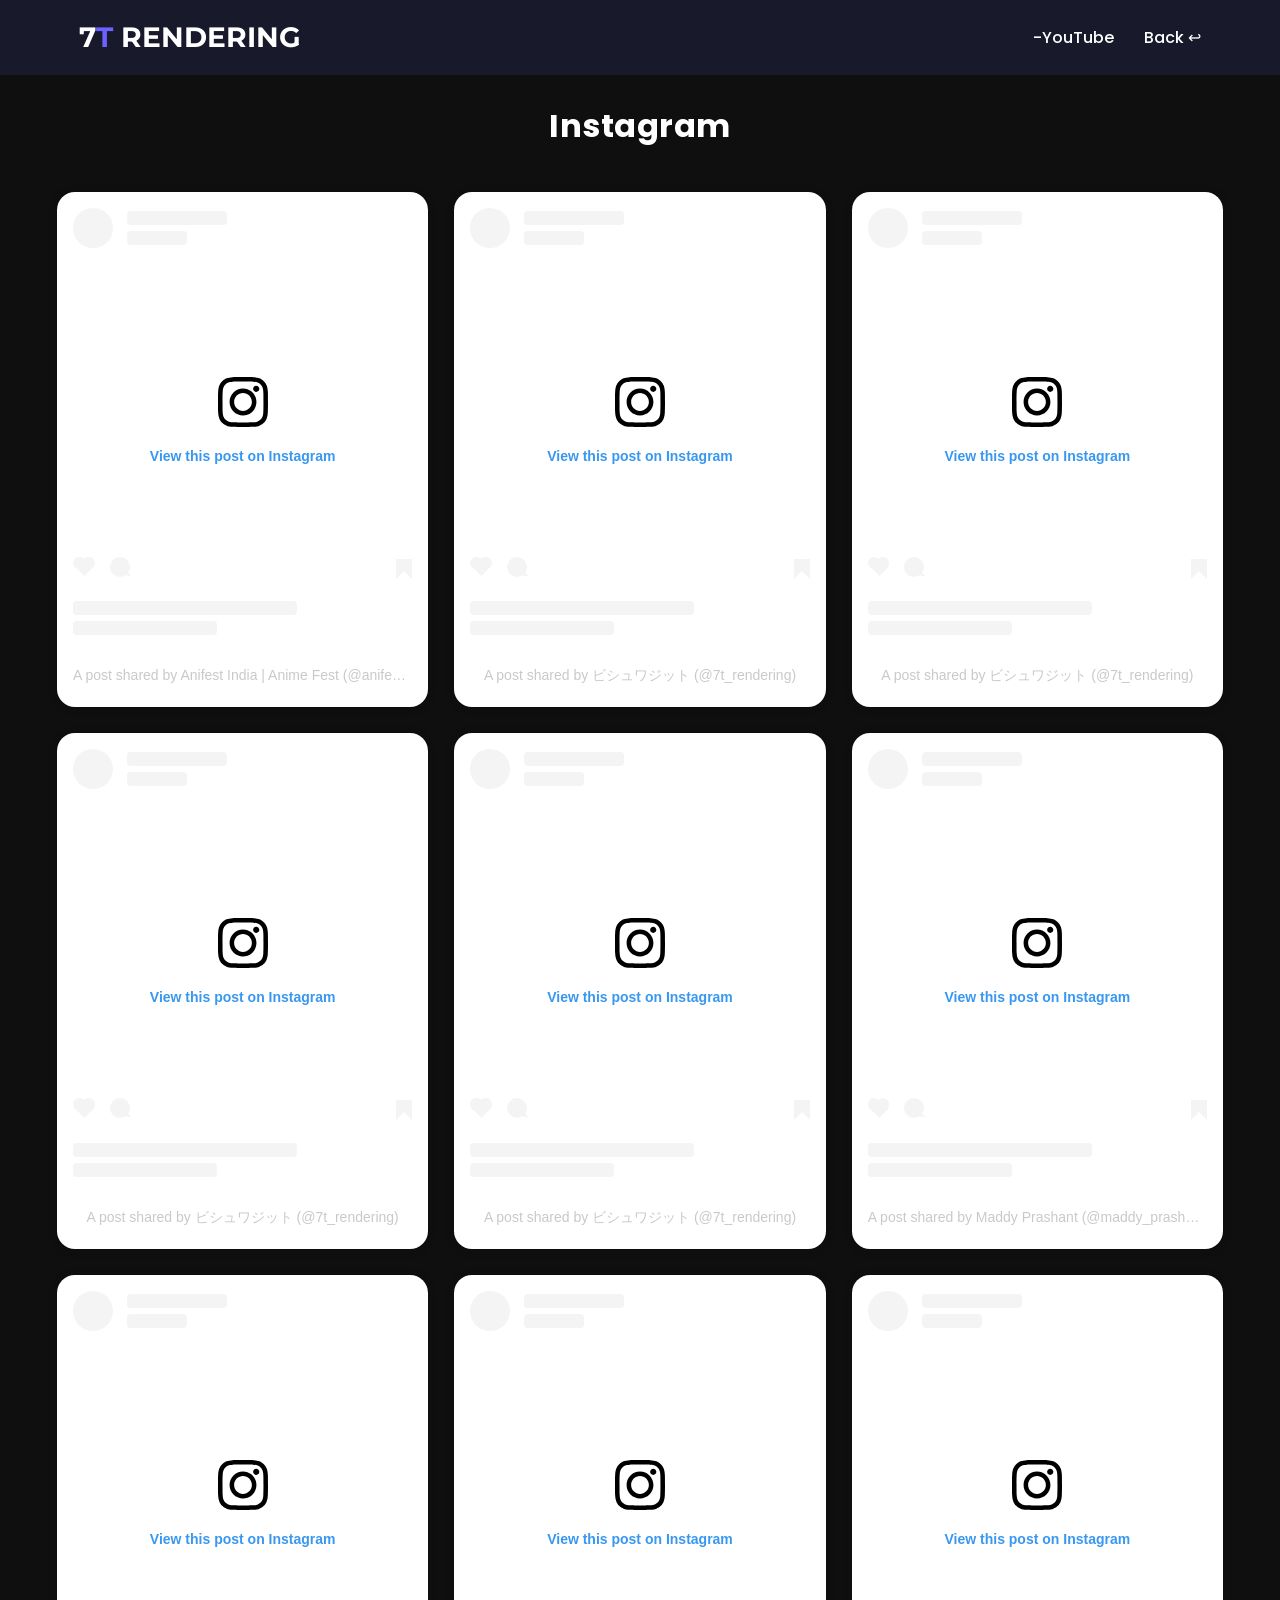
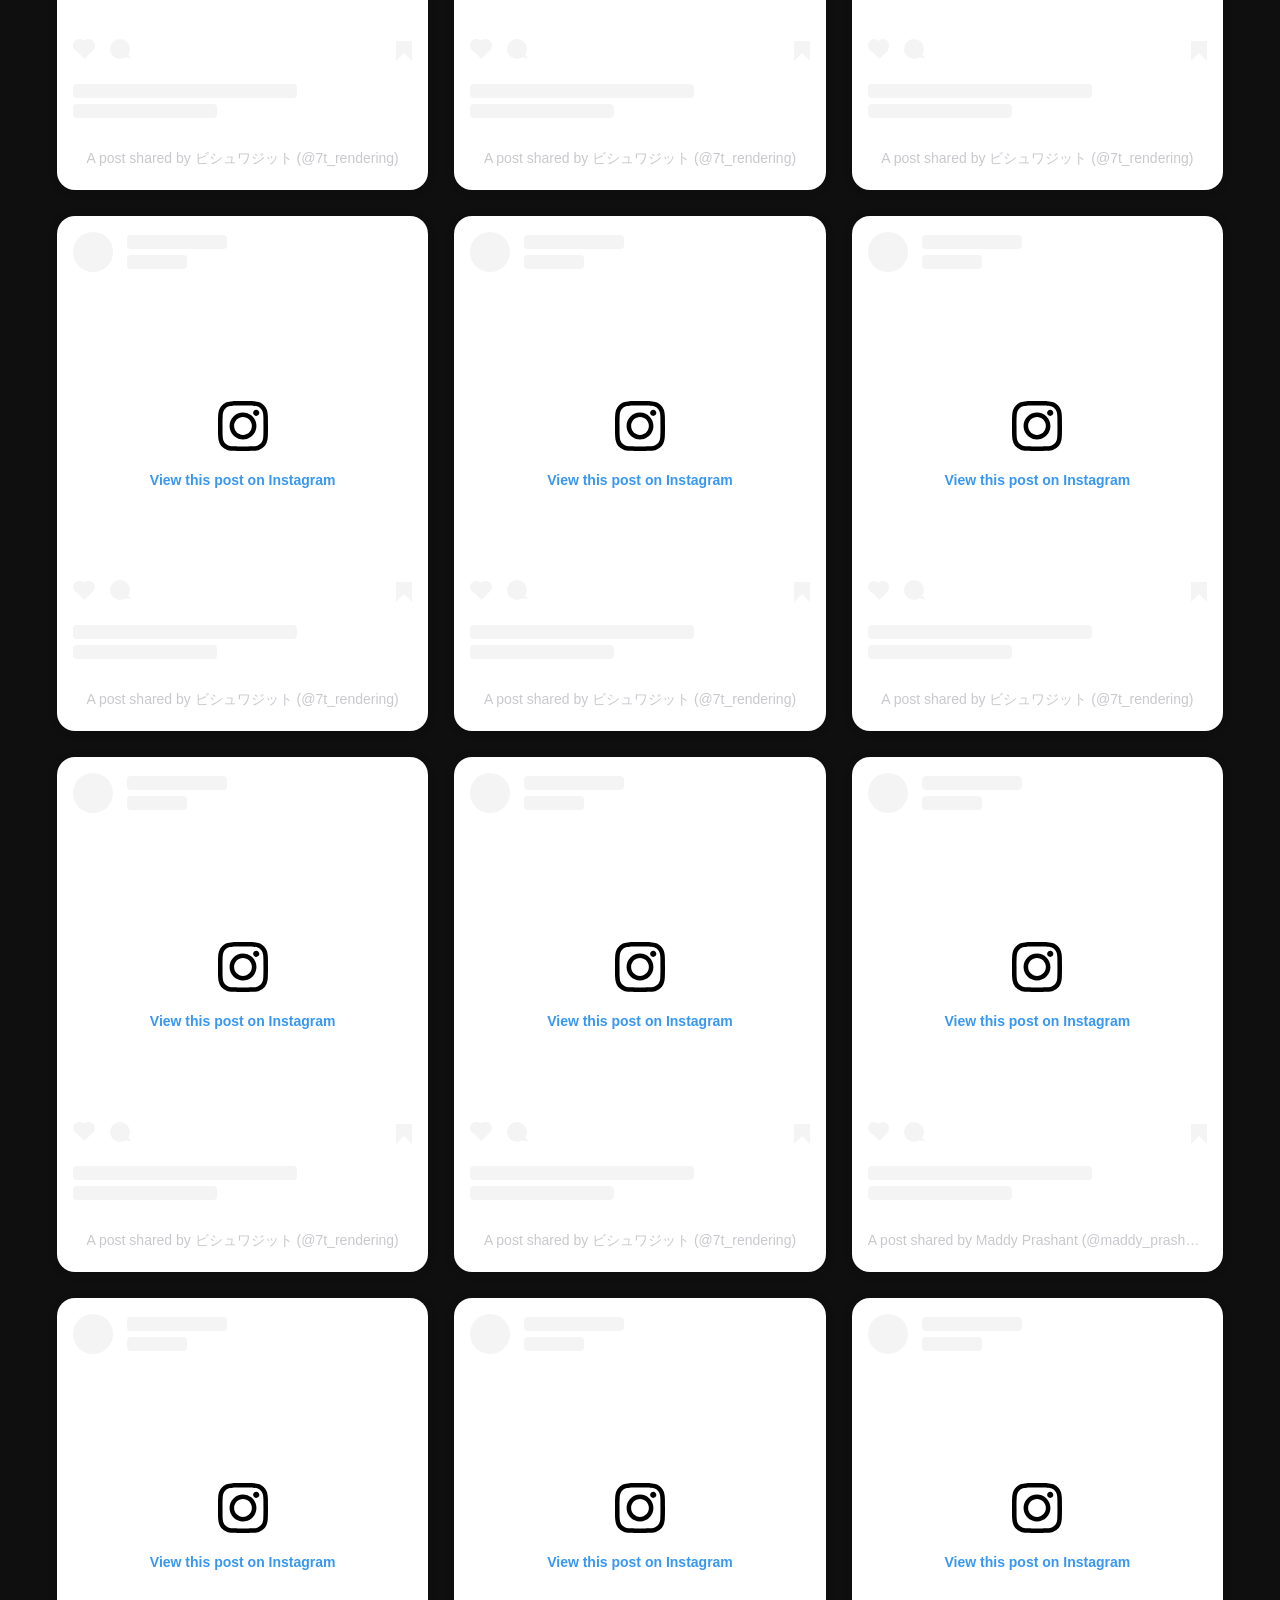
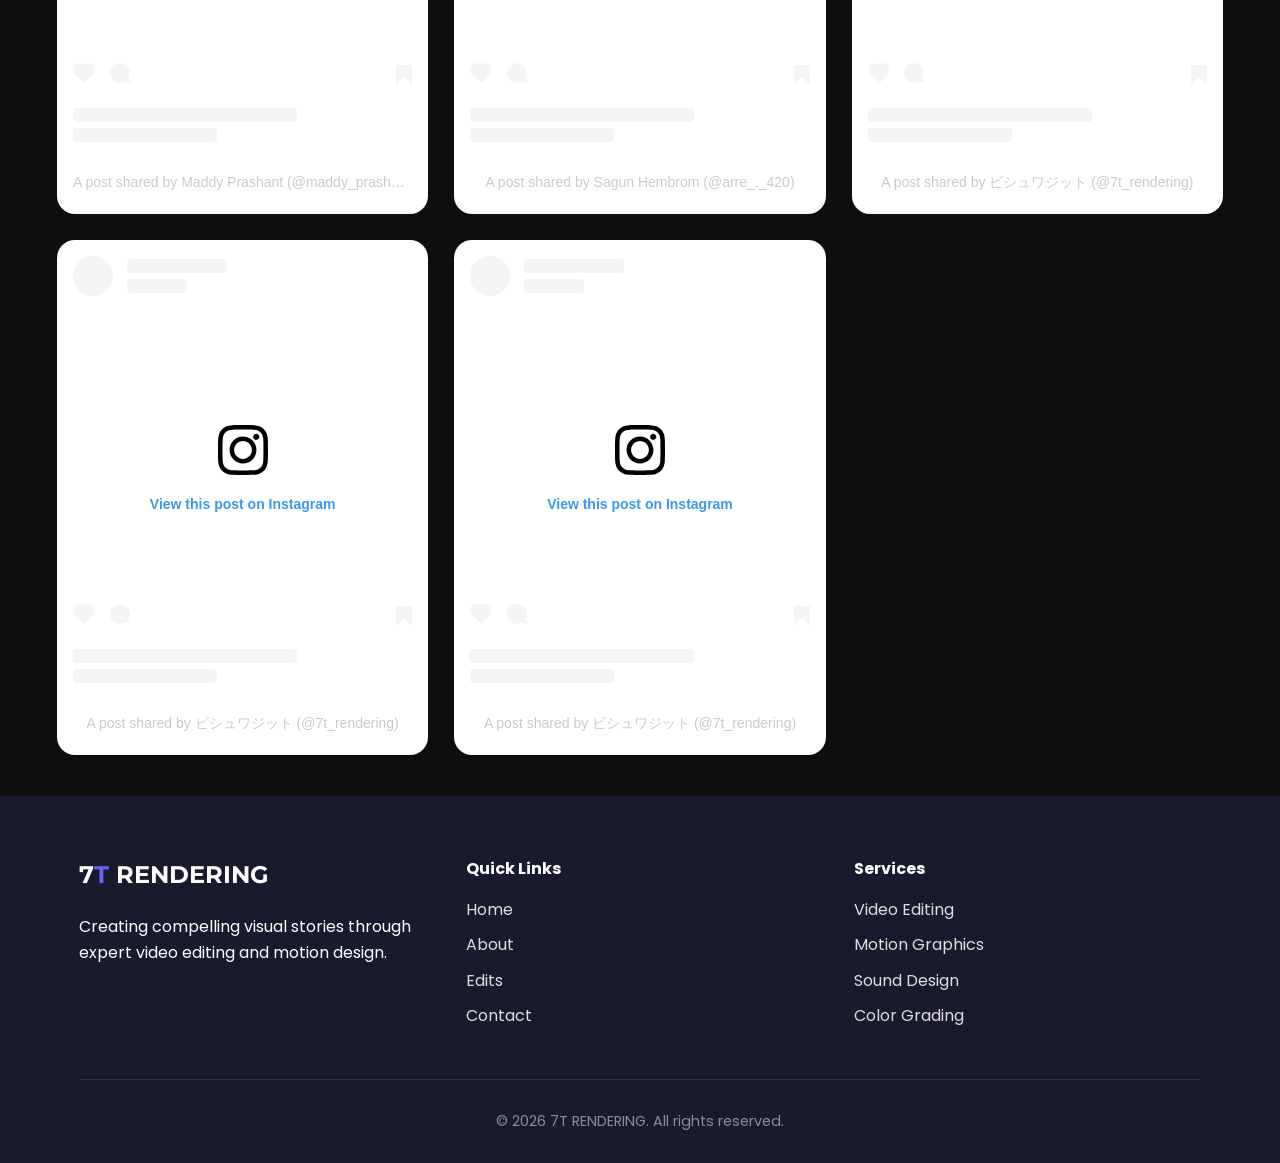
<file: instagram/index.html>
<!doctype html>
<html lang="en">
  <head>
    <meta charset="UTF-8" />
    <meta name="viewport" content="width=device-width, initial-scale=1.0" />
    <link rel="icon" href="/assets/logo.ico" type="image/x-icon" />
    <title>7T RENDERING</title>
    <link
      rel="stylesheet"
      href="https://cdnjs.cloudflare.com/ajax/libs/font-awesome/6.4.0/css/all.min.css"
    />
    <link rel="preconnect" href="https://fonts.googleapis.com" />
    <link rel="preconnect" href="https://fonts.gstatic.com" crossorigin />
    <link
      href="https://fonts.googleapis.com/css2?family=Poppins:wght@300;400;600;700&family=Montserrat:wght@400;700&display=swap"
      rel="stylesheet"
    />
    <link rel="stylesheet" href="style.css" />
  </head>
  <body>
    <header id="header">
      <div class="container">
        <nav>
          <a href="/#edits" class="logo fade-in">7<span>T</span> RENDERING</a>
          <ul class="nav-links">
            <li>
              <a href="/youtube" class="fade-in fade-in-delay-1">-YouTube</a>
            </li>
            <li>
              <a href="/#edits" class="fade-in fade-in-delay-1">Back ↩</a>
            </li>
          </ul>
          <div class="hamburger fade-in">
            <i class="fas fa-bars"></i>
          </div>
        </nav>
      </div>
    </header>
    <h2>Instagram</h2>
    <div class="ig-container">
      <blockquote
        class="instagram-media"
        data-instgrm-permalink="https://www.instagram.com/reel/DKrwh7aPyQW/?utm_source=ig_embed&amp;utm_campaign=loading"
        data-instgrm-version="14"
        style="
          background: #fff;
          border: 0;
          border-radius: 3px;
          box-shadow:
            0 0 1px 0 rgba(0, 0, 0, 0.5),
            0 1px 10px 0 rgba(0, 0, 0, 0.15);
          margin: 1px;
          max-width: 540px;
          min-width: 326px;
          padding: 0;
          width: 99.375%;
          width: -webkit-calc(100% - 2px);
          width: calc(100% - 2px);
        "
      >
        <div style="padding: 16px">
          <a
            href="https://www.instagram.com/reel/DKrwh7aPyQW/?utm_source=ig_embed&amp;utm_campaign=loading"
            style="
              background: #ffffff;
              line-height: 0;
              padding: 0 0;
              text-align: center;
              text-decoration: none;
              width: 100%;
            "
            target="_blank"
          >
            <div
              style="display: flex; flex-direction: row; align-items: center"
            >
              <div
                style="
                  background-color: #f4f4f4;
                  border-radius: 50%;
                  flex-grow: 0;
                  height: 40px;
                  margin-right: 14px;
                  width: 40px;
                "
              ></div>
              <div
                style="
                  display: flex;
                  flex-direction: column;
                  flex-grow: 1;
                  justify-content: center;
                "
              >
                <div
                  style="
                    background-color: #f4f4f4;
                    border-radius: 4px;
                    flex-grow: 0;
                    height: 14px;
                    margin-bottom: 6px;
                    width: 100px;
                  "
                ></div>
                <div
                  style="
                    background-color: #f4f4f4;
                    border-radius: 4px;
                    flex-grow: 0;
                    height: 14px;
                    width: 60px;
                  "
                ></div>
              </div>
            </div>
            <div style="padding: 19% 0"></div>
            <div
              style="
                display: block;
                height: 50px;
                margin: 0 auto 12px;
                width: 50px;
              "
            >
              <svg
                width="50px"
                height="50px"
                viewBox="0 0 60 60"
                version="1.1"
                xmlns="https://www.w3.org/2000/svg"
                xmlns:xlink="https://www.w3.org/1999/xlink"
              >
                <g
                  stroke="none"
                  stroke-width="1"
                  fill="none"
                  fill-rule="evenodd"
                >
                  <g
                    transform="translate(-511.000000, -20.000000)"
                    fill="#000000"
                  >
                    <g>
                      <path
                        d="M556.869,30.41 C554.814,30.41 553.148,32.076 553.148,34.131 C553.148,36.186 554.814,37.852 556.869,37.852 C558.924,37.852 560.59,36.186 560.59,34.131 C560.59,32.076 558.924,30.41 556.869,30.41 M541,60.657 C535.114,60.657 530.342,55.887 530.342,50 C530.342,44.114 535.114,39.342 541,39.342 C546.887,39.342 551.658,44.114 551.658,50 C551.658,55.887 546.887,60.657 541,60.657 M541,33.886 C532.1,33.886 524.886,41.1 524.886,50 C524.886,58.899 532.1,66.113 541,66.113 C549.9,66.113 557.115,58.899 557.115,50 C557.115,41.1 549.9,33.886 541,33.886 M565.378,62.101 C565.244,65.022 564.756,66.606 564.346,67.663 C563.803,69.06 563.154,70.057 562.106,71.106 C561.058,72.155 560.06,72.803 558.662,73.347 C557.607,73.757 556.021,74.244 553.102,74.378 C549.944,74.521 548.997,74.552 541,74.552 C533.003,74.552 532.056,74.521 528.898,74.378 C525.979,74.244 524.393,73.757 523.338,73.347 C521.94,72.803 520.942,72.155 519.894,71.106 C518.846,70.057 518.197,69.06 517.654,67.663 C517.244,66.606 516.755,65.022 516.623,62.101 C516.479,58.943 516.448,57.996 516.448,50 C516.448,42.003 516.479,41.056 516.623,37.899 C516.755,34.978 517.244,33.391 517.654,32.338 C518.197,30.938 518.846,29.942 519.894,28.894 C520.942,27.846 521.94,27.196 523.338,26.654 C524.393,26.244 525.979,25.756 528.898,25.623 C532.057,25.479 533.004,25.448 541,25.448 C548.997,25.448 549.943,25.479 553.102,25.623 C556.021,25.756 557.607,26.244 558.662,26.654 C560.06,27.196 561.058,27.846 562.106,28.894 C563.154,29.942 563.803,30.938 564.346,32.338 C564.756,33.391 565.244,34.978 565.378,37.899 C565.522,41.056 565.552,42.003 565.552,50 C565.552,57.996 565.522,58.943 565.378,62.101 M570.82,37.631 C570.674,34.438 570.167,32.258 569.425,30.349 C568.659,28.377 567.633,26.702 565.965,25.035 C564.297,23.368 562.623,22.342 560.652,21.575 C558.743,20.834 556.562,20.326 553.369,20.18 C550.169,20.033 549.148,20 541,20 C532.853,20 531.831,20.033 528.631,20.18 C525.438,20.326 523.257,20.834 521.349,21.575 C519.376,22.342 517.703,23.368 516.035,25.035 C514.368,26.702 513.342,28.377 512.574,30.349 C511.834,32.258 511.326,34.438 511.181,37.631 C511.035,40.831 511,41.851 511,50 C511,58.147 511.035,59.17 511.181,62.369 C511.326,65.562 511.834,67.743 512.574,69.651 C513.342,71.625 514.368,73.296 516.035,74.965 C517.703,76.634 519.376,77.658 521.349,78.425 C523.257,79.167 525.438,79.673 528.631,79.82 C531.831,79.965 532.853,80.001 541,80.001 C549.148,80.001 550.169,79.965 553.369,79.82 C556.562,79.673 558.743,79.167 560.652,78.425 C562.623,77.658 564.297,76.634 565.965,74.965 C567.633,73.296 568.659,71.625 569.425,69.651 C570.167,67.743 570.674,65.562 570.82,62.369 C570.966,59.17 571,58.147 571,50 C571,41.851 570.966,40.831 570.82,37.631"
                      ></path>
                    </g>
                  </g>
                </g>
              </svg>
            </div>
            <div style="padding-top: 8px">
              <div
                style="
                  color: #3897f0;
                  font-family: Arial, sans-serif;
                  font-size: 14px;
                  font-style: normal;
                  font-weight: 550;
                  line-height: 18px;
                "
              >
                View this post on Instagram
              </div>
            </div>
            <div style="padding: 12.5% 0"></div>
            <div
              style="
                display: flex;
                flex-direction: row;
                margin-bottom: 14px;
                align-items: center;
              "
            >
              <div>
                <div
                  style="
                    background-color: #f4f4f4;
                    border-radius: 50%;
                    height: 12.5px;
                    width: 12.5px;
                    transform: translateX(0px) translateY(7px);
                  "
                ></div>
                <div
                  style="
                    background-color: #f4f4f4;
                    height: 12.5px;
                    transform: rotate(-45deg) translateX(3px) translateY(1px);
                    width: 12.5px;
                    flex-grow: 0;
                    margin-right: 14px;
                    margin-left: 2px;
                  "
                ></div>
                <div
                  style="
                    background-color: #f4f4f4;
                    border-radius: 50%;
                    height: 12.5px;
                    width: 12.5px;
                    transform: translateX(9px) translateY(-18px);
                  "
                ></div>
              </div>
              <div style="margin-left: 8px">
                <div
                  style="
                    background-color: #f4f4f4;
                    border-radius: 50%;
                    flex-grow: 0;
                    height: 20px;
                    width: 20px;
                  "
                ></div>
                <div
                  style="
                    width: 0;
                    height: 0;
                    border-top: 2px solid transparent;
                    border-left: 6px solid #f4f4f4;
                    border-bottom: 2px solid transparent;
                    transform: translateX(16px) translateY(-4px) rotate(30deg);
                  "
                ></div>
              </div>
              <div style="margin-left: auto">
                <div
                  style="
                    width: 0px;
                    border-top: 8px solid #f4f4f4;
                    border-right: 8px solid transparent;
                    transform: translateY(16px);
                  "
                ></div>
                <div
                  style="
                    background-color: #f4f4f4;
                    flex-grow: 0;
                    height: 12px;
                    width: 16px;
                    transform: translateY(-4px);
                  "
                ></div>
                <div
                  style="
                    width: 0;
                    height: 0;
                    border-top: 8px solid #f4f4f4;
                    border-left: 8px solid transparent;
                    transform: translateY(-4px) translateX(8px);
                  "
                ></div>
              </div>
            </div>
            <div
              style="
                display: flex;
                flex-direction: column;
                flex-grow: 1;
                justify-content: center;
                margin-bottom: 24px;
              "
            >
              <div
                style="
                  background-color: #f4f4f4;
                  border-radius: 4px;
                  flex-grow: 0;
                  height: 14px;
                  margin-bottom: 6px;
                  width: 224px;
                "
              ></div>
              <div
                style="
                  background-color: #f4f4f4;
                  border-radius: 4px;
                  flex-grow: 0;
                  height: 14px;
                  width: 144px;
                "
              ></div></div
          ></a>
          <p
            style="
              color: #c9c8cd;
              font-family: Arial, sans-serif;
              font-size: 14px;
              line-height: 17px;
              margin-bottom: 0;
              margin-top: 8px;
              overflow: hidden;
              padding: 8px 0 7px;
              text-align: center;
              text-overflow: ellipsis;
              white-space: nowrap;
            "
          >
            <a
              href="https://www.instagram.com/reel/DKrwh7aPyQW/?utm_source=ig_embed&amp;utm_campaign=loading"
              style="
                color: #c9c8cd;
                font-family: Arial, sans-serif;
                font-size: 14px;
                font-style: normal;
                font-weight: normal;
                line-height: 17px;
                text-decoration: none;
              "
              target="_blank"
              >A post shared by Anifest India | Anime Fest (@anifest.in)</a
            >
          </p>
        </div>
      </blockquote>
      <blockquote
        class="instagram-media"
        data-instgrm-permalink="https://www.instagram.com/reel/DIoBFbItCzd/?utm_source=ig_embed&amp;utm_campaign=loading"
        data-instgrm-version="14"
        style="
          background: #fff;
          border: 0;
          border-radius: 3px;
          box-shadow:
            0 0 1px 0 rgba(0, 0, 0, 0.5),
            0 1px 10px 0 rgba(0, 0, 0, 0.15);
          margin: 1px;
          max-width: 540px;
          min-width: 326px;
          padding: 0;
          width: 99.375%;
          width: -webkit-calc(100% - 2px);
          width: calc(100% - 2px);
        "
      >
        <div style="padding: 16px">
          <a
            href="https://www.instagram.com/reel/DIoBFbItCzd/?utm_source=ig_embed&amp;utm_campaign=loading"
            style="
              background: #ffffff;
              line-height: 0;
              padding: 0 0;
              text-align: center;
              text-decoration: none;
              width: 100%;
            "
            target="_blank"
          >
            <div
              style="display: flex; flex-direction: row; align-items: center"
            >
              <div
                style="
                  background-color: #f4f4f4;
                  border-radius: 50%;
                  flex-grow: 0;
                  height: 40px;
                  margin-right: 14px;
                  width: 40px;
                "
              ></div>
              <div
                style="
                  display: flex;
                  flex-direction: column;
                  flex-grow: 1;
                  justify-content: center;
                "
              >
                <div
                  style="
                    background-color: #f4f4f4;
                    border-radius: 4px;
                    flex-grow: 0;
                    height: 14px;
                    margin-bottom: 6px;
                    width: 100px;
                  "
                ></div>
                <div
                  style="
                    background-color: #f4f4f4;
                    border-radius: 4px;
                    flex-grow: 0;
                    height: 14px;
                    width: 60px;
                  "
                ></div>
              </div>
            </div>
            <div style="padding: 19% 0"></div>
            <div
              style="
                display: block;
                height: 50px;
                margin: 0 auto 12px;
                width: 50px;
              "
            >
              <svg
                width="50px"
                height="50px"
                viewBox="0 0 60 60"
                version="1.1"
                xmlns="https://www.w3.org/2000/svg"
                xmlns:xlink="https://www.w3.org/1999/xlink"
              >
                <g
                  stroke="none"
                  stroke-width="1"
                  fill="none"
                  fill-rule="evenodd"
                >
                  <g
                    transform="translate(-511.000000, -20.000000)"
                    fill="#000000"
                  >
                    <g>
                      <path
                        d="M556.869,30.41 C554.814,30.41 553.148,32.076 553.148,34.131 C553.148,36.186 554.814,37.852 556.869,37.852 C558.924,37.852 560.59,36.186 560.59,34.131 C560.59,32.076 558.924,30.41 556.869,30.41 M541,60.657 C535.114,60.657 530.342,55.887 530.342,50 C530.342,44.114 535.114,39.342 541,39.342 C546.887,39.342 551.658,44.114 551.658,50 C551.658,55.887 546.887,60.657 541,60.657 M541,33.886 C532.1,33.886 524.886,41.1 524.886,50 C524.886,58.899 532.1,66.113 541,66.113 C549.9,66.113 557.115,58.899 557.115,50 C557.115,41.1 549.9,33.886 541,33.886 M565.378,62.101 C565.244,65.022 564.756,66.606 564.346,67.663 C563.803,69.06 563.154,70.057 562.106,71.106 C561.058,72.155 560.06,72.803 558.662,73.347 C557.607,73.757 556.021,74.244 553.102,74.378 C549.944,74.521 548.997,74.552 541,74.552 C533.003,74.552 532.056,74.521 528.898,74.378 C525.979,74.244 524.393,73.757 523.338,73.347 C521.94,72.803 520.942,72.155 519.894,71.106 C518.846,70.057 518.197,69.06 517.654,67.663 C517.244,66.606 516.755,65.022 516.623,62.101 C516.479,58.943 516.448,57.996 516.448,50 C516.448,42.003 516.479,41.056 516.623,37.899 C516.755,34.978 517.244,33.391 517.654,32.338 C518.197,30.938 518.846,29.942 519.894,28.894 C520.942,27.846 521.94,27.196 523.338,26.654 C524.393,26.244 525.979,25.756 528.898,25.623 C532.057,25.479 533.004,25.448 541,25.448 C548.997,25.448 549.943,25.479 553.102,25.623 C556.021,25.756 557.607,26.244 558.662,26.654 C560.06,27.196 561.058,27.846 562.106,28.894 C563.154,29.942 563.803,30.938 564.346,32.338 C564.756,33.391 565.244,34.978 565.378,37.899 C565.522,41.056 565.552,42.003 565.552,50 C565.552,57.996 565.522,58.943 565.378,62.101 M570.82,37.631 C570.674,34.438 570.167,32.258 569.425,30.349 C568.659,28.377 567.633,26.702 565.965,25.035 C564.297,23.368 562.623,22.342 560.652,21.575 C558.743,20.834 556.562,20.326 553.369,20.18 C550.169,20.033 549.148,20 541,20 C532.853,20 531.831,20.033 528.631,20.18 C525.438,20.326 523.257,20.834 521.349,21.575 C519.376,22.342 517.703,23.368 516.035,25.035 C514.368,26.702 513.342,28.377 512.574,30.349 C511.834,32.258 511.326,34.438 511.181,37.631 C511.035,40.831 511,41.851 511,50 C511,58.147 511.035,59.17 511.181,62.369 C511.326,65.562 511.834,67.743 512.574,69.651 C513.342,71.625 514.368,73.296 516.035,74.965 C517.703,76.634 519.376,77.658 521.349,78.425 C523.257,79.167 525.438,79.673 528.631,79.82 C531.831,79.965 532.853,80.001 541,80.001 C549.148,80.001 550.169,79.965 553.369,79.82 C556.562,79.673 558.743,79.167 560.652,78.425 C562.623,77.658 564.297,76.634 565.965,74.965 C567.633,73.296 568.659,71.625 569.425,69.651 C570.167,67.743 570.674,65.562 570.82,62.369 C570.966,59.17 571,58.147 571,50 C571,41.851 570.966,40.831 570.82,37.631"
                      ></path>
                    </g>
                  </g>
                </g>
              </svg>
            </div>
            <div style="padding-top: 8px">
              <div
                style="
                  color: #3897f0;
                  font-family: Arial, sans-serif;
                  font-size: 14px;
                  font-style: normal;
                  font-weight: 550;
                  line-height: 18px;
                "
              >
                View this post on Instagram
              </div>
            </div>
            <div style="padding: 12.5% 0"></div>
            <div
              style="
                display: flex;
                flex-direction: row;
                margin-bottom: 14px;
                align-items: center;
              "
            >
              <div>
                <div
                  style="
                    background-color: #f4f4f4;
                    border-radius: 50%;
                    height: 12.5px;
                    width: 12.5px;
                    transform: translateX(0px) translateY(7px);
                  "
                ></div>
                <div
                  style="
                    background-color: #f4f4f4;
                    height: 12.5px;
                    transform: rotate(-45deg) translateX(3px) translateY(1px);
                    width: 12.5px;
                    flex-grow: 0;
                    margin-right: 14px;
                    margin-left: 2px;
                  "
                ></div>
                <div
                  style="
                    background-color: #f4f4f4;
                    border-radius: 50%;
                    height: 12.5px;
                    width: 12.5px;
                    transform: translateX(9px) translateY(-18px);
                  "
                ></div>
              </div>
              <div style="margin-left: 8px">
                <div
                  style="
                    background-color: #f4f4f4;
                    border-radius: 50%;
                    flex-grow: 0;
                    height: 20px;
                    width: 20px;
                  "
                ></div>
                <div
                  style="
                    width: 0;
                    height: 0;
                    border-top: 2px solid transparent;
                    border-left: 6px solid #f4f4f4;
                    border-bottom: 2px solid transparent;
                    transform: translateX(16px) translateY(-4px) rotate(30deg);
                  "
                ></div>
              </div>
              <div style="margin-left: auto">
                <div
                  style="
                    width: 0px;
                    border-top: 8px solid #f4f4f4;
                    border-right: 8px solid transparent;
                    transform: translateY(16px);
                  "
                ></div>
                <div
                  style="
                    background-color: #f4f4f4;
                    flex-grow: 0;
                    height: 12px;
                    width: 16px;
                    transform: translateY(-4px);
                  "
                ></div>
                <div
                  style="
                    width: 0;
                    height: 0;
                    border-top: 8px solid #f4f4f4;
                    border-left: 8px solid transparent;
                    transform: translateY(-4px) translateX(8px);
                  "
                ></div>
              </div>
            </div>
            <div
              style="
                display: flex;
                flex-direction: column;
                flex-grow: 1;
                justify-content: center;
                margin-bottom: 24px;
              "
            >
              <div
                style="
                  background-color: #f4f4f4;
                  border-radius: 4px;
                  flex-grow: 0;
                  height: 14px;
                  margin-bottom: 6px;
                  width: 224px;
                "
              ></div>
              <div
                style="
                  background-color: #f4f4f4;
                  border-radius: 4px;
                  flex-grow: 0;
                  height: 14px;
                  width: 144px;
                "
              ></div></div
          ></a>
          <p
            style="
              color: #c9c8cd;
              font-family: Arial, sans-serif;
              font-size: 14px;
              line-height: 17px;
              margin-bottom: 0;
              margin-top: 8px;
              overflow: hidden;
              padding: 8px 0 7px;
              text-align: center;
              text-overflow: ellipsis;
              white-space: nowrap;
            "
          >
            <a
              href="https://www.instagram.com/reel/DIoBFbItCzd/?utm_source=ig_embed&amp;utm_campaign=loading"
              style="
                color: #c9c8cd;
                font-family: Arial, sans-serif;
                font-size: 14px;
                font-style: normal;
                font-weight: normal;
                line-height: 17px;
                text-decoration: none;
              "
              target="_blank"
              >A post shared by ビシュワジット (@7t_rendering)</a
            >
          </p>
        </div>
      </blockquote>
      <blockquote
        class="instagram-media"
        data-instgrm-permalink="https://www.instagram.com/reel/C8PweZDtD5m/?utm_source=ig_embed&amp;utm_campaign=loading"
        data-instgrm-version="14"
        style="
          background: #fff;
          border: 0;
          border-radius: 3px;
          box-shadow:
            0 0 1px 0 rgba(0, 0, 0, 0.5),
            0 1px 10px 0 rgba(0, 0, 0, 0.15);
          margin: 1px;
          max-width: 540px;
          min-width: 326px;
          padding: 0;
          width: 99.375%;
          width: -webkit-calc(100% - 2px);
          width: calc(100% - 2px);
        "
      >
        <div style="padding: 16px">
          <a
            href="https://www.instagram.com/reel/C8PweZDtD5m/?utm_source=ig_embed&amp;utm_campaign=loading"
            style="
              background: #ffffff;
              line-height: 0;
              padding: 0 0;
              text-align: center;
              text-decoration: none;
              width: 100%;
            "
            target="_blank"
          >
            <div
              style="display: flex; flex-direction: row; align-items: center"
            >
              <div
                style="
                  background-color: #f4f4f4;
                  border-radius: 50%;
                  flex-grow: 0;
                  height: 40px;
                  margin-right: 14px;
                  width: 40px;
                "
              ></div>
              <div
                style="
                  display: flex;
                  flex-direction: column;
                  flex-grow: 1;
                  justify-content: center;
                "
              >
                <div
                  style="
                    background-color: #f4f4f4;
                    border-radius: 4px;
                    flex-grow: 0;
                    height: 14px;
                    margin-bottom: 6px;
                    width: 100px;
                  "
                ></div>
                <div
                  style="
                    background-color: #f4f4f4;
                    border-radius: 4px;
                    flex-grow: 0;
                    height: 14px;
                    width: 60px;
                  "
                ></div>
              </div>
            </div>
            <div style="padding: 19% 0"></div>
            <div
              style="
                display: block;
                height: 50px;
                margin: 0 auto 12px;
                width: 50px;
              "
            >
              <svg
                width="50px"
                height="50px"
                viewBox="0 0 60 60"
                version="1.1"
                xmlns="https://www.w3.org/2000/svg"
                xmlns:xlink="https://www.w3.org/1999/xlink"
              >
                <g
                  stroke="none"
                  stroke-width="1"
                  fill="none"
                  fill-rule="evenodd"
                >
                  <g
                    transform="translate(-511.000000, -20.000000)"
                    fill="#000000"
                  >
                    <g>
                      <path
                        d="M556.869,30.41 C554.814,30.41 553.148,32.076 553.148,34.131 C553.148,36.186 554.814,37.852 556.869,37.852 C558.924,37.852 560.59,36.186 560.59,34.131 C560.59,32.076 558.924,30.41 556.869,30.41 M541,60.657 C535.114,60.657 530.342,55.887 530.342,50 C530.342,44.114 535.114,39.342 541,39.342 C546.887,39.342 551.658,44.114 551.658,50 C551.658,55.887 546.887,60.657 541,60.657 M541,33.886 C532.1,33.886 524.886,41.1 524.886,50 C524.886,58.899 532.1,66.113 541,66.113 C549.9,66.113 557.115,58.899 557.115,50 C557.115,41.1 549.9,33.886 541,33.886 M565.378,62.101 C565.244,65.022 564.756,66.606 564.346,67.663 C563.803,69.06 563.154,70.057 562.106,71.106 C561.058,72.155 560.06,72.803 558.662,73.347 C557.607,73.757 556.021,74.244 553.102,74.378 C549.944,74.521 548.997,74.552 541,74.552 C533.003,74.552 532.056,74.521 528.898,74.378 C525.979,74.244 524.393,73.757 523.338,73.347 C521.94,72.803 520.942,72.155 519.894,71.106 C518.846,70.057 518.197,69.06 517.654,67.663 C517.244,66.606 516.755,65.022 516.623,62.101 C516.479,58.943 516.448,57.996 516.448,50 C516.448,42.003 516.479,41.056 516.623,37.899 C516.755,34.978 517.244,33.391 517.654,32.338 C518.197,30.938 518.846,29.942 519.894,28.894 C520.942,27.846 521.94,27.196 523.338,26.654 C524.393,26.244 525.979,25.756 528.898,25.623 C532.057,25.479 533.004,25.448 541,25.448 C548.997,25.448 549.943,25.479 553.102,25.623 C556.021,25.756 557.607,26.244 558.662,26.654 C560.06,27.196 561.058,27.846 562.106,28.894 C563.154,29.942 563.803,30.938 564.346,32.338 C564.756,33.391 565.244,34.978 565.378,37.899 C565.522,41.056 565.552,42.003 565.552,50 C565.552,57.996 565.522,58.943 565.378,62.101 M570.82,37.631 C570.674,34.438 570.167,32.258 569.425,30.349 C568.659,28.377 567.633,26.702 565.965,25.035 C564.297,23.368 562.623,22.342 560.652,21.575 C558.743,20.834 556.562,20.326 553.369,20.18 C550.169,20.033 549.148,20 541,20 C532.853,20 531.831,20.033 528.631,20.18 C525.438,20.326 523.257,20.834 521.349,21.575 C519.376,22.342 517.703,23.368 516.035,25.035 C514.368,26.702 513.342,28.377 512.574,30.349 C511.834,32.258 511.326,34.438 511.181,37.631 C511.035,40.831 511,41.851 511,50 C511,58.147 511.035,59.17 511.181,62.369 C511.326,65.562 511.834,67.743 512.574,69.651 C513.342,71.625 514.368,73.296 516.035,74.965 C517.703,76.634 519.376,77.658 521.349,78.425 C523.257,79.167 525.438,79.673 528.631,79.82 C531.831,79.965 532.853,80.001 541,80.001 C549.148,80.001 550.169,79.965 553.369,79.82 C556.562,79.673 558.743,79.167 560.652,78.425 C562.623,77.658 564.297,76.634 565.965,74.965 C567.633,73.296 568.659,71.625 569.425,69.651 C570.167,67.743 570.674,65.562 570.82,62.369 C570.966,59.17 571,58.147 571,50 C571,41.851 570.966,40.831 570.82,37.631"
                      ></path>
                    </g>
                  </g>
                </g>
              </svg>
            </div>
            <div style="padding-top: 8px">
              <div
                style="
                  color: #3897f0;
                  font-family: Arial, sans-serif;
                  font-size: 14px;
                  font-style: normal;
                  font-weight: 550;
                  line-height: 18px;
                "
              >
                View this post on Instagram
              </div>
            </div>
            <div style="padding: 12.5% 0"></div>
            <div
              style="
                display: flex;
                flex-direction: row;
                margin-bottom: 14px;
                align-items: center;
              "
            >
              <div>
                <div
                  style="
                    background-color: #f4f4f4;
                    border-radius: 50%;
                    height: 12.5px;
                    width: 12.5px;
                    transform: translateX(0px) translateY(7px);
                  "
                ></div>
                <div
                  style="
                    background-color: #f4f4f4;
                    height: 12.5px;
                    transform: rotate(-45deg) translateX(3px) translateY(1px);
                    width: 12.5px;
                    flex-grow: 0;
                    margin-right: 14px;
                    margin-left: 2px;
                  "
                ></div>
                <div
                  style="
                    background-color: #f4f4f4;
                    border-radius: 50%;
                    height: 12.5px;
                    width: 12.5px;
                    transform: translateX(9px) translateY(-18px);
                  "
                ></div>
              </div>
              <div style="margin-left: 8px">
                <div
                  style="
                    background-color: #f4f4f4;
                    border-radius: 50%;
                    flex-grow: 0;
                    height: 20px;
                    width: 20px;
                  "
                ></div>
                <div
                  style="
                    width: 0;
                    height: 0;
                    border-top: 2px solid transparent;
                    border-left: 6px solid #f4f4f4;
                    border-bottom: 2px solid transparent;
                    transform: translateX(16px) translateY(-4px) rotate(30deg);
                  "
                ></div>
              </div>
              <div style="margin-left: auto">
                <div
                  style="
                    width: 0px;
                    border-top: 8px solid #f4f4f4;
                    border-right: 8px solid transparent;
                    transform: translateY(16px);
                  "
                ></div>
                <div
                  style="
                    background-color: #f4f4f4;
                    flex-grow: 0;
                    height: 12px;
                    width: 16px;
                    transform: translateY(-4px);
                  "
                ></div>
                <div
                  style="
                    width: 0;
                    height: 0;
                    border-top: 8px solid #f4f4f4;
                    border-left: 8px solid transparent;
                    transform: translateY(-4px) translateX(8px);
                  "
                ></div>
              </div>
            </div>
            <div
              style="
                display: flex;
                flex-direction: column;
                flex-grow: 1;
                justify-content: center;
                margin-bottom: 24px;
              "
            >
              <div
                style="
                  background-color: #f4f4f4;
                  border-radius: 4px;
                  flex-grow: 0;
                  height: 14px;
                  margin-bottom: 6px;
                  width: 224px;
                "
              ></div>
              <div
                style="
                  background-color: #f4f4f4;
                  border-radius: 4px;
                  flex-grow: 0;
                  height: 14px;
                  width: 144px;
                "
              ></div></div
          ></a>
          <p
            style="
              color: #c9c8cd;
              font-family: Arial, sans-serif;
              font-size: 14px;
              line-height: 17px;
              margin-bottom: 0;
              margin-top: 8px;
              overflow: hidden;
              padding: 8px 0 7px;
              text-align: center;
              text-overflow: ellipsis;
              white-space: nowrap;
            "
          >
            <a
              href="https://www.instagram.com/reel/C8PweZDtD5m/?utm_source=ig_embed&amp;utm_campaign=loading"
              style="
                color: #c9c8cd;
                font-family: Arial, sans-serif;
                font-size: 14px;
                font-style: normal;
                font-weight: normal;
                line-height: 17px;
                text-decoration: none;
              "
              target="_blank"
              >A post shared by ビシュワジット (@7t_rendering)</a
            >
          </p>
        </div>
      </blockquote>
      <blockquote
        class="instagram-media"
        data-instgrm-permalink="https://www.instagram.com/reel/C3xTihztDe_/?utm_source=ig_embed&amp;utm_campaign=loading"
        data-instgrm-version="14"
        style="
          background: #fff;
          border: 0;
          border-radius: 3px;
          box-shadow:
            0 0 1px 0 rgba(0, 0, 0, 0.5),
            0 1px 10px 0 rgba(0, 0, 0, 0.15);
          margin: 1px;
          max-width: 540px;
          min-width: 326px;
          padding: 0;
          width: 99.375%;
          width: -webkit-calc(100% - 2px);
          width: calc(100% - 2px);
        "
      >
        <div style="padding: 16px">
          <a
            href="https://www.instagram.com/reel/C3xTihztDe_/?utm_source=ig_embed&amp;utm_campaign=loading"
            style="
              background: #ffffff;
              line-height: 0;
              padding: 0 0;
              text-align: center;
              text-decoration: none;
              width: 100%;
            "
            target="_blank"
          >
            <div
              style="display: flex; flex-direction: row; align-items: center"
            >
              <div
                style="
                  background-color: #f4f4f4;
                  border-radius: 50%;
                  flex-grow: 0;
                  height: 40px;
                  margin-right: 14px;
                  width: 40px;
                "
              ></div>
              <div
                style="
                  display: flex;
                  flex-direction: column;
                  flex-grow: 1;
                  justify-content: center;
                "
              >
                <div
                  style="
                    background-color: #f4f4f4;
                    border-radius: 4px;
                    flex-grow: 0;
                    height: 14px;
                    margin-bottom: 6px;
                    width: 100px;
                  "
                ></div>
                <div
                  style="
                    background-color: #f4f4f4;
                    border-radius: 4px;
                    flex-grow: 0;
                    height: 14px;
                    width: 60px;
                  "
                ></div>
              </div>
            </div>
            <div style="padding: 19% 0"></div>
            <div
              style="
                display: block;
                height: 50px;
                margin: 0 auto 12px;
                width: 50px;
              "
            >
              <svg
                width="50px"
                height="50px"
                viewBox="0 0 60 60"
                version="1.1"
                xmlns="https://www.w3.org/2000/svg"
                xmlns:xlink="https://www.w3.org/1999/xlink"
              >
                <g
                  stroke="none"
                  stroke-width="1"
                  fill="none"
                  fill-rule="evenodd"
                >
                  <g
                    transform="translate(-511.000000, -20.000000)"
                    fill="#000000"
                  >
                    <g>
                      <path
                        d="M556.869,30.41 C554.814,30.41 553.148,32.076 553.148,34.131 C553.148,36.186 554.814,37.852 556.869,37.852 C558.924,37.852 560.59,36.186 560.59,34.131 C560.59,32.076 558.924,30.41 556.869,30.41 M541,60.657 C535.114,60.657 530.342,55.887 530.342,50 C530.342,44.114 535.114,39.342 541,39.342 C546.887,39.342 551.658,44.114 551.658,50 C551.658,55.887 546.887,60.657 541,60.657 M541,33.886 C532.1,33.886 524.886,41.1 524.886,50 C524.886,58.899 532.1,66.113 541,66.113 C549.9,66.113 557.115,58.899 557.115,50 C557.115,41.1 549.9,33.886 541,33.886 M565.378,62.101 C565.244,65.022 564.756,66.606 564.346,67.663 C563.803,69.06 563.154,70.057 562.106,71.106 C561.058,72.155 560.06,72.803 558.662,73.347 C557.607,73.757 556.021,74.244 553.102,74.378 C549.944,74.521 548.997,74.552 541,74.552 C533.003,74.552 532.056,74.521 528.898,74.378 C525.979,74.244 524.393,73.757 523.338,73.347 C521.94,72.803 520.942,72.155 519.894,71.106 C518.846,70.057 518.197,69.06 517.654,67.663 C517.244,66.606 516.755,65.022 516.623,62.101 C516.479,58.943 516.448,57.996 516.448,50 C516.448,42.003 516.479,41.056 516.623,37.899 C516.755,34.978 517.244,33.391 517.654,32.338 C518.197,30.938 518.846,29.942 519.894,28.894 C520.942,27.846 521.94,27.196 523.338,26.654 C524.393,26.244 525.979,25.756 528.898,25.623 C532.057,25.479 533.004,25.448 541,25.448 C548.997,25.448 549.943,25.479 553.102,25.623 C556.021,25.756 557.607,26.244 558.662,26.654 C560.06,27.196 561.058,27.846 562.106,28.894 C563.154,29.942 563.803,30.938 564.346,32.338 C564.756,33.391 565.244,34.978 565.378,37.899 C565.522,41.056 565.552,42.003 565.552,50 C565.552,57.996 565.522,58.943 565.378,62.101 M570.82,37.631 C570.674,34.438 570.167,32.258 569.425,30.349 C568.659,28.377 567.633,26.702 565.965,25.035 C564.297,23.368 562.623,22.342 560.652,21.575 C558.743,20.834 556.562,20.326 553.369,20.18 C550.169,20.033 549.148,20 541,20 C532.853,20 531.831,20.033 528.631,20.18 C525.438,20.326 523.257,20.834 521.349,21.575 C519.376,22.342 517.703,23.368 516.035,25.035 C514.368,26.702 513.342,28.377 512.574,30.349 C511.834,32.258 511.326,34.438 511.181,37.631 C511.035,40.831 511,41.851 511,50 C511,58.147 511.035,59.17 511.181,62.369 C511.326,65.562 511.834,67.743 512.574,69.651 C513.342,71.625 514.368,73.296 516.035,74.965 C517.703,76.634 519.376,77.658 521.349,78.425 C523.257,79.167 525.438,79.673 528.631,79.82 C531.831,79.965 532.853,80.001 541,80.001 C549.148,80.001 550.169,79.965 553.369,79.82 C556.562,79.673 558.743,79.167 560.652,78.425 C562.623,77.658 564.297,76.634 565.965,74.965 C567.633,73.296 568.659,71.625 569.425,69.651 C570.167,67.743 570.674,65.562 570.82,62.369 C570.966,59.17 571,58.147 571,50 C571,41.851 570.966,40.831 570.82,37.631"
                      ></path>
                    </g>
                  </g>
                </g>
              </svg>
            </div>
            <div style="padding-top: 8px">
              <div
                style="
                  color: #3897f0;
                  font-family: Arial, sans-serif;
                  font-size: 14px;
                  font-style: normal;
                  font-weight: 550;
                  line-height: 18px;
                "
              >
                View this post on Instagram
              </div>
            </div>
            <div style="padding: 12.5% 0"></div>
            <div
              style="
                display: flex;
                flex-direction: row;
                margin-bottom: 14px;
                align-items: center;
              "
            >
              <div>
                <div
                  style="
                    background-color: #f4f4f4;
                    border-radius: 50%;
                    height: 12.5px;
                    width: 12.5px;
                    transform: translateX(0px) translateY(7px);
                  "
                ></div>
                <div
                  style="
                    background-color: #f4f4f4;
                    height: 12.5px;
                    transform: rotate(-45deg) translateX(3px) translateY(1px);
                    width: 12.5px;
                    flex-grow: 0;
                    margin-right: 14px;
                    margin-left: 2px;
                  "
                ></div>
                <div
                  style="
                    background-color: #f4f4f4;
                    border-radius: 50%;
                    height: 12.5px;
                    width: 12.5px;
                    transform: translateX(9px) translateY(-18px);
                  "
                ></div>
              </div>
              <div style="margin-left: 8px">
                <div
                  style="
                    background-color: #f4f4f4;
                    border-radius: 50%;
                    flex-grow: 0;
                    height: 20px;
                    width: 20px;
                  "
                ></div>
                <div
                  style="
                    width: 0;
                    height: 0;
                    border-top: 2px solid transparent;
                    border-left: 6px solid #f4f4f4;
                    border-bottom: 2px solid transparent;
                    transform: translateX(16px) translateY(-4px) rotate(30deg);
                  "
                ></div>
              </div>
              <div style="margin-left: auto">
                <div
                  style="
                    width: 0px;
                    border-top: 8px solid #f4f4f4;
                    border-right: 8px solid transparent;
                    transform: translateY(16px);
                  "
                ></div>
                <div
                  style="
                    background-color: #f4f4f4;
                    flex-grow: 0;
                    height: 12px;
                    width: 16px;
                    transform: translateY(-4px);
                  "
                ></div>
                <div
                  style="
                    width: 0;
                    height: 0;
                    border-top: 8px solid #f4f4f4;
                    border-left: 8px solid transparent;
                    transform: translateY(-4px) translateX(8px);
                  "
                ></div>
              </div>
            </div>
            <div
              style="
                display: flex;
                flex-direction: column;
                flex-grow: 1;
                justify-content: center;
                margin-bottom: 24px;
              "
            >
              <div
                style="
                  background-color: #f4f4f4;
                  border-radius: 4px;
                  flex-grow: 0;
                  height: 14px;
                  margin-bottom: 6px;
                  width: 224px;
                "
              ></div>
              <div
                style="
                  background-color: #f4f4f4;
                  border-radius: 4px;
                  flex-grow: 0;
                  height: 14px;
                  width: 144px;
                "
              ></div></div
          ></a>
          <p
            style="
              color: #c9c8cd;
              font-family: Arial, sans-serif;
              font-size: 14px;
              line-height: 17px;
              margin-bottom: 0;
              margin-top: 8px;
              overflow: hidden;
              padding: 8px 0 7px;
              text-align: center;
              text-overflow: ellipsis;
              white-space: nowrap;
            "
          >
            <a
              href="https://www.instagram.com/reel/C3xTihztDe_/?utm_source=ig_embed&amp;utm_campaign=loading"
              style="
                color: #c9c8cd;
                font-family: Arial, sans-serif;
                font-size: 14px;
                font-style: normal;
                font-weight: normal;
                line-height: 17px;
                text-decoration: none;
              "
              target="_blank"
              >A post shared by ビシュワジット (@7t_rendering)</a
            >
          </p>
        </div>
      </blockquote>
      <blockquote
        class="instagram-media"
        data-instgrm-permalink="https://www.instagram.com/reel/Cz5Hicgq73p/?utm_source=ig_embed&amp;utm_campaign=loading"
        data-instgrm-version="14"
        style="
          background: #fff;
          border: 0;
          border-radius: 3px;
          box-shadow:
            0 0 1px 0 rgba(0, 0, 0, 0.5),
            0 1px 10px 0 rgba(0, 0, 0, 0.15);
          margin: 1px;
          max-width: 540px;
          min-width: 326px;
          padding: 0;
          width: 99.375%;
          width: -webkit-calc(100% - 2px);
          width: calc(100% - 2px);
        "
      >
        <div style="padding: 16px">
          <a
            href="https://www.instagram.com/reel/Cz5Hicgq73p/?utm_source=ig_embed&amp;utm_campaign=loading"
            style="
              background: #ffffff;
              line-height: 0;
              padding: 0 0;
              text-align: center;
              text-decoration: none;
              width: 100%;
            "
            target="_blank"
          >
            <div
              style="display: flex; flex-direction: row; align-items: center"
            >
              <div
                style="
                  background-color: #f4f4f4;
                  border-radius: 50%;
                  flex-grow: 0;
                  height: 40px;
                  margin-right: 14px;
                  width: 40px;
                "
              ></div>
              <div
                style="
                  display: flex;
                  flex-direction: column;
                  flex-grow: 1;
                  justify-content: center;
                "
              >
                <div
                  style="
                    background-color: #f4f4f4;
                    border-radius: 4px;
                    flex-grow: 0;
                    height: 14px;
                    margin-bottom: 6px;
                    width: 100px;
                  "
                ></div>
                <div
                  style="
                    background-color: #f4f4f4;
                    border-radius: 4px;
                    flex-grow: 0;
                    height: 14px;
                    width: 60px;
                  "
                ></div>
              </div>
            </div>
            <div style="padding: 19% 0"></div>
            <div
              style="
                display: block;
                height: 50px;
                margin: 0 auto 12px;
                width: 50px;
              "
            >
              <svg
                width="50px"
                height="50px"
                viewBox="0 0 60 60"
                version="1.1"
                xmlns="https://www.w3.org/2000/svg"
                xmlns:xlink="https://www.w3.org/1999/xlink"
              >
                <g
                  stroke="none"
                  stroke-width="1"
                  fill="none"
                  fill-rule="evenodd"
                >
                  <g
                    transform="translate(-511.000000, -20.000000)"
                    fill="#000000"
                  >
                    <g>
                      <path
                        d="M556.869,30.41 C554.814,30.41 553.148,32.076 553.148,34.131 C553.148,36.186 554.814,37.852 556.869,37.852 C558.924,37.852 560.59,36.186 560.59,34.131 C560.59,32.076 558.924,30.41 556.869,30.41 M541,60.657 C535.114,60.657 530.342,55.887 530.342,50 C530.342,44.114 535.114,39.342 541,39.342 C546.887,39.342 551.658,44.114 551.658,50 C551.658,55.887 546.887,60.657 541,60.657 M541,33.886 C532.1,33.886 524.886,41.1 524.886,50 C524.886,58.899 532.1,66.113 541,66.113 C549.9,66.113 557.115,58.899 557.115,50 C557.115,41.1 549.9,33.886 541,33.886 M565.378,62.101 C565.244,65.022 564.756,66.606 564.346,67.663 C563.803,69.06 563.154,70.057 562.106,71.106 C561.058,72.155 560.06,72.803 558.662,73.347 C557.607,73.757 556.021,74.244 553.102,74.378 C549.944,74.521 548.997,74.552 541,74.552 C533.003,74.552 532.056,74.521 528.898,74.378 C525.979,74.244 524.393,73.757 523.338,73.347 C521.94,72.803 520.942,72.155 519.894,71.106 C518.846,70.057 518.197,69.06 517.654,67.663 C517.244,66.606 516.755,65.022 516.623,62.101 C516.479,58.943 516.448,57.996 516.448,50 C516.448,42.003 516.479,41.056 516.623,37.899 C516.755,34.978 517.244,33.391 517.654,32.338 C518.197,30.938 518.846,29.942 519.894,28.894 C520.942,27.846 521.94,27.196 523.338,26.654 C524.393,26.244 525.979,25.756 528.898,25.623 C532.057,25.479 533.004,25.448 541,25.448 C548.997,25.448 549.943,25.479 553.102,25.623 C556.021,25.756 557.607,26.244 558.662,26.654 C560.06,27.196 561.058,27.846 562.106,28.894 C563.154,29.942 563.803,30.938 564.346,32.338 C564.756,33.391 565.244,34.978 565.378,37.899 C565.522,41.056 565.552,42.003 565.552,50 C565.552,57.996 565.522,58.943 565.378,62.101 M570.82,37.631 C570.674,34.438 570.167,32.258 569.425,30.349 C568.659,28.377 567.633,26.702 565.965,25.035 C564.297,23.368 562.623,22.342 560.652,21.575 C558.743,20.834 556.562,20.326 553.369,20.18 C550.169,20.033 549.148,20 541,20 C532.853,20 531.831,20.033 528.631,20.18 C525.438,20.326 523.257,20.834 521.349,21.575 C519.376,22.342 517.703,23.368 516.035,25.035 C514.368,26.702 513.342,28.377 512.574,30.349 C511.834,32.258 511.326,34.438 511.181,37.631 C511.035,40.831 511,41.851 511,50 C511,58.147 511.035,59.17 511.181,62.369 C511.326,65.562 511.834,67.743 512.574,69.651 C513.342,71.625 514.368,73.296 516.035,74.965 C517.703,76.634 519.376,77.658 521.349,78.425 C523.257,79.167 525.438,79.673 528.631,79.82 C531.831,79.965 532.853,80.001 541,80.001 C549.148,80.001 550.169,79.965 553.369,79.82 C556.562,79.673 558.743,79.167 560.652,78.425 C562.623,77.658 564.297,76.634 565.965,74.965 C567.633,73.296 568.659,71.625 569.425,69.651 C570.167,67.743 570.674,65.562 570.82,62.369 C570.966,59.17 571,58.147 571,50 C571,41.851 570.966,40.831 570.82,37.631"
                      ></path>
                    </g>
                  </g>
                </g>
              </svg>
            </div>
            <div style="padding-top: 8px">
              <div
                style="
                  color: #3897f0;
                  font-family: Arial, sans-serif;
                  font-size: 14px;
                  font-style: normal;
                  font-weight: 550;
                  line-height: 18px;
                "
              >
                View this post on Instagram
              </div>
            </div>
            <div style="padding: 12.5% 0"></div>
            <div
              style="
                display: flex;
                flex-direction: row;
                margin-bottom: 14px;
                align-items: center;
              "
            >
              <div>
                <div
                  style="
                    background-color: #f4f4f4;
                    border-radius: 50%;
                    height: 12.5px;
                    width: 12.5px;
                    transform: translateX(0px) translateY(7px);
                  "
                ></div>
                <div
                  style="
                    background-color: #f4f4f4;
                    height: 12.5px;
                    transform: rotate(-45deg) translateX(3px) translateY(1px);
                    width: 12.5px;
                    flex-grow: 0;
                    margin-right: 14px;
                    margin-left: 2px;
                  "
                ></div>
                <div
                  style="
                    background-color: #f4f4f4;
                    border-radius: 50%;
                    height: 12.5px;
                    width: 12.5px;
                    transform: translateX(9px) translateY(-18px);
                  "
                ></div>
              </div>
              <div style="margin-left: 8px">
                <div
                  style="
                    background-color: #f4f4f4;
                    border-radius: 50%;
                    flex-grow: 0;
                    height: 20px;
                    width: 20px;
                  "
                ></div>
                <div
                  style="
                    width: 0;
                    height: 0;
                    border-top: 2px solid transparent;
                    border-left: 6px solid #f4f4f4;
                    border-bottom: 2px solid transparent;
                    transform: translateX(16px) translateY(-4px) rotate(30deg);
                  "
                ></div>
              </div>
              <div style="margin-left: auto">
                <div
                  style="
                    width: 0px;
                    border-top: 8px solid #f4f4f4;
                    border-right: 8px solid transparent;
                    transform: translateY(16px);
                  "
                ></div>
                <div
                  style="
                    background-color: #f4f4f4;
                    flex-grow: 0;
                    height: 12px;
                    width: 16px;
                    transform: translateY(-4px);
                  "
                ></div>
                <div
                  style="
                    width: 0;
                    height: 0;
                    border-top: 8px solid #f4f4f4;
                    border-left: 8px solid transparent;
                    transform: translateY(-4px) translateX(8px);
                  "
                ></div>
              </div>
            </div>
            <div
              style="
                display: flex;
                flex-direction: column;
                flex-grow: 1;
                justify-content: center;
                margin-bottom: 24px;
              "
            >
              <div
                style="
                  background-color: #f4f4f4;
                  border-radius: 4px;
                  flex-grow: 0;
                  height: 14px;
                  margin-bottom: 6px;
                  width: 224px;
                "
              ></div>
              <div
                style="
                  background-color: #f4f4f4;
                  border-radius: 4px;
                  flex-grow: 0;
                  height: 14px;
                  width: 144px;
                "
              ></div></div
          ></a>
          <p
            style="
              color: #c9c8cd;
              font-family: Arial, sans-serif;
              font-size: 14px;
              line-height: 17px;
              margin-bottom: 0;
              margin-top: 8px;
              overflow: hidden;
              padding: 8px 0 7px;
              text-align: center;
              text-overflow: ellipsis;
              white-space: nowrap;
            "
          >
            <a
              href="https://www.instagram.com/reel/Cz5Hicgq73p/?utm_source=ig_embed&amp;utm_campaign=loading"
              style="
                color: #c9c8cd;
                font-family: Arial, sans-serif;
                font-size: 14px;
                font-style: normal;
                font-weight: normal;
                line-height: 17px;
                text-decoration: none;
              "
              target="_blank"
              >A post shared by ビシュワジット (@7t_rendering)</a
            >
          </p>
        </div>
      </blockquote>
      <blockquote
        class="instagram-media"
        data-instgrm-permalink="https://www.instagram.com/reel/Cz3vg7QBICb/?utm_source=ig_embed&amp;utm_campaign=loading"
        data-instgrm-version="14"
        style="
          background: #fff;
          border: 0;
          border-radius: 3px;
          box-shadow:
            0 0 1px 0 rgba(0, 0, 0, 0.5),
            0 1px 10px 0 rgba(0, 0, 0, 0.15);
          margin: 1px;
          max-width: 540px;
          min-width: 326px;
          padding: 0;
          width: 99.375%;
          width: -webkit-calc(100% - 2px);
          width: calc(100% - 2px);
        "
      >
        <div style="padding: 16px">
          <a
            href="https://www.instagram.com/reel/Cz3vg7QBICb/?utm_source=ig_embed&amp;utm_campaign=loading"
            style="
              background: #ffffff;
              line-height: 0;
              padding: 0 0;
              text-align: center;
              text-decoration: none;
              width: 100%;
            "
            target="_blank"
          >
            <div
              style="display: flex; flex-direction: row; align-items: center"
            >
              <div
                style="
                  background-color: #f4f4f4;
                  border-radius: 50%;
                  flex-grow: 0;
                  height: 40px;
                  margin-right: 14px;
                  width: 40px;
                "
              ></div>
              <div
                style="
                  display: flex;
                  flex-direction: column;
                  flex-grow: 1;
                  justify-content: center;
                "
              >
                <div
                  style="
                    background-color: #f4f4f4;
                    border-radius: 4px;
                    flex-grow: 0;
                    height: 14px;
                    margin-bottom: 6px;
                    width: 100px;
                  "
                ></div>
                <div
                  style="
                    background-color: #f4f4f4;
                    border-radius: 4px;
                    flex-grow: 0;
                    height: 14px;
                    width: 60px;
                  "
                ></div>
              </div>
            </div>
            <div style="padding: 19% 0"></div>
            <div
              style="
                display: block;
                height: 50px;
                margin: 0 auto 12px;
                width: 50px;
              "
            >
              <svg
                width="50px"
                height="50px"
                viewBox="0 0 60 60"
                version="1.1"
                xmlns="https://www.w3.org/2000/svg"
                xmlns:xlink="https://www.w3.org/1999/xlink"
              >
                <g
                  stroke="none"
                  stroke-width="1"
                  fill="none"
                  fill-rule="evenodd"
                >
                  <g
                    transform="translate(-511.000000, -20.000000)"
                    fill="#000000"
                  >
                    <g>
                      <path
                        d="M556.869,30.41 C554.814,30.41 553.148,32.076 553.148,34.131 C553.148,36.186 554.814,37.852 556.869,37.852 C558.924,37.852 560.59,36.186 560.59,34.131 C560.59,32.076 558.924,30.41 556.869,30.41 M541,60.657 C535.114,60.657 530.342,55.887 530.342,50 C530.342,44.114 535.114,39.342 541,39.342 C546.887,39.342 551.658,44.114 551.658,50 C551.658,55.887 546.887,60.657 541,60.657 M541,33.886 C532.1,33.886 524.886,41.1 524.886,50 C524.886,58.899 532.1,66.113 541,66.113 C549.9,66.113 557.115,58.899 557.115,50 C557.115,41.1 549.9,33.886 541,33.886 M565.378,62.101 C565.244,65.022 564.756,66.606 564.346,67.663 C563.803,69.06 563.154,70.057 562.106,71.106 C561.058,72.155 560.06,72.803 558.662,73.347 C557.607,73.757 556.021,74.244 553.102,74.378 C549.944,74.521 548.997,74.552 541,74.552 C533.003,74.552 532.056,74.521 528.898,74.378 C525.979,74.244 524.393,73.757 523.338,73.347 C521.94,72.803 520.942,72.155 519.894,71.106 C518.846,70.057 518.197,69.06 517.654,67.663 C517.244,66.606 516.755,65.022 516.623,62.101 C516.479,58.943 516.448,57.996 516.448,50 C516.448,42.003 516.479,41.056 516.623,37.899 C516.755,34.978 517.244,33.391 517.654,32.338 C518.197,30.938 518.846,29.942 519.894,28.894 C520.942,27.846 521.94,27.196 523.338,26.654 C524.393,26.244 525.979,25.756 528.898,25.623 C532.057,25.479 533.004,25.448 541,25.448 C548.997,25.448 549.943,25.479 553.102,25.623 C556.021,25.756 557.607,26.244 558.662,26.654 C560.06,27.196 561.058,27.846 562.106,28.894 C563.154,29.942 563.803,30.938 564.346,32.338 C564.756,33.391 565.244,34.978 565.378,37.899 C565.522,41.056 565.552,42.003 565.552,50 C565.552,57.996 565.522,58.943 565.378,62.101 M570.82,37.631 C570.674,34.438 570.167,32.258 569.425,30.349 C568.659,28.377 567.633,26.702 565.965,25.035 C564.297,23.368 562.623,22.342 560.652,21.575 C558.743,20.834 556.562,20.326 553.369,20.18 C550.169,20.033 549.148,20 541,20 C532.853,20 531.831,20.033 528.631,20.18 C525.438,20.326 523.257,20.834 521.349,21.575 C519.376,22.342 517.703,23.368 516.035,25.035 C514.368,26.702 513.342,28.377 512.574,30.349 C511.834,32.258 511.326,34.438 511.181,37.631 C511.035,40.831 511,41.851 511,50 C511,58.147 511.035,59.17 511.181,62.369 C511.326,65.562 511.834,67.743 512.574,69.651 C513.342,71.625 514.368,73.296 516.035,74.965 C517.703,76.634 519.376,77.658 521.349,78.425 C523.257,79.167 525.438,79.673 528.631,79.82 C531.831,79.965 532.853,80.001 541,80.001 C549.148,80.001 550.169,79.965 553.369,79.82 C556.562,79.673 558.743,79.167 560.652,78.425 C562.623,77.658 564.297,76.634 565.965,74.965 C567.633,73.296 568.659,71.625 569.425,69.651 C570.167,67.743 570.674,65.562 570.82,62.369 C570.966,59.17 571,58.147 571,50 C571,41.851 570.966,40.831 570.82,37.631"
                      ></path>
                    </g>
                  </g>
                </g>
              </svg>
            </div>
            <div style="padding-top: 8px">
              <div
                style="
                  color: #3897f0;
                  font-family: Arial, sans-serif;
                  font-size: 14px;
                  font-style: normal;
                  font-weight: 550;
                  line-height: 18px;
                "
              >
                View this post on Instagram
              </div>
            </div>
            <div style="padding: 12.5% 0"></div>
            <div
              style="
                display: flex;
                flex-direction: row;
                margin-bottom: 14px;
                align-items: center;
              "
            >
              <div>
                <div
                  style="
                    background-color: #f4f4f4;
                    border-radius: 50%;
                    height: 12.5px;
                    width: 12.5px;
                    transform: translateX(0px) translateY(7px);
                  "
                ></div>
                <div
                  style="
                    background-color: #f4f4f4;
                    height: 12.5px;
                    transform: rotate(-45deg) translateX(3px) translateY(1px);
                    width: 12.5px;
                    flex-grow: 0;
                    margin-right: 14px;
                    margin-left: 2px;
                  "
                ></div>
                <div
                  style="
                    background-color: #f4f4f4;
                    border-radius: 50%;
                    height: 12.5px;
                    width: 12.5px;
                    transform: translateX(9px) translateY(-18px);
                  "
                ></div>
              </div>
              <div style="margin-left: 8px">
                <div
                  style="
                    background-color: #f4f4f4;
                    border-radius: 50%;
                    flex-grow: 0;
                    height: 20px;
                    width: 20px;
                  "
                ></div>
                <div
                  style="
                    width: 0;
                    height: 0;
                    border-top: 2px solid transparent;
                    border-left: 6px solid #f4f4f4;
                    border-bottom: 2px solid transparent;
                    transform: translateX(16px) translateY(-4px) rotate(30deg);
                  "
                ></div>
              </div>
              <div style="margin-left: auto">
                <div
                  style="
                    width: 0px;
                    border-top: 8px solid #f4f4f4;
                    border-right: 8px solid transparent;
                    transform: translateY(16px);
                  "
                ></div>
                <div
                  style="
                    background-color: #f4f4f4;
                    flex-grow: 0;
                    height: 12px;
                    width: 16px;
                    transform: translateY(-4px);
                  "
                ></div>
                <div
                  style="
                    width: 0;
                    height: 0;
                    border-top: 8px solid #f4f4f4;
                    border-left: 8px solid transparent;
                    transform: translateY(-4px) translateX(8px);
                  "
                ></div>
              </div>
            </div>
            <div
              style="
                display: flex;
                flex-direction: column;
                flex-grow: 1;
                justify-content: center;
                margin-bottom: 24px;
              "
            >
              <div
                style="
                  background-color: #f4f4f4;
                  border-radius: 4px;
                  flex-grow: 0;
                  height: 14px;
                  margin-bottom: 6px;
                  width: 224px;
                "
              ></div>
              <div
                style="
                  background-color: #f4f4f4;
                  border-radius: 4px;
                  flex-grow: 0;
                  height: 14px;
                  width: 144px;
                "
              ></div></div
          ></a>
          <p
            style="
              color: #c9c8cd;
              font-family: Arial, sans-serif;
              font-size: 14px;
              line-height: 17px;
              margin-bottom: 0;
              margin-top: 8px;
              overflow: hidden;
              padding: 8px 0 7px;
              text-align: center;
              text-overflow: ellipsis;
              white-space: nowrap;
            "
          >
            <a
              href="https://www.instagram.com/reel/Cz3vg7QBICb/?utm_source=ig_embed&amp;utm_campaign=loading"
              style="
                color: #c9c8cd;
                font-family: Arial, sans-serif;
                font-size: 14px;
                font-style: normal;
                font-weight: normal;
                line-height: 17px;
                text-decoration: none;
              "
              target="_blank"
              >A post shared by Maddy Prashant (@maddy_prashant_)</a
            >
          </p>
        </div>
      </blockquote>
      <script async src="//www.instagram.com/embed.js"></script>
      <blockquote
        class="instagram-media"
        data-instgrm-permalink="https://www.instagram.com/reel/CsP7cGTJm6d/?utm_source=ig_embed&amp;utm_campaign=loading"
        data-instgrm-version="14"
        style="
          background: #fff;
          border: 0;
          border-radius: 3px;
          box-shadow:
            0 0 1px 0 rgba(0, 0, 0, 0.5),
            0 1px 10px 0 rgba(0, 0, 0, 0.15);
          margin: 1px;
          max-width: 540px;
          min-width: 326px;
          padding: 0;
          width: 99.375%;
          width: -webkit-calc(100% - 2px);
          width: calc(100% - 2px);
        "
      >
        <div style="padding: 16px">
          <a
            href="https://www.instagram.com/reel/CsP7cGTJm6d/?utm_source=ig_embed&amp;utm_campaign=loading"
            style="
              background: #ffffff;
              line-height: 0;
              padding: 0 0;
              text-align: center;
              text-decoration: none;
              width: 100%;
            "
            target="_blank"
          >
            <div
              style="display: flex; flex-direction: row; align-items: center"
            >
              <div
                style="
                  background-color: #f4f4f4;
                  border-radius: 50%;
                  flex-grow: 0;
                  height: 40px;
                  margin-right: 14px;
                  width: 40px;
                "
              ></div>
              <div
                style="
                  display: flex;
                  flex-direction: column;
                  flex-grow: 1;
                  justify-content: center;
                "
              >
                <div
                  style="
                    background-color: #f4f4f4;
                    border-radius: 4px;
                    flex-grow: 0;
                    height: 14px;
                    margin-bottom: 6px;
                    width: 100px;
                  "
                ></div>
                <div
                  style="
                    background-color: #f4f4f4;
                    border-radius: 4px;
                    flex-grow: 0;
                    height: 14px;
                    width: 60px;
                  "
                ></div>
              </div>
            </div>
            <div style="padding: 19% 0"></div>
            <div
              style="
                display: block;
                height: 50px;
                margin: 0 auto 12px;
                width: 50px;
              "
            >
              <svg
                width="50px"
                height="50px"
                viewBox="0 0 60 60"
                version="1.1"
                xmlns="https://www.w3.org/2000/svg"
                xmlns:xlink="https://www.w3.org/1999/xlink"
              >
                <g
                  stroke="none"
                  stroke-width="1"
                  fill="none"
                  fill-rule="evenodd"
                >
                  <g
                    transform="translate(-511.000000, -20.000000)"
                    fill="#000000"
                  >
                    <g>
                      <path
                        d="M556.869,30.41 C554.814,30.41 553.148,32.076 553.148,34.131 C553.148,36.186 554.814,37.852 556.869,37.852 C558.924,37.852 560.59,36.186 560.59,34.131 C560.59,32.076 558.924,30.41 556.869,30.41 M541,60.657 C535.114,60.657 530.342,55.887 530.342,50 C530.342,44.114 535.114,39.342 541,39.342 C546.887,39.342 551.658,44.114 551.658,50 C551.658,55.887 546.887,60.657 541,60.657 M541,33.886 C532.1,33.886 524.886,41.1 524.886,50 C524.886,58.899 532.1,66.113 541,66.113 C549.9,66.113 557.115,58.899 557.115,50 C557.115,41.1 549.9,33.886 541,33.886 M565.378,62.101 C565.244,65.022 564.756,66.606 564.346,67.663 C563.803,69.06 563.154,70.057 562.106,71.106 C561.058,72.155 560.06,72.803 558.662,73.347 C557.607,73.757 556.021,74.244 553.102,74.378 C549.944,74.521 548.997,74.552 541,74.552 C533.003,74.552 532.056,74.521 528.898,74.378 C525.979,74.244 524.393,73.757 523.338,73.347 C521.94,72.803 520.942,72.155 519.894,71.106 C518.846,70.057 518.197,69.06 517.654,67.663 C517.244,66.606 516.755,65.022 516.623,62.101 C516.479,58.943 516.448,57.996 516.448,50 C516.448,42.003 516.479,41.056 516.623,37.899 C516.755,34.978 517.244,33.391 517.654,32.338 C518.197,30.938 518.846,29.942 519.894,28.894 C520.942,27.846 521.94,27.196 523.338,26.654 C524.393,26.244 525.979,25.756 528.898,25.623 C532.057,25.479 533.004,25.448 541,25.448 C548.997,25.448 549.943,25.479 553.102,25.623 C556.021,25.756 557.607,26.244 558.662,26.654 C560.06,27.196 561.058,27.846 562.106,28.894 C563.154,29.942 563.803,30.938 564.346,32.338 C564.756,33.391 565.244,34.978 565.378,37.899 C565.522,41.056 565.552,42.003 565.552,50 C565.552,57.996 565.522,58.943 565.378,62.101 M570.82,37.631 C570.674,34.438 570.167,32.258 569.425,30.349 C568.659,28.377 567.633,26.702 565.965,25.035 C564.297,23.368 562.623,22.342 560.652,21.575 C558.743,20.834 556.562,20.326 553.369,20.18 C550.169,20.033 549.148,20 541,20 C532.853,20 531.831,20.033 528.631,20.18 C525.438,20.326 523.257,20.834 521.349,21.575 C519.376,22.342 517.703,23.368 516.035,25.035 C514.368,26.702 513.342,28.377 512.574,30.349 C511.834,32.258 511.326,34.438 511.181,37.631 C511.035,40.831 511,41.851 511,50 C511,58.147 511.035,59.17 511.181,62.369 C511.326,65.562 511.834,67.743 512.574,69.651 C513.342,71.625 514.368,73.296 516.035,74.965 C517.703,76.634 519.376,77.658 521.349,78.425 C523.257,79.167 525.438,79.673 528.631,79.82 C531.831,79.965 532.853,80.001 541,80.001 C549.148,80.001 550.169,79.965 553.369,79.82 C556.562,79.673 558.743,79.167 560.652,78.425 C562.623,77.658 564.297,76.634 565.965,74.965 C567.633,73.296 568.659,71.625 569.425,69.651 C570.167,67.743 570.674,65.562 570.82,62.369 C570.966,59.17 571,58.147 571,50 C571,41.851 570.966,40.831 570.82,37.631"
                      ></path>
                    </g>
                  </g>
                </g>
              </svg>
            </div>
            <div style="padding-top: 8px">
              <div
                style="
                  color: #3897f0;
                  font-family: Arial, sans-serif;
                  font-size: 14px;
                  font-style: normal;
                  font-weight: 550;
                  line-height: 18px;
                "
              >
                View this post on Instagram
              </div>
            </div>
            <div style="padding: 12.5% 0"></div>
            <div
              style="
                display: flex;
                flex-direction: row;
                margin-bottom: 14px;
                align-items: center;
              "
            >
              <div>
                <div
                  style="
                    background-color: #f4f4f4;
                    border-radius: 50%;
                    height: 12.5px;
                    width: 12.5px;
                    transform: translateX(0px) translateY(7px);
                  "
                ></div>
                <div
                  style="
                    background-color: #f4f4f4;
                    height: 12.5px;
                    transform: rotate(-45deg) translateX(3px) translateY(1px);
                    width: 12.5px;
                    flex-grow: 0;
                    margin-right: 14px;
                    margin-left: 2px;
                  "
                ></div>
                <div
                  style="
                    background-color: #f4f4f4;
                    border-radius: 50%;
                    height: 12.5px;
                    width: 12.5px;
                    transform: translateX(9px) translateY(-18px);
                  "
                ></div>
              </div>
              <div style="margin-left: 8px">
                <div
                  style="
                    background-color: #f4f4f4;
                    border-radius: 50%;
                    flex-grow: 0;
                    height: 20px;
                    width: 20px;
                  "
                ></div>
                <div
                  style="
                    width: 0;
                    height: 0;
                    border-top: 2px solid transparent;
                    border-left: 6px solid #f4f4f4;
                    border-bottom: 2px solid transparent;
                    transform: translateX(16px) translateY(-4px) rotate(30deg);
                  "
                ></div>
              </div>
              <div style="margin-left: auto">
                <div
                  style="
                    width: 0px;
                    border-top: 8px solid #f4f4f4;
                    border-right: 8px solid transparent;
                    transform: translateY(16px);
                  "
                ></div>
                <div
                  style="
                    background-color: #f4f4f4;
                    flex-grow: 0;
                    height: 12px;
                    width: 16px;
                    transform: translateY(-4px);
                  "
                ></div>
                <div
                  style="
                    width: 0;
                    height: 0;
                    border-top: 8px solid #f4f4f4;
                    border-left: 8px solid transparent;
                    transform: translateY(-4px) translateX(8px);
                  "
                ></div>
              </div>
            </div>
            <div
              style="
                display: flex;
                flex-direction: column;
                flex-grow: 1;
                justify-content: center;
                margin-bottom: 24px;
              "
            >
              <div
                style="
                  background-color: #f4f4f4;
                  border-radius: 4px;
                  flex-grow: 0;
                  height: 14px;
                  margin-bottom: 6px;
                  width: 224px;
                "
              ></div>
              <div
                style="
                  background-color: #f4f4f4;
                  border-radius: 4px;
                  flex-grow: 0;
                  height: 14px;
                  width: 144px;
                "
              ></div></div
          ></a>
          <p
            style="
              color: #c9c8cd;
              font-family: Arial, sans-serif;
              font-size: 14px;
              line-height: 17px;
              margin-bottom: 0;
              margin-top: 8px;
              overflow: hidden;
              padding: 8px 0 7px;
              text-align: center;
              text-overflow: ellipsis;
              white-space: nowrap;
            "
          >
            <a
              href="https://www.instagram.com/reel/CsP7cGTJm6d/?utm_source=ig_embed&amp;utm_campaign=loading"
              style="
                color: #c9c8cd;
                font-family: Arial, sans-serif;
                font-size: 14px;
                font-style: normal;
                font-weight: normal;
                line-height: 17px;
                text-decoration: none;
              "
              target="_blank"
              >A post shared by ビシュワジット (@7t_rendering)</a
            >
          </p>
        </div>
      </blockquote>
      <blockquote
        class="instagram-media"
        data-instgrm-permalink="https://www.instagram.com/reel/CqOfBrbgKqa/?utm_source=ig_embed&amp;utm_campaign=loading"
        data-instgrm-version="14"
        style="
          background: #fff;
          border: 0;
          border-radius: 3px;
          box-shadow:
            0 0 1px 0 rgba(0, 0, 0, 0.5),
            0 1px 10px 0 rgba(0, 0, 0, 0.15);
          margin: 1px;
          max-width: 540px;
          min-width: 326px;
          padding: 0;
          width: 99.375%;
          width: -webkit-calc(100% - 2px);
          width: calc(100% - 2px);
        "
      >
        <div style="padding: 16px">
          <a
            href="https://www.instagram.com/reel/CqOfBrbgKqa/?utm_source=ig_embed&amp;utm_campaign=loading"
            style="
              background: #ffffff;
              line-height: 0;
              padding: 0 0;
              text-align: center;
              text-decoration: none;
              width: 100%;
            "
            target="_blank"
          >
            <div
              style="display: flex; flex-direction: row; align-items: center"
            >
              <div
                style="
                  background-color: #f4f4f4;
                  border-radius: 50%;
                  flex-grow: 0;
                  height: 40px;
                  margin-right: 14px;
                  width: 40px;
                "
              ></div>
              <div
                style="
                  display: flex;
                  flex-direction: column;
                  flex-grow: 1;
                  justify-content: center;
                "
              >
                <div
                  style="
                    background-color: #f4f4f4;
                    border-radius: 4px;
                    flex-grow: 0;
                    height: 14px;
                    margin-bottom: 6px;
                    width: 100px;
                  "
                ></div>
                <div
                  style="
                    background-color: #f4f4f4;
                    border-radius: 4px;
                    flex-grow: 0;
                    height: 14px;
                    width: 60px;
                  "
                ></div>
              </div>
            </div>
            <div style="padding: 19% 0"></div>
            <div
              style="
                display: block;
                height: 50px;
                margin: 0 auto 12px;
                width: 50px;
              "
            >
              <svg
                width="50px"
                height="50px"
                viewBox="0 0 60 60"
                version="1.1"
                xmlns="https://www.w3.org/2000/svg"
                xmlns:xlink="https://www.w3.org/1999/xlink"
              >
                <g
                  stroke="none"
                  stroke-width="1"
                  fill="none"
                  fill-rule="evenodd"
                >
                  <g
                    transform="translate(-511.000000, -20.000000)"
                    fill="#000000"
                  >
                    <g>
                      <path
                        d="M556.869,30.41 C554.814,30.41 553.148,32.076 553.148,34.131 C553.148,36.186 554.814,37.852 556.869,37.852 C558.924,37.852 560.59,36.186 560.59,34.131 C560.59,32.076 558.924,30.41 556.869,30.41 M541,60.657 C535.114,60.657 530.342,55.887 530.342,50 C530.342,44.114 535.114,39.342 541,39.342 C546.887,39.342 551.658,44.114 551.658,50 C551.658,55.887 546.887,60.657 541,60.657 M541,33.886 C532.1,33.886 524.886,41.1 524.886,50 C524.886,58.899 532.1,66.113 541,66.113 C549.9,66.113 557.115,58.899 557.115,50 C557.115,41.1 549.9,33.886 541,33.886 M565.378,62.101 C565.244,65.022 564.756,66.606 564.346,67.663 C563.803,69.06 563.154,70.057 562.106,71.106 C561.058,72.155 560.06,72.803 558.662,73.347 C557.607,73.757 556.021,74.244 553.102,74.378 C549.944,74.521 548.997,74.552 541,74.552 C533.003,74.552 532.056,74.521 528.898,74.378 C525.979,74.244 524.393,73.757 523.338,73.347 C521.94,72.803 520.942,72.155 519.894,71.106 C518.846,70.057 518.197,69.06 517.654,67.663 C517.244,66.606 516.755,65.022 516.623,62.101 C516.479,58.943 516.448,57.996 516.448,50 C516.448,42.003 516.479,41.056 516.623,37.899 C516.755,34.978 517.244,33.391 517.654,32.338 C518.197,30.938 518.846,29.942 519.894,28.894 C520.942,27.846 521.94,27.196 523.338,26.654 C524.393,26.244 525.979,25.756 528.898,25.623 C532.057,25.479 533.004,25.448 541,25.448 C548.997,25.448 549.943,25.479 553.102,25.623 C556.021,25.756 557.607,26.244 558.662,26.654 C560.06,27.196 561.058,27.846 562.106,28.894 C563.154,29.942 563.803,30.938 564.346,32.338 C564.756,33.391 565.244,34.978 565.378,37.899 C565.522,41.056 565.552,42.003 565.552,50 C565.552,57.996 565.522,58.943 565.378,62.101 M570.82,37.631 C570.674,34.438 570.167,32.258 569.425,30.349 C568.659,28.377 567.633,26.702 565.965,25.035 C564.297,23.368 562.623,22.342 560.652,21.575 C558.743,20.834 556.562,20.326 553.369,20.18 C550.169,20.033 549.148,20 541,20 C532.853,20 531.831,20.033 528.631,20.18 C525.438,20.326 523.257,20.834 521.349,21.575 C519.376,22.342 517.703,23.368 516.035,25.035 C514.368,26.702 513.342,28.377 512.574,30.349 C511.834,32.258 511.326,34.438 511.181,37.631 C511.035,40.831 511,41.851 511,50 C511,58.147 511.035,59.17 511.181,62.369 C511.326,65.562 511.834,67.743 512.574,69.651 C513.342,71.625 514.368,73.296 516.035,74.965 C517.703,76.634 519.376,77.658 521.349,78.425 C523.257,79.167 525.438,79.673 528.631,79.82 C531.831,79.965 532.853,80.001 541,80.001 C549.148,80.001 550.169,79.965 553.369,79.82 C556.562,79.673 558.743,79.167 560.652,78.425 C562.623,77.658 564.297,76.634 565.965,74.965 C567.633,73.296 568.659,71.625 569.425,69.651 C570.167,67.743 570.674,65.562 570.82,62.369 C570.966,59.17 571,58.147 571,50 C571,41.851 570.966,40.831 570.82,37.631"
                      ></path>
                    </g>
                  </g>
                </g>
              </svg>
            </div>
            <div style="padding-top: 8px">
              <div
                style="
                  color: #3897f0;
                  font-family: Arial, sans-serif;
                  font-size: 14px;
                  font-style: normal;
                  font-weight: 550;
                  line-height: 18px;
                "
              >
                View this post on Instagram
              </div>
            </div>
            <div style="padding: 12.5% 0"></div>
            <div
              style="
                display: flex;
                flex-direction: row;
                margin-bottom: 14px;
                align-items: center;
              "
            >
              <div>
                <div
                  style="
                    background-color: #f4f4f4;
                    border-radius: 50%;
                    height: 12.5px;
                    width: 12.5px;
                    transform: translateX(0px) translateY(7px);
                  "
                ></div>
                <div
                  style="
                    background-color: #f4f4f4;
                    height: 12.5px;
                    transform: rotate(-45deg) translateX(3px) translateY(1px);
                    width: 12.5px;
                    flex-grow: 0;
                    margin-right: 14px;
                    margin-left: 2px;
                  "
                ></div>
                <div
                  style="
                    background-color: #f4f4f4;
                    border-radius: 50%;
                    height: 12.5px;
                    width: 12.5px;
                    transform: translateX(9px) translateY(-18px);
                  "
                ></div>
              </div>
              <div style="margin-left: 8px">
                <div
                  style="
                    background-color: #f4f4f4;
                    border-radius: 50%;
                    flex-grow: 0;
                    height: 20px;
                    width: 20px;
                  "
                ></div>
                <div
                  style="
                    width: 0;
                    height: 0;
                    border-top: 2px solid transparent;
                    border-left: 6px solid #f4f4f4;
                    border-bottom: 2px solid transparent;
                    transform: translateX(16px) translateY(-4px) rotate(30deg);
                  "
                ></div>
              </div>
              <div style="margin-left: auto">
                <div
                  style="
                    width: 0px;
                    border-top: 8px solid #f4f4f4;
                    border-right: 8px solid transparent;
                    transform: translateY(16px);
                  "
                ></div>
                <div
                  style="
                    background-color: #f4f4f4;
                    flex-grow: 0;
                    height: 12px;
                    width: 16px;
                    transform: translateY(-4px);
                  "
                ></div>
                <div
                  style="
                    width: 0;
                    height: 0;
                    border-top: 8px solid #f4f4f4;
                    border-left: 8px solid transparent;
                    transform: translateY(-4px) translateX(8px);
                  "
                ></div>
              </div>
            </div>
            <div
              style="
                display: flex;
                flex-direction: column;
                flex-grow: 1;
                justify-content: center;
                margin-bottom: 24px;
              "
            >
              <div
                style="
                  background-color: #f4f4f4;
                  border-radius: 4px;
                  flex-grow: 0;
                  height: 14px;
                  margin-bottom: 6px;
                  width: 224px;
                "
              ></div>
              <div
                style="
                  background-color: #f4f4f4;
                  border-radius: 4px;
                  flex-grow: 0;
                  height: 14px;
                  width: 144px;
                "
              ></div></div
          ></a>
          <p
            style="
              color: #c9c8cd;
              font-family: Arial, sans-serif;
              font-size: 14px;
              line-height: 17px;
              margin-bottom: 0;
              margin-top: 8px;
              overflow: hidden;
              padding: 8px 0 7px;
              text-align: center;
              text-overflow: ellipsis;
              white-space: nowrap;
            "
          >
            <a
              href="https://www.instagram.com/reel/CqOfBrbgKqa/?utm_source=ig_embed&amp;utm_campaign=loading"
              style="
                color: #c9c8cd;
                font-family: Arial, sans-serif;
                font-size: 14px;
                font-style: normal;
                font-weight: normal;
                line-height: 17px;
                text-decoration: none;
              "
              target="_blank"
              >A post shared by ビシュワジット (@7t_rendering)</a
            >
          </p>
        </div>
      </blockquote>
      <blockquote
        class="instagram-media"
        data-instgrm-permalink="https://www.instagram.com/reel/CqFC-Lhpt-3/?utm_source=ig_embed&amp;utm_campaign=loading"
        data-instgrm-version="14"
        style="
          background: #fff;
          border: 0;
          border-radius: 3px;
          box-shadow:
            0 0 1px 0 rgba(0, 0, 0, 0.5),
            0 1px 10px 0 rgba(0, 0, 0, 0.15);
          margin: 1px;
          max-width: 540px;
          min-width: 326px;
          padding: 0;
          width: 99.375%;
          width: -webkit-calc(100% - 2px);
          width: calc(100% - 2px);
        "
      >
        <div style="padding: 16px">
          <a
            href="https://www.instagram.com/reel/CqFC-Lhpt-3/?utm_source=ig_embed&amp;utm_campaign=loading"
            style="
              background: #ffffff;
              line-height: 0;
              padding: 0 0;
              text-align: center;
              text-decoration: none;
              width: 100%;
            "
            target="_blank"
          >
            <div
              style="display: flex; flex-direction: row; align-items: center"
            >
              <div
                style="
                  background-color: #f4f4f4;
                  border-radius: 50%;
                  flex-grow: 0;
                  height: 40px;
                  margin-right: 14px;
                  width: 40px;
                "
              ></div>
              <div
                style="
                  display: flex;
                  flex-direction: column;
                  flex-grow: 1;
                  justify-content: center;
                "
              >
                <div
                  style="
                    background-color: #f4f4f4;
                    border-radius: 4px;
                    flex-grow: 0;
                    height: 14px;
                    margin-bottom: 6px;
                    width: 100px;
                  "
                ></div>
                <div
                  style="
                    background-color: #f4f4f4;
                    border-radius: 4px;
                    flex-grow: 0;
                    height: 14px;
                    width: 60px;
                  "
                ></div>
              </div>
            </div>
            <div style="padding: 19% 0"></div>
            <div
              style="
                display: block;
                height: 50px;
                margin: 0 auto 12px;
                width: 50px;
              "
            >
              <svg
                width="50px"
                height="50px"
                viewBox="0 0 60 60"
                version="1.1"
                xmlns="https://www.w3.org/2000/svg"
                xmlns:xlink="https://www.w3.org/1999/xlink"
              >
                <g
                  stroke="none"
                  stroke-width="1"
                  fill="none"
                  fill-rule="evenodd"
                >
                  <g
                    transform="translate(-511.000000, -20.000000)"
                    fill="#000000"
                  >
                    <g>
                      <path
                        d="M556.869,30.41 C554.814,30.41 553.148,32.076 553.148,34.131 C553.148,36.186 554.814,37.852 556.869,37.852 C558.924,37.852 560.59,36.186 560.59,34.131 C560.59,32.076 558.924,30.41 556.869,30.41 M541,60.657 C535.114,60.657 530.342,55.887 530.342,50 C530.342,44.114 535.114,39.342 541,39.342 C546.887,39.342 551.658,44.114 551.658,50 C551.658,55.887 546.887,60.657 541,60.657 M541,33.886 C532.1,33.886 524.886,41.1 524.886,50 C524.886,58.899 532.1,66.113 541,66.113 C549.9,66.113 557.115,58.899 557.115,50 C557.115,41.1 549.9,33.886 541,33.886 M565.378,62.101 C565.244,65.022 564.756,66.606 564.346,67.663 C563.803,69.06 563.154,70.057 562.106,71.106 C561.058,72.155 560.06,72.803 558.662,73.347 C557.607,73.757 556.021,74.244 553.102,74.378 C549.944,74.521 548.997,74.552 541,74.552 C533.003,74.552 532.056,74.521 528.898,74.378 C525.979,74.244 524.393,73.757 523.338,73.347 C521.94,72.803 520.942,72.155 519.894,71.106 C518.846,70.057 518.197,69.06 517.654,67.663 C517.244,66.606 516.755,65.022 516.623,62.101 C516.479,58.943 516.448,57.996 516.448,50 C516.448,42.003 516.479,41.056 516.623,37.899 C516.755,34.978 517.244,33.391 517.654,32.338 C518.197,30.938 518.846,29.942 519.894,28.894 C520.942,27.846 521.94,27.196 523.338,26.654 C524.393,26.244 525.979,25.756 528.898,25.623 C532.057,25.479 533.004,25.448 541,25.448 C548.997,25.448 549.943,25.479 553.102,25.623 C556.021,25.756 557.607,26.244 558.662,26.654 C560.06,27.196 561.058,27.846 562.106,28.894 C563.154,29.942 563.803,30.938 564.346,32.338 C564.756,33.391 565.244,34.978 565.378,37.899 C565.522,41.056 565.552,42.003 565.552,50 C565.552,57.996 565.522,58.943 565.378,62.101 M570.82,37.631 C570.674,34.438 570.167,32.258 569.425,30.349 C568.659,28.377 567.633,26.702 565.965,25.035 C564.297,23.368 562.623,22.342 560.652,21.575 C558.743,20.834 556.562,20.326 553.369,20.18 C550.169,20.033 549.148,20 541,20 C532.853,20 531.831,20.033 528.631,20.18 C525.438,20.326 523.257,20.834 521.349,21.575 C519.376,22.342 517.703,23.368 516.035,25.035 C514.368,26.702 513.342,28.377 512.574,30.349 C511.834,32.258 511.326,34.438 511.181,37.631 C511.035,40.831 511,41.851 511,50 C511,58.147 511.035,59.17 511.181,62.369 C511.326,65.562 511.834,67.743 512.574,69.651 C513.342,71.625 514.368,73.296 516.035,74.965 C517.703,76.634 519.376,77.658 521.349,78.425 C523.257,79.167 525.438,79.673 528.631,79.82 C531.831,79.965 532.853,80.001 541,80.001 C549.148,80.001 550.169,79.965 553.369,79.82 C556.562,79.673 558.743,79.167 560.652,78.425 C562.623,77.658 564.297,76.634 565.965,74.965 C567.633,73.296 568.659,71.625 569.425,69.651 C570.167,67.743 570.674,65.562 570.82,62.369 C570.966,59.17 571,58.147 571,50 C571,41.851 570.966,40.831 570.82,37.631"
                      ></path>
                    </g>
                  </g>
                </g>
              </svg>
            </div>
            <div style="padding-top: 8px">
              <div
                style="
                  color: #3897f0;
                  font-family: Arial, sans-serif;
                  font-size: 14px;
                  font-style: normal;
                  font-weight: 550;
                  line-height: 18px;
                "
              >
                View this post on Instagram
              </div>
            </div>
            <div style="padding: 12.5% 0"></div>
            <div
              style="
                display: flex;
                flex-direction: row;
                margin-bottom: 14px;
                align-items: center;
              "
            >
              <div>
                <div
                  style="
                    background-color: #f4f4f4;
                    border-radius: 50%;
                    height: 12.5px;
                    width: 12.5px;
                    transform: translateX(0px) translateY(7px);
                  "
                ></div>
                <div
                  style="
                    background-color: #f4f4f4;
                    height: 12.5px;
                    transform: rotate(-45deg) translateX(3px) translateY(1px);
                    width: 12.5px;
                    flex-grow: 0;
                    margin-right: 14px;
                    margin-left: 2px;
                  "
                ></div>
                <div
                  style="
                    background-color: #f4f4f4;
                    border-radius: 50%;
                    height: 12.5px;
                    width: 12.5px;
                    transform: translateX(9px) translateY(-18px);
                  "
                ></div>
              </div>
              <div style="margin-left: 8px">
                <div
                  style="
                    background-color: #f4f4f4;
                    border-radius: 50%;
                    flex-grow: 0;
                    height: 20px;
                    width: 20px;
                  "
                ></div>
                <div
                  style="
                    width: 0;
                    height: 0;
                    border-top: 2px solid transparent;
                    border-left: 6px solid #f4f4f4;
                    border-bottom: 2px solid transparent;
                    transform: translateX(16px) translateY(-4px) rotate(30deg);
                  "
                ></div>
              </div>
              <div style="margin-left: auto">
                <div
                  style="
                    width: 0px;
                    border-top: 8px solid #f4f4f4;
                    border-right: 8px solid transparent;
                    transform: translateY(16px);
                  "
                ></div>
                <div
                  style="
                    background-color: #f4f4f4;
                    flex-grow: 0;
                    height: 12px;
                    width: 16px;
                    transform: translateY(-4px);
                  "
                ></div>
                <div
                  style="
                    width: 0;
                    height: 0;
                    border-top: 8px solid #f4f4f4;
                    border-left: 8px solid transparent;
                    transform: translateY(-4px) translateX(8px);
                  "
                ></div>
              </div>
            </div>
            <div
              style="
                display: flex;
                flex-direction: column;
                flex-grow: 1;
                justify-content: center;
                margin-bottom: 24px;
              "
            >
              <div
                style="
                  background-color: #f4f4f4;
                  border-radius: 4px;
                  flex-grow: 0;
                  height: 14px;
                  margin-bottom: 6px;
                  width: 224px;
                "
              ></div>
              <div
                style="
                  background-color: #f4f4f4;
                  border-radius: 4px;
                  flex-grow: 0;
                  height: 14px;
                  width: 144px;
                "
              ></div></div
          ></a>
          <p
            style="
              color: #c9c8cd;
              font-family: Arial, sans-serif;
              font-size: 14px;
              line-height: 17px;
              margin-bottom: 0;
              margin-top: 8px;
              overflow: hidden;
              padding: 8px 0 7px;
              text-align: center;
              text-overflow: ellipsis;
              white-space: nowrap;
            "
          >
            <a
              href="https://www.instagram.com/reel/CqFC-Lhpt-3/?utm_source=ig_embed&amp;utm_campaign=loading"
              style="
                color: #c9c8cd;
                font-family: Arial, sans-serif;
                font-size: 14px;
                font-style: normal;
                font-weight: normal;
                line-height: 17px;
                text-decoration: none;
              "
              target="_blank"
              >A post shared by ビシュワジット (@7t_rendering)</a
            >
          </p>
        </div>
      </blockquote>
      <blockquote
        class="instagram-media"
        data-instgrm-permalink="https://www.instagram.com/reel/CkZvaBdBXiQ/?utm_source=ig_embed&amp;utm_campaign=loading"
        data-instgrm-version="14"
        style="
          background: #fff;
          border: 0;
          border-radius: 3px;
          box-shadow:
            0 0 1px 0 rgba(0, 0, 0, 0.5),
            0 1px 10px 0 rgba(0, 0, 0, 0.15);
          margin: 1px;
          max-width: 540px;
          min-width: 326px;
          padding: 0;
          width: 99.375%;
          width: -webkit-calc(100% - 2px);
          width: calc(100% - 2px);
        "
      >
        <div style="padding: 16px">
          <a
            href="https://www.instagram.com/reel/CkZvaBdBXiQ/?utm_source=ig_embed&amp;utm_campaign=loading"
            style="
              background: #ffffff;
              line-height: 0;
              padding: 0 0;
              text-align: center;
              text-decoration: none;
              width: 100%;
            "
            target="_blank"
          >
            <div
              style="display: flex; flex-direction: row; align-items: center"
            >
              <div
                style="
                  background-color: #f4f4f4;
                  border-radius: 50%;
                  flex-grow: 0;
                  height: 40px;
                  margin-right: 14px;
                  width: 40px;
                "
              ></div>
              <div
                style="
                  display: flex;
                  flex-direction: column;
                  flex-grow: 1;
                  justify-content: center;
                "
              >
                <div
                  style="
                    background-color: #f4f4f4;
                    border-radius: 4px;
                    flex-grow: 0;
                    height: 14px;
                    margin-bottom: 6px;
                    width: 100px;
                  "
                ></div>
                <div
                  style="
                    background-color: #f4f4f4;
                    border-radius: 4px;
                    flex-grow: 0;
                    height: 14px;
                    width: 60px;
                  "
                ></div>
              </div>
            </div>
            <div style="padding: 19% 0"></div>
            <div
              style="
                display: block;
                height: 50px;
                margin: 0 auto 12px;
                width: 50px;
              "
            >
              <svg
                width="50px"
                height="50px"
                viewBox="0 0 60 60"
                version="1.1"
                xmlns="https://www.w3.org/2000/svg"
                xmlns:xlink="https://www.w3.org/1999/xlink"
              >
                <g
                  stroke="none"
                  stroke-width="1"
                  fill="none"
                  fill-rule="evenodd"
                >
                  <g
                    transform="translate(-511.000000, -20.000000)"
                    fill="#000000"
                  >
                    <g>
                      <path
                        d="M556.869,30.41 C554.814,30.41 553.148,32.076 553.148,34.131 C553.148,36.186 554.814,37.852 556.869,37.852 C558.924,37.852 560.59,36.186 560.59,34.131 C560.59,32.076 558.924,30.41 556.869,30.41 M541,60.657 C535.114,60.657 530.342,55.887 530.342,50 C530.342,44.114 535.114,39.342 541,39.342 C546.887,39.342 551.658,44.114 551.658,50 C551.658,55.887 546.887,60.657 541,60.657 M541,33.886 C532.1,33.886 524.886,41.1 524.886,50 C524.886,58.899 532.1,66.113 541,66.113 C549.9,66.113 557.115,58.899 557.115,50 C557.115,41.1 549.9,33.886 541,33.886 M565.378,62.101 C565.244,65.022 564.756,66.606 564.346,67.663 C563.803,69.06 563.154,70.057 562.106,71.106 C561.058,72.155 560.06,72.803 558.662,73.347 C557.607,73.757 556.021,74.244 553.102,74.378 C549.944,74.521 548.997,74.552 541,74.552 C533.003,74.552 532.056,74.521 528.898,74.378 C525.979,74.244 524.393,73.757 523.338,73.347 C521.94,72.803 520.942,72.155 519.894,71.106 C518.846,70.057 518.197,69.06 517.654,67.663 C517.244,66.606 516.755,65.022 516.623,62.101 C516.479,58.943 516.448,57.996 516.448,50 C516.448,42.003 516.479,41.056 516.623,37.899 C516.755,34.978 517.244,33.391 517.654,32.338 C518.197,30.938 518.846,29.942 519.894,28.894 C520.942,27.846 521.94,27.196 523.338,26.654 C524.393,26.244 525.979,25.756 528.898,25.623 C532.057,25.479 533.004,25.448 541,25.448 C548.997,25.448 549.943,25.479 553.102,25.623 C556.021,25.756 557.607,26.244 558.662,26.654 C560.06,27.196 561.058,27.846 562.106,28.894 C563.154,29.942 563.803,30.938 564.346,32.338 C564.756,33.391 565.244,34.978 565.378,37.899 C565.522,41.056 565.552,42.003 565.552,50 C565.552,57.996 565.522,58.943 565.378,62.101 M570.82,37.631 C570.674,34.438 570.167,32.258 569.425,30.349 C568.659,28.377 567.633,26.702 565.965,25.035 C564.297,23.368 562.623,22.342 560.652,21.575 C558.743,20.834 556.562,20.326 553.369,20.18 C550.169,20.033 549.148,20 541,20 C532.853,20 531.831,20.033 528.631,20.18 C525.438,20.326 523.257,20.834 521.349,21.575 C519.376,22.342 517.703,23.368 516.035,25.035 C514.368,26.702 513.342,28.377 512.574,30.349 C511.834,32.258 511.326,34.438 511.181,37.631 C511.035,40.831 511,41.851 511,50 C511,58.147 511.035,59.17 511.181,62.369 C511.326,65.562 511.834,67.743 512.574,69.651 C513.342,71.625 514.368,73.296 516.035,74.965 C517.703,76.634 519.376,77.658 521.349,78.425 C523.257,79.167 525.438,79.673 528.631,79.82 C531.831,79.965 532.853,80.001 541,80.001 C549.148,80.001 550.169,79.965 553.369,79.82 C556.562,79.673 558.743,79.167 560.652,78.425 C562.623,77.658 564.297,76.634 565.965,74.965 C567.633,73.296 568.659,71.625 569.425,69.651 C570.167,67.743 570.674,65.562 570.82,62.369 C570.966,59.17 571,58.147 571,50 C571,41.851 570.966,40.831 570.82,37.631"
                      ></path>
                    </g>
                  </g>
                </g>
              </svg>
            </div>
            <div style="padding-top: 8px">
              <div
                style="
                  color: #3897f0;
                  font-family: Arial, sans-serif;
                  font-size: 14px;
                  font-style: normal;
                  font-weight: 550;
                  line-height: 18px;
                "
              >
                View this post on Instagram
              </div>
            </div>
            <div style="padding: 12.5% 0"></div>
            <div
              style="
                display: flex;
                flex-direction: row;
                margin-bottom: 14px;
                align-items: center;
              "
            >
              <div>
                <div
                  style="
                    background-color: #f4f4f4;
                    border-radius: 50%;
                    height: 12.5px;
                    width: 12.5px;
                    transform: translateX(0px) translateY(7px);
                  "
                ></div>
                <div
                  style="
                    background-color: #f4f4f4;
                    height: 12.5px;
                    transform: rotate(-45deg) translateX(3px) translateY(1px);
                    width: 12.5px;
                    flex-grow: 0;
                    margin-right: 14px;
                    margin-left: 2px;
                  "
                ></div>
                <div
                  style="
                    background-color: #f4f4f4;
                    border-radius: 50%;
                    height: 12.5px;
                    width: 12.5px;
                    transform: translateX(9px) translateY(-18px);
                  "
                ></div>
              </div>
              <div style="margin-left: 8px">
                <div
                  style="
                    background-color: #f4f4f4;
                    border-radius: 50%;
                    flex-grow: 0;
                    height: 20px;
                    width: 20px;
                  "
                ></div>
                <div
                  style="
                    width: 0;
                    height: 0;
                    border-top: 2px solid transparent;
                    border-left: 6px solid #f4f4f4;
                    border-bottom: 2px solid transparent;
                    transform: translateX(16px) translateY(-4px) rotate(30deg);
                  "
                ></div>
              </div>
              <div style="margin-left: auto">
                <div
                  style="
                    width: 0px;
                    border-top: 8px solid #f4f4f4;
                    border-right: 8px solid transparent;
                    transform: translateY(16px);
                  "
                ></div>
                <div
                  style="
                    background-color: #f4f4f4;
                    flex-grow: 0;
                    height: 12px;
                    width: 16px;
                    transform: translateY(-4px);
                  "
                ></div>
                <div
                  style="
                    width: 0;
                    height: 0;
                    border-top: 8px solid #f4f4f4;
                    border-left: 8px solid transparent;
                    transform: translateY(-4px) translateX(8px);
                  "
                ></div>
              </div>
            </div>
            <div
              style="
                display: flex;
                flex-direction: column;
                flex-grow: 1;
                justify-content: center;
                margin-bottom: 24px;
              "
            >
              <div
                style="
                  background-color: #f4f4f4;
                  border-radius: 4px;
                  flex-grow: 0;
                  height: 14px;
                  margin-bottom: 6px;
                  width: 224px;
                "
              ></div>
              <div
                style="
                  background-color: #f4f4f4;
                  border-radius: 4px;
                  flex-grow: 0;
                  height: 14px;
                  width: 144px;
                "
              ></div></div
          ></a>
          <p
            style="
              color: #c9c8cd;
              font-family: Arial, sans-serif;
              font-size: 14px;
              line-height: 17px;
              margin-bottom: 0;
              margin-top: 8px;
              overflow: hidden;
              padding: 8px 0 7px;
              text-align: center;
              text-overflow: ellipsis;
              white-space: nowrap;
            "
          >
            <a
              href="https://www.instagram.com/reel/CkZvaBdBXiQ/?utm_source=ig_embed&amp;utm_campaign=loading"
              style="
                color: #c9c8cd;
                font-family: Arial, sans-serif;
                font-size: 14px;
                font-style: normal;
                font-weight: normal;
                line-height: 17px;
                text-decoration: none;
              "
              target="_blank"
              >A post shared by ビシュワジット (@7t_rendering)</a
            >
          </p>
        </div>
      </blockquote>
      <blockquote
        class="instagram-media"
        data-instgrm-permalink="https://www.instagram.com/reel/CkS8ODTh0tm/?utm_source=ig_embed&amp;utm_campaign=loading"
        data-instgrm-version="14"
        style="
          background: #fff;
          border: 0;
          border-radius: 3px;
          box-shadow:
            0 0 1px 0 rgba(0, 0, 0, 0.5),
            0 1px 10px 0 rgba(0, 0, 0, 0.15);
          margin: 1px;
          max-width: 540px;
          min-width: 326px;
          padding: 0;
          width: 99.375%;
          width: -webkit-calc(100% - 2px);
          width: calc(100% - 2px);
        "
      >
        <div style="padding: 16px">
          <a
            href="https://www.instagram.com/reel/CkS8ODTh0tm/?utm_source=ig_embed&amp;utm_campaign=loading"
            style="
              background: #ffffff;
              line-height: 0;
              padding: 0 0;
              text-align: center;
              text-decoration: none;
              width: 100%;
            "
            target="_blank"
          >
            <div
              style="display: flex; flex-direction: row; align-items: center"
            >
              <div
                style="
                  background-color: #f4f4f4;
                  border-radius: 50%;
                  flex-grow: 0;
                  height: 40px;
                  margin-right: 14px;
                  width: 40px;
                "
              ></div>
              <div
                style="
                  display: flex;
                  flex-direction: column;
                  flex-grow: 1;
                  justify-content: center;
                "
              >
                <div
                  style="
                    background-color: #f4f4f4;
                    border-radius: 4px;
                    flex-grow: 0;
                    height: 14px;
                    margin-bottom: 6px;
                    width: 100px;
                  "
                ></div>
                <div
                  style="
                    background-color: #f4f4f4;
                    border-radius: 4px;
                    flex-grow: 0;
                    height: 14px;
                    width: 60px;
                  "
                ></div>
              </div>
            </div>
            <div style="padding: 19% 0"></div>
            <div
              style="
                display: block;
                height: 50px;
                margin: 0 auto 12px;
                width: 50px;
              "
            >
              <svg
                width="50px"
                height="50px"
                viewBox="0 0 60 60"
                version="1.1"
                xmlns="https://www.w3.org/2000/svg"
                xmlns:xlink="https://www.w3.org/1999/xlink"
              >
                <g
                  stroke="none"
                  stroke-width="1"
                  fill="none"
                  fill-rule="evenodd"
                >
                  <g
                    transform="translate(-511.000000, -20.000000)"
                    fill="#000000"
                  >
                    <g>
                      <path
                        d="M556.869,30.41 C554.814,30.41 553.148,32.076 553.148,34.131 C553.148,36.186 554.814,37.852 556.869,37.852 C558.924,37.852 560.59,36.186 560.59,34.131 C560.59,32.076 558.924,30.41 556.869,30.41 M541,60.657 C535.114,60.657 530.342,55.887 530.342,50 C530.342,44.114 535.114,39.342 541,39.342 C546.887,39.342 551.658,44.114 551.658,50 C551.658,55.887 546.887,60.657 541,60.657 M541,33.886 C532.1,33.886 524.886,41.1 524.886,50 C524.886,58.899 532.1,66.113 541,66.113 C549.9,66.113 557.115,58.899 557.115,50 C557.115,41.1 549.9,33.886 541,33.886 M565.378,62.101 C565.244,65.022 564.756,66.606 564.346,67.663 C563.803,69.06 563.154,70.057 562.106,71.106 C561.058,72.155 560.06,72.803 558.662,73.347 C557.607,73.757 556.021,74.244 553.102,74.378 C549.944,74.521 548.997,74.552 541,74.552 C533.003,74.552 532.056,74.521 528.898,74.378 C525.979,74.244 524.393,73.757 523.338,73.347 C521.94,72.803 520.942,72.155 519.894,71.106 C518.846,70.057 518.197,69.06 517.654,67.663 C517.244,66.606 516.755,65.022 516.623,62.101 C516.479,58.943 516.448,57.996 516.448,50 C516.448,42.003 516.479,41.056 516.623,37.899 C516.755,34.978 517.244,33.391 517.654,32.338 C518.197,30.938 518.846,29.942 519.894,28.894 C520.942,27.846 521.94,27.196 523.338,26.654 C524.393,26.244 525.979,25.756 528.898,25.623 C532.057,25.479 533.004,25.448 541,25.448 C548.997,25.448 549.943,25.479 553.102,25.623 C556.021,25.756 557.607,26.244 558.662,26.654 C560.06,27.196 561.058,27.846 562.106,28.894 C563.154,29.942 563.803,30.938 564.346,32.338 C564.756,33.391 565.244,34.978 565.378,37.899 C565.522,41.056 565.552,42.003 565.552,50 C565.552,57.996 565.522,58.943 565.378,62.101 M570.82,37.631 C570.674,34.438 570.167,32.258 569.425,30.349 C568.659,28.377 567.633,26.702 565.965,25.035 C564.297,23.368 562.623,22.342 560.652,21.575 C558.743,20.834 556.562,20.326 553.369,20.18 C550.169,20.033 549.148,20 541,20 C532.853,20 531.831,20.033 528.631,20.18 C525.438,20.326 523.257,20.834 521.349,21.575 C519.376,22.342 517.703,23.368 516.035,25.035 C514.368,26.702 513.342,28.377 512.574,30.349 C511.834,32.258 511.326,34.438 511.181,37.631 C511.035,40.831 511,41.851 511,50 C511,58.147 511.035,59.17 511.181,62.369 C511.326,65.562 511.834,67.743 512.574,69.651 C513.342,71.625 514.368,73.296 516.035,74.965 C517.703,76.634 519.376,77.658 521.349,78.425 C523.257,79.167 525.438,79.673 528.631,79.82 C531.831,79.965 532.853,80.001 541,80.001 C549.148,80.001 550.169,79.965 553.369,79.82 C556.562,79.673 558.743,79.167 560.652,78.425 C562.623,77.658 564.297,76.634 565.965,74.965 C567.633,73.296 568.659,71.625 569.425,69.651 C570.167,67.743 570.674,65.562 570.82,62.369 C570.966,59.17 571,58.147 571,50 C571,41.851 570.966,40.831 570.82,37.631"
                      ></path>
                    </g>
                  </g>
                </g>
              </svg>
            </div>
            <div style="padding-top: 8px">
              <div
                style="
                  color: #3897f0;
                  font-family: Arial, sans-serif;
                  font-size: 14px;
                  font-style: normal;
                  font-weight: 550;
                  line-height: 18px;
                "
              >
                View this post on Instagram
              </div>
            </div>
            <div style="padding: 12.5% 0"></div>
            <div
              style="
                display: flex;
                flex-direction: row;
                margin-bottom: 14px;
                align-items: center;
              "
            >
              <div>
                <div
                  style="
                    background-color: #f4f4f4;
                    border-radius: 50%;
                    height: 12.5px;
                    width: 12.5px;
                    transform: translateX(0px) translateY(7px);
                  "
                ></div>
                <div
                  style="
                    background-color: #f4f4f4;
                    height: 12.5px;
                    transform: rotate(-45deg) translateX(3px) translateY(1px);
                    width: 12.5px;
                    flex-grow: 0;
                    margin-right: 14px;
                    margin-left: 2px;
                  "
                ></div>
                <div
                  style="
                    background-color: #f4f4f4;
                    border-radius: 50%;
                    height: 12.5px;
                    width: 12.5px;
                    transform: translateX(9px) translateY(-18px);
                  "
                ></div>
              </div>
              <div style="margin-left: 8px">
                <div
                  style="
                    background-color: #f4f4f4;
                    border-radius: 50%;
                    flex-grow: 0;
                    height: 20px;
                    width: 20px;
                  "
                ></div>
                <div
                  style="
                    width: 0;
                    height: 0;
                    border-top: 2px solid transparent;
                    border-left: 6px solid #f4f4f4;
                    border-bottom: 2px solid transparent;
                    transform: translateX(16px) translateY(-4px) rotate(30deg);
                  "
                ></div>
              </div>
              <div style="margin-left: auto">
                <div
                  style="
                    width: 0px;
                    border-top: 8px solid #f4f4f4;
                    border-right: 8px solid transparent;
                    transform: translateY(16px);
                  "
                ></div>
                <div
                  style="
                    background-color: #f4f4f4;
                    flex-grow: 0;
                    height: 12px;
                    width: 16px;
                    transform: translateY(-4px);
                  "
                ></div>
                <div
                  style="
                    width: 0;
                    height: 0;
                    border-top: 8px solid #f4f4f4;
                    border-left: 8px solid transparent;
                    transform: translateY(-4px) translateX(8px);
                  "
                ></div>
              </div>
            </div>
            <div
              style="
                display: flex;
                flex-direction: column;
                flex-grow: 1;
                justify-content: center;
                margin-bottom: 24px;
              "
            >
              <div
                style="
                  background-color: #f4f4f4;
                  border-radius: 4px;
                  flex-grow: 0;
                  height: 14px;
                  margin-bottom: 6px;
                  width: 224px;
                "
              ></div>
              <div
                style="
                  background-color: #f4f4f4;
                  border-radius: 4px;
                  flex-grow: 0;
                  height: 14px;
                  width: 144px;
                "
              ></div></div
          ></a>
          <p
            style="
              color: #c9c8cd;
              font-family: Arial, sans-serif;
              font-size: 14px;
              line-height: 17px;
              margin-bottom: 0;
              margin-top: 8px;
              overflow: hidden;
              padding: 8px 0 7px;
              text-align: center;
              text-overflow: ellipsis;
              white-space: nowrap;
            "
          >
            <a
              href="https://www.instagram.com/reel/CkS8ODTh0tm/?utm_source=ig_embed&amp;utm_campaign=loading"
              style="
                color: #c9c8cd;
                font-family: Arial, sans-serif;
                font-size: 14px;
                font-style: normal;
                font-weight: normal;
                line-height: 17px;
                text-decoration: none;
              "
              target="_blank"
              >A post shared by ビシュワジット (@7t_rendering)</a
            >
          </p>
        </div>
      </blockquote>
      <blockquote
        class="instagram-media"
        data-instgrm-permalink="https://www.instagram.com/reel/Cgr17fCB7-w/?utm_source=ig_embed&amp;utm_campaign=loading"
        data-instgrm-version="14"
        style="
          background: #fff;
          border: 0;
          border-radius: 3px;
          box-shadow:
            0 0 1px 0 rgba(0, 0, 0, 0.5),
            0 1px 10px 0 rgba(0, 0, 0, 0.15);
          margin: 1px;
          max-width: 540px;
          min-width: 326px;
          padding: 0;
          width: 99.375%;
          width: -webkit-calc(100% - 2px);
          width: calc(100% - 2px);
        "
      >
        <div style="padding: 16px">
          <a
            href="https://www.instagram.com/reel/Cgr17fCB7-w/?utm_source=ig_embed&amp;utm_campaign=loading"
            style="
              background: #ffffff;
              line-height: 0;
              padding: 0 0;
              text-align: center;
              text-decoration: none;
              width: 100%;
            "
            target="_blank"
          >
            <div
              style="display: flex; flex-direction: row; align-items: center"
            >
              <div
                style="
                  background-color: #f4f4f4;
                  border-radius: 50%;
                  flex-grow: 0;
                  height: 40px;
                  margin-right: 14px;
                  width: 40px;
                "
              ></div>
              <div
                style="
                  display: flex;
                  flex-direction: column;
                  flex-grow: 1;
                  justify-content: center;
                "
              >
                <div
                  style="
                    background-color: #f4f4f4;
                    border-radius: 4px;
                    flex-grow: 0;
                    height: 14px;
                    margin-bottom: 6px;
                    width: 100px;
                  "
                ></div>
                <div
                  style="
                    background-color: #f4f4f4;
                    border-radius: 4px;
                    flex-grow: 0;
                    height: 14px;
                    width: 60px;
                  "
                ></div>
              </div>
            </div>
            <div style="padding: 19% 0"></div>
            <div
              style="
                display: block;
                height: 50px;
                margin: 0 auto 12px;
                width: 50px;
              "
            >
              <svg
                width="50px"
                height="50px"
                viewBox="0 0 60 60"
                version="1.1"
                xmlns="https://www.w3.org/2000/svg"
                xmlns:xlink="https://www.w3.org/1999/xlink"
              >
                <g
                  stroke="none"
                  stroke-width="1"
                  fill="none"
                  fill-rule="evenodd"
                >
                  <g
                    transform="translate(-511.000000, -20.000000)"
                    fill="#000000"
                  >
                    <g>
                      <path
                        d="M556.869,30.41 C554.814,30.41 553.148,32.076 553.148,34.131 C553.148,36.186 554.814,37.852 556.869,37.852 C558.924,37.852 560.59,36.186 560.59,34.131 C560.59,32.076 558.924,30.41 556.869,30.41 M541,60.657 C535.114,60.657 530.342,55.887 530.342,50 C530.342,44.114 535.114,39.342 541,39.342 C546.887,39.342 551.658,44.114 551.658,50 C551.658,55.887 546.887,60.657 541,60.657 M541,33.886 C532.1,33.886 524.886,41.1 524.886,50 C524.886,58.899 532.1,66.113 541,66.113 C549.9,66.113 557.115,58.899 557.115,50 C557.115,41.1 549.9,33.886 541,33.886 M565.378,62.101 C565.244,65.022 564.756,66.606 564.346,67.663 C563.803,69.06 563.154,70.057 562.106,71.106 C561.058,72.155 560.06,72.803 558.662,73.347 C557.607,73.757 556.021,74.244 553.102,74.378 C549.944,74.521 548.997,74.552 541,74.552 C533.003,74.552 532.056,74.521 528.898,74.378 C525.979,74.244 524.393,73.757 523.338,73.347 C521.94,72.803 520.942,72.155 519.894,71.106 C518.846,70.057 518.197,69.06 517.654,67.663 C517.244,66.606 516.755,65.022 516.623,62.101 C516.479,58.943 516.448,57.996 516.448,50 C516.448,42.003 516.479,41.056 516.623,37.899 C516.755,34.978 517.244,33.391 517.654,32.338 C518.197,30.938 518.846,29.942 519.894,28.894 C520.942,27.846 521.94,27.196 523.338,26.654 C524.393,26.244 525.979,25.756 528.898,25.623 C532.057,25.479 533.004,25.448 541,25.448 C548.997,25.448 549.943,25.479 553.102,25.623 C556.021,25.756 557.607,26.244 558.662,26.654 C560.06,27.196 561.058,27.846 562.106,28.894 C563.154,29.942 563.803,30.938 564.346,32.338 C564.756,33.391 565.244,34.978 565.378,37.899 C565.522,41.056 565.552,42.003 565.552,50 C565.552,57.996 565.522,58.943 565.378,62.101 M570.82,37.631 C570.674,34.438 570.167,32.258 569.425,30.349 C568.659,28.377 567.633,26.702 565.965,25.035 C564.297,23.368 562.623,22.342 560.652,21.575 C558.743,20.834 556.562,20.326 553.369,20.18 C550.169,20.033 549.148,20 541,20 C532.853,20 531.831,20.033 528.631,20.18 C525.438,20.326 523.257,20.834 521.349,21.575 C519.376,22.342 517.703,23.368 516.035,25.035 C514.368,26.702 513.342,28.377 512.574,30.349 C511.834,32.258 511.326,34.438 511.181,37.631 C511.035,40.831 511,41.851 511,50 C511,58.147 511.035,59.17 511.181,62.369 C511.326,65.562 511.834,67.743 512.574,69.651 C513.342,71.625 514.368,73.296 516.035,74.965 C517.703,76.634 519.376,77.658 521.349,78.425 C523.257,79.167 525.438,79.673 528.631,79.82 C531.831,79.965 532.853,80.001 541,80.001 C549.148,80.001 550.169,79.965 553.369,79.82 C556.562,79.673 558.743,79.167 560.652,78.425 C562.623,77.658 564.297,76.634 565.965,74.965 C567.633,73.296 568.659,71.625 569.425,69.651 C570.167,67.743 570.674,65.562 570.82,62.369 C570.966,59.17 571,58.147 571,50 C571,41.851 570.966,40.831 570.82,37.631"
                      ></path>
                    </g>
                  </g>
                </g>
              </svg>
            </div>
            <div style="padding-top: 8px">
              <div
                style="
                  color: #3897f0;
                  font-family: Arial, sans-serif;
                  font-size: 14px;
                  font-style: normal;
                  font-weight: 550;
                  line-height: 18px;
                "
              >
                View this post on Instagram
              </div>
            </div>
            <div style="padding: 12.5% 0"></div>
            <div
              style="
                display: flex;
                flex-direction: row;
                margin-bottom: 14px;
                align-items: center;
              "
            >
              <div>
                <div
                  style="
                    background-color: #f4f4f4;
                    border-radius: 50%;
                    height: 12.5px;
                    width: 12.5px;
                    transform: translateX(0px) translateY(7px);
                  "
                ></div>
                <div
                  style="
                    background-color: #f4f4f4;
                    height: 12.5px;
                    transform: rotate(-45deg) translateX(3px) translateY(1px);
                    width: 12.5px;
                    flex-grow: 0;
                    margin-right: 14px;
                    margin-left: 2px;
                  "
                ></div>
                <div
                  style="
                    background-color: #f4f4f4;
                    border-radius: 50%;
                    height: 12.5px;
                    width: 12.5px;
                    transform: translateX(9px) translateY(-18px);
                  "
                ></div>
              </div>
              <div style="margin-left: 8px">
                <div
                  style="
                    background-color: #f4f4f4;
                    border-radius: 50%;
                    flex-grow: 0;
                    height: 20px;
                    width: 20px;
                  "
                ></div>
                <div
                  style="
                    width: 0;
                    height: 0;
                    border-top: 2px solid transparent;
                    border-left: 6px solid #f4f4f4;
                    border-bottom: 2px solid transparent;
                    transform: translateX(16px) translateY(-4px) rotate(30deg);
                  "
                ></div>
              </div>
              <div style="margin-left: auto">
                <div
                  style="
                    width: 0px;
                    border-top: 8px solid #f4f4f4;
                    border-right: 8px solid transparent;
                    transform: translateY(16px);
                  "
                ></div>
                <div
                  style="
                    background-color: #f4f4f4;
                    flex-grow: 0;
                    height: 12px;
                    width: 16px;
                    transform: translateY(-4px);
                  "
                ></div>
                <div
                  style="
                    width: 0;
                    height: 0;
                    border-top: 8px solid #f4f4f4;
                    border-left: 8px solid transparent;
                    transform: translateY(-4px) translateX(8px);
                  "
                ></div>
              </div>
            </div>
            <div
              style="
                display: flex;
                flex-direction: column;
                flex-grow: 1;
                justify-content: center;
                margin-bottom: 24px;
              "
            >
              <div
                style="
                  background-color: #f4f4f4;
                  border-radius: 4px;
                  flex-grow: 0;
                  height: 14px;
                  margin-bottom: 6px;
                  width: 224px;
                "
              ></div>
              <div
                style="
                  background-color: #f4f4f4;
                  border-radius: 4px;
                  flex-grow: 0;
                  height: 14px;
                  width: 144px;
                "
              ></div></div
          ></a>
          <p
            style="
              color: #c9c8cd;
              font-family: Arial, sans-serif;
              font-size: 14px;
              line-height: 17px;
              margin-bottom: 0;
              margin-top: 8px;
              overflow: hidden;
              padding: 8px 0 7px;
              text-align: center;
              text-overflow: ellipsis;
              white-space: nowrap;
            "
          >
            <a
              href="https://www.instagram.com/reel/Cgr17fCB7-w/?utm_source=ig_embed&amp;utm_campaign=loading"
              style="
                color: #c9c8cd;
                font-family: Arial, sans-serif;
                font-size: 14px;
                font-style: normal;
                font-weight: normal;
                line-height: 17px;
                text-decoration: none;
              "
              target="_blank"
              >A post shared by ビシュワジット (@7t_rendering)</a
            >
          </p>
        </div>
      </blockquote>
      <blockquote
        class="instagram-media"
        data-instgrm-permalink="https://www.instagram.com/reel/Cfk7GZjhd7d/?utm_source=ig_embed&amp;utm_campaign=loading"
        data-instgrm-version="14"
        style="
          background: #fff;
          border: 0;
          border-radius: 3px;
          box-shadow:
            0 0 1px 0 rgba(0, 0, 0, 0.5),
            0 1px 10px 0 rgba(0, 0, 0, 0.15);
          margin: 1px;
          max-width: 540px;
          min-width: 326px;
          padding: 0;
          width: 99.375%;
          width: -webkit-calc(100% - 2px);
          width: calc(100% - 2px);
        "
      >
        <div style="padding: 16px">
          <a
            href="https://www.instagram.com/reel/Cfk7GZjhd7d/?utm_source=ig_embed&amp;utm_campaign=loading"
            style="
              background: #ffffff;
              line-height: 0;
              padding: 0 0;
              text-align: center;
              text-decoration: none;
              width: 100%;
            "
            target="_blank"
          >
            <div
              style="display: flex; flex-direction: row; align-items: center"
            >
              <div
                style="
                  background-color: #f4f4f4;
                  border-radius: 50%;
                  flex-grow: 0;
                  height: 40px;
                  margin-right: 14px;
                  width: 40px;
                "
              ></div>
              <div
                style="
                  display: flex;
                  flex-direction: column;
                  flex-grow: 1;
                  justify-content: center;
                "
              >
                <div
                  style="
                    background-color: #f4f4f4;
                    border-radius: 4px;
                    flex-grow: 0;
                    height: 14px;
                    margin-bottom: 6px;
                    width: 100px;
                  "
                ></div>
                <div
                  style="
                    background-color: #f4f4f4;
                    border-radius: 4px;
                    flex-grow: 0;
                    height: 14px;
                    width: 60px;
                  "
                ></div>
              </div>
            </div>
            <div style="padding: 19% 0"></div>
            <div
              style="
                display: block;
                height: 50px;
                margin: 0 auto 12px;
                width: 50px;
              "
            >
              <svg
                width="50px"
                height="50px"
                viewBox="0 0 60 60"
                version="1.1"
                xmlns="https://www.w3.org/2000/svg"
                xmlns:xlink="https://www.w3.org/1999/xlink"
              >
                <g
                  stroke="none"
                  stroke-width="1"
                  fill="none"
                  fill-rule="evenodd"
                >
                  <g
                    transform="translate(-511.000000, -20.000000)"
                    fill="#000000"
                  >
                    <g>
                      <path
                        d="M556.869,30.41 C554.814,30.41 553.148,32.076 553.148,34.131 C553.148,36.186 554.814,37.852 556.869,37.852 C558.924,37.852 560.59,36.186 560.59,34.131 C560.59,32.076 558.924,30.41 556.869,30.41 M541,60.657 C535.114,60.657 530.342,55.887 530.342,50 C530.342,44.114 535.114,39.342 541,39.342 C546.887,39.342 551.658,44.114 551.658,50 C551.658,55.887 546.887,60.657 541,60.657 M541,33.886 C532.1,33.886 524.886,41.1 524.886,50 C524.886,58.899 532.1,66.113 541,66.113 C549.9,66.113 557.115,58.899 557.115,50 C557.115,41.1 549.9,33.886 541,33.886 M565.378,62.101 C565.244,65.022 564.756,66.606 564.346,67.663 C563.803,69.06 563.154,70.057 562.106,71.106 C561.058,72.155 560.06,72.803 558.662,73.347 C557.607,73.757 556.021,74.244 553.102,74.378 C549.944,74.521 548.997,74.552 541,74.552 C533.003,74.552 532.056,74.521 528.898,74.378 C525.979,74.244 524.393,73.757 523.338,73.347 C521.94,72.803 520.942,72.155 519.894,71.106 C518.846,70.057 518.197,69.06 517.654,67.663 C517.244,66.606 516.755,65.022 516.623,62.101 C516.479,58.943 516.448,57.996 516.448,50 C516.448,42.003 516.479,41.056 516.623,37.899 C516.755,34.978 517.244,33.391 517.654,32.338 C518.197,30.938 518.846,29.942 519.894,28.894 C520.942,27.846 521.94,27.196 523.338,26.654 C524.393,26.244 525.979,25.756 528.898,25.623 C532.057,25.479 533.004,25.448 541,25.448 C548.997,25.448 549.943,25.479 553.102,25.623 C556.021,25.756 557.607,26.244 558.662,26.654 C560.06,27.196 561.058,27.846 562.106,28.894 C563.154,29.942 563.803,30.938 564.346,32.338 C564.756,33.391 565.244,34.978 565.378,37.899 C565.522,41.056 565.552,42.003 565.552,50 C565.552,57.996 565.522,58.943 565.378,62.101 M570.82,37.631 C570.674,34.438 570.167,32.258 569.425,30.349 C568.659,28.377 567.633,26.702 565.965,25.035 C564.297,23.368 562.623,22.342 560.652,21.575 C558.743,20.834 556.562,20.326 553.369,20.18 C550.169,20.033 549.148,20 541,20 C532.853,20 531.831,20.033 528.631,20.18 C525.438,20.326 523.257,20.834 521.349,21.575 C519.376,22.342 517.703,23.368 516.035,25.035 C514.368,26.702 513.342,28.377 512.574,30.349 C511.834,32.258 511.326,34.438 511.181,37.631 C511.035,40.831 511,41.851 511,50 C511,58.147 511.035,59.17 511.181,62.369 C511.326,65.562 511.834,67.743 512.574,69.651 C513.342,71.625 514.368,73.296 516.035,74.965 C517.703,76.634 519.376,77.658 521.349,78.425 C523.257,79.167 525.438,79.673 528.631,79.82 C531.831,79.965 532.853,80.001 541,80.001 C549.148,80.001 550.169,79.965 553.369,79.82 C556.562,79.673 558.743,79.167 560.652,78.425 C562.623,77.658 564.297,76.634 565.965,74.965 C567.633,73.296 568.659,71.625 569.425,69.651 C570.167,67.743 570.674,65.562 570.82,62.369 C570.966,59.17 571,58.147 571,50 C571,41.851 570.966,40.831 570.82,37.631"
                      ></path>
                    </g>
                  </g>
                </g>
              </svg>
            </div>
            <div style="padding-top: 8px">
              <div
                style="
                  color: #3897f0;
                  font-family: Arial, sans-serif;
                  font-size: 14px;
                  font-style: normal;
                  font-weight: 550;
                  line-height: 18px;
                "
              >
                View this post on Instagram
              </div>
            </div>
            <div style="padding: 12.5% 0"></div>
            <div
              style="
                display: flex;
                flex-direction: row;
                margin-bottom: 14px;
                align-items: center;
              "
            >
              <div>
                <div
                  style="
                    background-color: #f4f4f4;
                    border-radius: 50%;
                    height: 12.5px;
                    width: 12.5px;
                    transform: translateX(0px) translateY(7px);
                  "
                ></div>
                <div
                  style="
                    background-color: #f4f4f4;
                    height: 12.5px;
                    transform: rotate(-45deg) translateX(3px) translateY(1px);
                    width: 12.5px;
                    flex-grow: 0;
                    margin-right: 14px;
                    margin-left: 2px;
                  "
                ></div>
                <div
                  style="
                    background-color: #f4f4f4;
                    border-radius: 50%;
                    height: 12.5px;
                    width: 12.5px;
                    transform: translateX(9px) translateY(-18px);
                  "
                ></div>
              </div>
              <div style="margin-left: 8px">
                <div
                  style="
                    background-color: #f4f4f4;
                    border-radius: 50%;
                    flex-grow: 0;
                    height: 20px;
                    width: 20px;
                  "
                ></div>
                <div
                  style="
                    width: 0;
                    height: 0;
                    border-top: 2px solid transparent;
                    border-left: 6px solid #f4f4f4;
                    border-bottom: 2px solid transparent;
                    transform: translateX(16px) translateY(-4px) rotate(30deg);
                  "
                ></div>
              </div>
              <div style="margin-left: auto">
                <div
                  style="
                    width: 0px;
                    border-top: 8px solid #f4f4f4;
                    border-right: 8px solid transparent;
                    transform: translateY(16px);
                  "
                ></div>
                <div
                  style="
                    background-color: #f4f4f4;
                    flex-grow: 0;
                    height: 12px;
                    width: 16px;
                    transform: translateY(-4px);
                  "
                ></div>
                <div
                  style="
                    width: 0;
                    height: 0;
                    border-top: 8px solid #f4f4f4;
                    border-left: 8px solid transparent;
                    transform: translateY(-4px) translateX(8px);
                  "
                ></div>
              </div>
            </div>
            <div
              style="
                display: flex;
                flex-direction: column;
                flex-grow: 1;
                justify-content: center;
                margin-bottom: 24px;
              "
            >
              <div
                style="
                  background-color: #f4f4f4;
                  border-radius: 4px;
                  flex-grow: 0;
                  height: 14px;
                  margin-bottom: 6px;
                  width: 224px;
                "
              ></div>
              <div
                style="
                  background-color: #f4f4f4;
                  border-radius: 4px;
                  flex-grow: 0;
                  height: 14px;
                  width: 144px;
                "
              ></div></div
          ></a>
          <p
            style="
              color: #c9c8cd;
              font-family: Arial, sans-serif;
              font-size: 14px;
              line-height: 17px;
              margin-bottom: 0;
              margin-top: 8px;
              overflow: hidden;
              padding: 8px 0 7px;
              text-align: center;
              text-overflow: ellipsis;
              white-space: nowrap;
            "
          >
            <a
              href="https://www.instagram.com/reel/Cfk7GZjhd7d/?utm_source=ig_embed&amp;utm_campaign=loading"
              style="
                color: #c9c8cd;
                font-family: Arial, sans-serif;
                font-size: 14px;
                font-style: normal;
                font-weight: normal;
                line-height: 17px;
                text-decoration: none;
              "
              target="_blank"
              >A post shared by ビシュワジット (@7t_rendering)</a
            >
          </p>
        </div>
      </blockquote>
      <blockquote
        class="instagram-media"
        data-instgrm-permalink="https://www.instagram.com/reel/CeIYGWyhNQS/?utm_source=ig_embed&amp;utm_campaign=loading"
        data-instgrm-version="14"
        style="
          background: #fff;
          border: 0;
          border-radius: 3px;
          box-shadow:
            0 0 1px 0 rgba(0, 0, 0, 0.5),
            0 1px 10px 0 rgba(0, 0, 0, 0.15);
          margin: 1px;
          max-width: 540px;
          min-width: 326px;
          padding: 0;
          width: 99.375%;
          width: -webkit-calc(100% - 2px);
          width: calc(100% - 2px);
        "
      >
        <div style="padding: 16px">
          <a
            href="https://www.instagram.com/reel/CeIYGWyhNQS/?utm_source=ig_embed&amp;utm_campaign=loading"
            style="
              background: #ffffff;
              line-height: 0;
              padding: 0 0;
              text-align: center;
              text-decoration: none;
              width: 100%;
            "
            target="_blank"
          >
            <div
              style="display: flex; flex-direction: row; align-items: center"
            >
              <div
                style="
                  background-color: #f4f4f4;
                  border-radius: 50%;
                  flex-grow: 0;
                  height: 40px;
                  margin-right: 14px;
                  width: 40px;
                "
              ></div>
              <div
                style="
                  display: flex;
                  flex-direction: column;
                  flex-grow: 1;
                  justify-content: center;
                "
              >
                <div
                  style="
                    background-color: #f4f4f4;
                    border-radius: 4px;
                    flex-grow: 0;
                    height: 14px;
                    margin-bottom: 6px;
                    width: 100px;
                  "
                ></div>
                <div
                  style="
                    background-color: #f4f4f4;
                    border-radius: 4px;
                    flex-grow: 0;
                    height: 14px;
                    width: 60px;
                  "
                ></div>
              </div>
            </div>
            <div style="padding: 19% 0"></div>
            <div
              style="
                display: block;
                height: 50px;
                margin: 0 auto 12px;
                width: 50px;
              "
            >
              <svg
                width="50px"
                height="50px"
                viewBox="0 0 60 60"
                version="1.1"
                xmlns="https://www.w3.org/2000/svg"
                xmlns:xlink="https://www.w3.org/1999/xlink"
              >
                <g
                  stroke="none"
                  stroke-width="1"
                  fill="none"
                  fill-rule="evenodd"
                >
                  <g
                    transform="translate(-511.000000, -20.000000)"
                    fill="#000000"
                  >
                    <g>
                      <path
                        d="M556.869,30.41 C554.814,30.41 553.148,32.076 553.148,34.131 C553.148,36.186 554.814,37.852 556.869,37.852 C558.924,37.852 560.59,36.186 560.59,34.131 C560.59,32.076 558.924,30.41 556.869,30.41 M541,60.657 C535.114,60.657 530.342,55.887 530.342,50 C530.342,44.114 535.114,39.342 541,39.342 C546.887,39.342 551.658,44.114 551.658,50 C551.658,55.887 546.887,60.657 541,60.657 M541,33.886 C532.1,33.886 524.886,41.1 524.886,50 C524.886,58.899 532.1,66.113 541,66.113 C549.9,66.113 557.115,58.899 557.115,50 C557.115,41.1 549.9,33.886 541,33.886 M565.378,62.101 C565.244,65.022 564.756,66.606 564.346,67.663 C563.803,69.06 563.154,70.057 562.106,71.106 C561.058,72.155 560.06,72.803 558.662,73.347 C557.607,73.757 556.021,74.244 553.102,74.378 C549.944,74.521 548.997,74.552 541,74.552 C533.003,74.552 532.056,74.521 528.898,74.378 C525.979,74.244 524.393,73.757 523.338,73.347 C521.94,72.803 520.942,72.155 519.894,71.106 C518.846,70.057 518.197,69.06 517.654,67.663 C517.244,66.606 516.755,65.022 516.623,62.101 C516.479,58.943 516.448,57.996 516.448,50 C516.448,42.003 516.479,41.056 516.623,37.899 C516.755,34.978 517.244,33.391 517.654,32.338 C518.197,30.938 518.846,29.942 519.894,28.894 C520.942,27.846 521.94,27.196 523.338,26.654 C524.393,26.244 525.979,25.756 528.898,25.623 C532.057,25.479 533.004,25.448 541,25.448 C548.997,25.448 549.943,25.479 553.102,25.623 C556.021,25.756 557.607,26.244 558.662,26.654 C560.06,27.196 561.058,27.846 562.106,28.894 C563.154,29.942 563.803,30.938 564.346,32.338 C564.756,33.391 565.244,34.978 565.378,37.899 C565.522,41.056 565.552,42.003 565.552,50 C565.552,57.996 565.522,58.943 565.378,62.101 M570.82,37.631 C570.674,34.438 570.167,32.258 569.425,30.349 C568.659,28.377 567.633,26.702 565.965,25.035 C564.297,23.368 562.623,22.342 560.652,21.575 C558.743,20.834 556.562,20.326 553.369,20.18 C550.169,20.033 549.148,20 541,20 C532.853,20 531.831,20.033 528.631,20.18 C525.438,20.326 523.257,20.834 521.349,21.575 C519.376,22.342 517.703,23.368 516.035,25.035 C514.368,26.702 513.342,28.377 512.574,30.349 C511.834,32.258 511.326,34.438 511.181,37.631 C511.035,40.831 511,41.851 511,50 C511,58.147 511.035,59.17 511.181,62.369 C511.326,65.562 511.834,67.743 512.574,69.651 C513.342,71.625 514.368,73.296 516.035,74.965 C517.703,76.634 519.376,77.658 521.349,78.425 C523.257,79.167 525.438,79.673 528.631,79.82 C531.831,79.965 532.853,80.001 541,80.001 C549.148,80.001 550.169,79.965 553.369,79.82 C556.562,79.673 558.743,79.167 560.652,78.425 C562.623,77.658 564.297,76.634 565.965,74.965 C567.633,73.296 568.659,71.625 569.425,69.651 C570.167,67.743 570.674,65.562 570.82,62.369 C570.966,59.17 571,58.147 571,50 C571,41.851 570.966,40.831 570.82,37.631"
                      ></path>
                    </g>
                  </g>
                </g>
              </svg>
            </div>
            <div style="padding-top: 8px">
              <div
                style="
                  color: #3897f0;
                  font-family: Arial, sans-serif;
                  font-size: 14px;
                  font-style: normal;
                  font-weight: 550;
                  line-height: 18px;
                "
              >
                View this post on Instagram
              </div>
            </div>
            <div style="padding: 12.5% 0"></div>
            <div
              style="
                display: flex;
                flex-direction: row;
                margin-bottom: 14px;
                align-items: center;
              "
            >
              <div>
                <div
                  style="
                    background-color: #f4f4f4;
                    border-radius: 50%;
                    height: 12.5px;
                    width: 12.5px;
                    transform: translateX(0px) translateY(7px);
                  "
                ></div>
                <div
                  style="
                    background-color: #f4f4f4;
                    height: 12.5px;
                    transform: rotate(-45deg) translateX(3px) translateY(1px);
                    width: 12.5px;
                    flex-grow: 0;
                    margin-right: 14px;
                    margin-left: 2px;
                  "
                ></div>
                <div
                  style="
                    background-color: #f4f4f4;
                    border-radius: 50%;
                    height: 12.5px;
                    width: 12.5px;
                    transform: translateX(9px) translateY(-18px);
                  "
                ></div>
              </div>
              <div style="margin-left: 8px">
                <div
                  style="
                    background-color: #f4f4f4;
                    border-radius: 50%;
                    flex-grow: 0;
                    height: 20px;
                    width: 20px;
                  "
                ></div>
                <div
                  style="
                    width: 0;
                    height: 0;
                    border-top: 2px solid transparent;
                    border-left: 6px solid #f4f4f4;
                    border-bottom: 2px solid transparent;
                    transform: translateX(16px) translateY(-4px) rotate(30deg);
                  "
                ></div>
              </div>
              <div style="margin-left: auto">
                <div
                  style="
                    width: 0px;
                    border-top: 8px solid #f4f4f4;
                    border-right: 8px solid transparent;
                    transform: translateY(16px);
                  "
                ></div>
                <div
                  style="
                    background-color: #f4f4f4;
                    flex-grow: 0;
                    height: 12px;
                    width: 16px;
                    transform: translateY(-4px);
                  "
                ></div>
                <div
                  style="
                    width: 0;
                    height: 0;
                    border-top: 8px solid #f4f4f4;
                    border-left: 8px solid transparent;
                    transform: translateY(-4px) translateX(8px);
                  "
                ></div>
              </div>
            </div>
            <div
              style="
                display: flex;
                flex-direction: column;
                flex-grow: 1;
                justify-content: center;
                margin-bottom: 24px;
              "
            >
              <div
                style="
                  background-color: #f4f4f4;
                  border-radius: 4px;
                  flex-grow: 0;
                  height: 14px;
                  margin-bottom: 6px;
                  width: 224px;
                "
              ></div>
              <div
                style="
                  background-color: #f4f4f4;
                  border-radius: 4px;
                  flex-grow: 0;
                  height: 14px;
                  width: 144px;
                "
              ></div></div
          ></a>
          <p
            style="
              color: #c9c8cd;
              font-family: Arial, sans-serif;
              font-size: 14px;
              line-height: 17px;
              margin-bottom: 0;
              margin-top: 8px;
              overflow: hidden;
              padding: 8px 0 7px;
              text-align: center;
              text-overflow: ellipsis;
              white-space: nowrap;
            "
          >
            <a
              href="https://www.instagram.com/reel/CeIYGWyhNQS/?utm_source=ig_embed&amp;utm_campaign=loading"
              style="
                color: #c9c8cd;
                font-family: Arial, sans-serif;
                font-size: 14px;
                font-style: normal;
                font-weight: normal;
                line-height: 17px;
                text-decoration: none;
              "
              target="_blank"
              >A post shared by ビシュワジット (@7t_rendering)</a
            >
          </p>
        </div>
      </blockquote>
      <blockquote
        class="instagram-media"
        data-instgrm-permalink="https://www.instagram.com/reel/CZpKb2XhCYm/?utm_source=ig_embed&amp;utm_campaign=loading"
        data-instgrm-version="14"
        style="
          background: #fff;
          border: 0;
          border-radius: 3px;
          box-shadow:
            0 0 1px 0 rgba(0, 0, 0, 0.5),
            0 1px 10px 0 rgba(0, 0, 0, 0.15);
          margin: 1px;
          max-width: 540px;
          min-width: 326px;
          padding: 0;
          width: 99.375%;
          width: -webkit-calc(100% - 2px);
          width: calc(100% - 2px);
        "
      >
        <div style="padding: 16px">
          <a
            href="https://www.instagram.com/reel/CZpKb2XhCYm/?utm_source=ig_embed&amp;utm_campaign=loading"
            style="
              background: #ffffff;
              line-height: 0;
              padding: 0 0;
              text-align: center;
              text-decoration: none;
              width: 100%;
            "
            target="_blank"
          >
            <div
              style="display: flex; flex-direction: row; align-items: center"
            >
              <div
                style="
                  background-color: #f4f4f4;
                  border-radius: 50%;
                  flex-grow: 0;
                  height: 40px;
                  margin-right: 14px;
                  width: 40px;
                "
              ></div>
              <div
                style="
                  display: flex;
                  flex-direction: column;
                  flex-grow: 1;
                  justify-content: center;
                "
              >
                <div
                  style="
                    background-color: #f4f4f4;
                    border-radius: 4px;
                    flex-grow: 0;
                    height: 14px;
                    margin-bottom: 6px;
                    width: 100px;
                  "
                ></div>
                <div
                  style="
                    background-color: #f4f4f4;
                    border-radius: 4px;
                    flex-grow: 0;
                    height: 14px;
                    width: 60px;
                  "
                ></div>
              </div>
            </div>
            <div style="padding: 19% 0"></div>
            <div
              style="
                display: block;
                height: 50px;
                margin: 0 auto 12px;
                width: 50px;
              "
            >
              <svg
                width="50px"
                height="50px"
                viewBox="0 0 60 60"
                version="1.1"
                xmlns="https://www.w3.org/2000/svg"
                xmlns:xlink="https://www.w3.org/1999/xlink"
              >
                <g
                  stroke="none"
                  stroke-width="1"
                  fill="none"
                  fill-rule="evenodd"
                >
                  <g
                    transform="translate(-511.000000, -20.000000)"
                    fill="#000000"
                  >
                    <g>
                      <path
                        d="M556.869,30.41 C554.814,30.41 553.148,32.076 553.148,34.131 C553.148,36.186 554.814,37.852 556.869,37.852 C558.924,37.852 560.59,36.186 560.59,34.131 C560.59,32.076 558.924,30.41 556.869,30.41 M541,60.657 C535.114,60.657 530.342,55.887 530.342,50 C530.342,44.114 535.114,39.342 541,39.342 C546.887,39.342 551.658,44.114 551.658,50 C551.658,55.887 546.887,60.657 541,60.657 M541,33.886 C532.1,33.886 524.886,41.1 524.886,50 C524.886,58.899 532.1,66.113 541,66.113 C549.9,66.113 557.115,58.899 557.115,50 C557.115,41.1 549.9,33.886 541,33.886 M565.378,62.101 C565.244,65.022 564.756,66.606 564.346,67.663 C563.803,69.06 563.154,70.057 562.106,71.106 C561.058,72.155 560.06,72.803 558.662,73.347 C557.607,73.757 556.021,74.244 553.102,74.378 C549.944,74.521 548.997,74.552 541,74.552 C533.003,74.552 532.056,74.521 528.898,74.378 C525.979,74.244 524.393,73.757 523.338,73.347 C521.94,72.803 520.942,72.155 519.894,71.106 C518.846,70.057 518.197,69.06 517.654,67.663 C517.244,66.606 516.755,65.022 516.623,62.101 C516.479,58.943 516.448,57.996 516.448,50 C516.448,42.003 516.479,41.056 516.623,37.899 C516.755,34.978 517.244,33.391 517.654,32.338 C518.197,30.938 518.846,29.942 519.894,28.894 C520.942,27.846 521.94,27.196 523.338,26.654 C524.393,26.244 525.979,25.756 528.898,25.623 C532.057,25.479 533.004,25.448 541,25.448 C548.997,25.448 549.943,25.479 553.102,25.623 C556.021,25.756 557.607,26.244 558.662,26.654 C560.06,27.196 561.058,27.846 562.106,28.894 C563.154,29.942 563.803,30.938 564.346,32.338 C564.756,33.391 565.244,34.978 565.378,37.899 C565.522,41.056 565.552,42.003 565.552,50 C565.552,57.996 565.522,58.943 565.378,62.101 M570.82,37.631 C570.674,34.438 570.167,32.258 569.425,30.349 C568.659,28.377 567.633,26.702 565.965,25.035 C564.297,23.368 562.623,22.342 560.652,21.575 C558.743,20.834 556.562,20.326 553.369,20.18 C550.169,20.033 549.148,20 541,20 C532.853,20 531.831,20.033 528.631,20.18 C525.438,20.326 523.257,20.834 521.349,21.575 C519.376,22.342 517.703,23.368 516.035,25.035 C514.368,26.702 513.342,28.377 512.574,30.349 C511.834,32.258 511.326,34.438 511.181,37.631 C511.035,40.831 511,41.851 511,50 C511,58.147 511.035,59.17 511.181,62.369 C511.326,65.562 511.834,67.743 512.574,69.651 C513.342,71.625 514.368,73.296 516.035,74.965 C517.703,76.634 519.376,77.658 521.349,78.425 C523.257,79.167 525.438,79.673 528.631,79.82 C531.831,79.965 532.853,80.001 541,80.001 C549.148,80.001 550.169,79.965 553.369,79.82 C556.562,79.673 558.743,79.167 560.652,78.425 C562.623,77.658 564.297,76.634 565.965,74.965 C567.633,73.296 568.659,71.625 569.425,69.651 C570.167,67.743 570.674,65.562 570.82,62.369 C570.966,59.17 571,58.147 571,50 C571,41.851 570.966,40.831 570.82,37.631"
                      ></path>
                    </g>
                  </g>
                </g>
              </svg>
            </div>
            <div style="padding-top: 8px">
              <div
                style="
                  color: #3897f0;
                  font-family: Arial, sans-serif;
                  font-size: 14px;
                  font-style: normal;
                  font-weight: 550;
                  line-height: 18px;
                "
              >
                View this post on Instagram
              </div>
            </div>
            <div style="padding: 12.5% 0"></div>
            <div
              style="
                display: flex;
                flex-direction: row;
                margin-bottom: 14px;
                align-items: center;
              "
            >
              <div>
                <div
                  style="
                    background-color: #f4f4f4;
                    border-radius: 50%;
                    height: 12.5px;
                    width: 12.5px;
                    transform: translateX(0px) translateY(7px);
                  "
                ></div>
                <div
                  style="
                    background-color: #f4f4f4;
                    height: 12.5px;
                    transform: rotate(-45deg) translateX(3px) translateY(1px);
                    width: 12.5px;
                    flex-grow: 0;
                    margin-right: 14px;
                    margin-left: 2px;
                  "
                ></div>
                <div
                  style="
                    background-color: #f4f4f4;
                    border-radius: 50%;
                    height: 12.5px;
                    width: 12.5px;
                    transform: translateX(9px) translateY(-18px);
                  "
                ></div>
              </div>
              <div style="margin-left: 8px">
                <div
                  style="
                    background-color: #f4f4f4;
                    border-radius: 50%;
                    flex-grow: 0;
                    height: 20px;
                    width: 20px;
                  "
                ></div>
                <div
                  style="
                    width: 0;
                    height: 0;
                    border-top: 2px solid transparent;
                    border-left: 6px solid #f4f4f4;
                    border-bottom: 2px solid transparent;
                    transform: translateX(16px) translateY(-4px) rotate(30deg);
                  "
                ></div>
              </div>
              <div style="margin-left: auto">
                <div
                  style="
                    width: 0px;
                    border-top: 8px solid #f4f4f4;
                    border-right: 8px solid transparent;
                    transform: translateY(16px);
                  "
                ></div>
                <div
                  style="
                    background-color: #f4f4f4;
                    flex-grow: 0;
                    height: 12px;
                    width: 16px;
                    transform: translateY(-4px);
                  "
                ></div>
                <div
                  style="
                    width: 0;
                    height: 0;
                    border-top: 8px solid #f4f4f4;
                    border-left: 8px solid transparent;
                    transform: translateY(-4px) translateX(8px);
                  "
                ></div>
              </div>
            </div>
            <div
              style="
                display: flex;
                flex-direction: column;
                flex-grow: 1;
                justify-content: center;
                margin-bottom: 24px;
              "
            >
              <div
                style="
                  background-color: #f4f4f4;
                  border-radius: 4px;
                  flex-grow: 0;
                  height: 14px;
                  margin-bottom: 6px;
                  width: 224px;
                "
              ></div>
              <div
                style="
                  background-color: #f4f4f4;
                  border-radius: 4px;
                  flex-grow: 0;
                  height: 14px;
                  width: 144px;
                "
              ></div></div
          ></a>
          <p
            style="
              color: #c9c8cd;
              font-family: Arial, sans-serif;
              font-size: 14px;
              line-height: 17px;
              margin-bottom: 0;
              margin-top: 8px;
              overflow: hidden;
              padding: 8px 0 7px;
              text-align: center;
              text-overflow: ellipsis;
              white-space: nowrap;
            "
          >
            <a
              href="https://www.instagram.com/reel/CZpKb2XhCYm/?utm_source=ig_embed&amp;utm_campaign=loading"
              style="
                color: #c9c8cd;
                font-family: Arial, sans-serif;
                font-size: 14px;
                font-style: normal;
                font-weight: normal;
                line-height: 17px;
                text-decoration: none;
              "
              target="_blank"
              >A post shared by Maddy Prashant (@maddy_prashant_)</a
            >
          </p>
        </div>
      </blockquote>
      <script async src="//www.instagram.com/embed.js"></script>
      <blockquote
        class="instagram-media"
        data-instgrm-permalink="https://www.instagram.com/reel/CZN4W0dtqK_/?utm_source=ig_embed&amp;utm_campaign=loading"
        data-instgrm-version="14"
        style="
          background: #fff;
          border: 0;
          border-radius: 3px;
          box-shadow:
            0 0 1px 0 rgba(0, 0, 0, 0.5),
            0 1px 10px 0 rgba(0, 0, 0, 0.15);
          margin: 1px;
          max-width: 540px;
          min-width: 326px;
          padding: 0;
          width: 99.375%;
          width: -webkit-calc(100% - 2px);
          width: calc(100% - 2px);
        "
      >
        <div style="padding: 16px">
          <a
            href="https://www.instagram.com/reel/CZN4W0dtqK_/?utm_source=ig_embed&amp;utm_campaign=loading"
            style="
              background: #ffffff;
              line-height: 0;
              padding: 0 0;
              text-align: center;
              text-decoration: none;
              width: 100%;
            "
            target="_blank"
          >
            <div
              style="display: flex; flex-direction: row; align-items: center"
            >
              <div
                style="
                  background-color: #f4f4f4;
                  border-radius: 50%;
                  flex-grow: 0;
                  height: 40px;
                  margin-right: 14px;
                  width: 40px;
                "
              ></div>
              <div
                style="
                  display: flex;
                  flex-direction: column;
                  flex-grow: 1;
                  justify-content: center;
                "
              >
                <div
                  style="
                    background-color: #f4f4f4;
                    border-radius: 4px;
                    flex-grow: 0;
                    height: 14px;
                    margin-bottom: 6px;
                    width: 100px;
                  "
                ></div>
                <div
                  style="
                    background-color: #f4f4f4;
                    border-radius: 4px;
                    flex-grow: 0;
                    height: 14px;
                    width: 60px;
                  "
                ></div>
              </div>
            </div>
            <div style="padding: 19% 0"></div>
            <div
              style="
                display: block;
                height: 50px;
                margin: 0 auto 12px;
                width: 50px;
              "
            >
              <svg
                width="50px"
                height="50px"
                viewBox="0 0 60 60"
                version="1.1"
                xmlns="https://www.w3.org/2000/svg"
                xmlns:xlink="https://www.w3.org/1999/xlink"
              >
                <g
                  stroke="none"
                  stroke-width="1"
                  fill="none"
                  fill-rule="evenodd"
                >
                  <g
                    transform="translate(-511.000000, -20.000000)"
                    fill="#000000"
                  >
                    <g>
                      <path
                        d="M556.869,30.41 C554.814,30.41 553.148,32.076 553.148,34.131 C553.148,36.186 554.814,37.852 556.869,37.852 C558.924,37.852 560.59,36.186 560.59,34.131 C560.59,32.076 558.924,30.41 556.869,30.41 M541,60.657 C535.114,60.657 530.342,55.887 530.342,50 C530.342,44.114 535.114,39.342 541,39.342 C546.887,39.342 551.658,44.114 551.658,50 C551.658,55.887 546.887,60.657 541,60.657 M541,33.886 C532.1,33.886 524.886,41.1 524.886,50 C524.886,58.899 532.1,66.113 541,66.113 C549.9,66.113 557.115,58.899 557.115,50 C557.115,41.1 549.9,33.886 541,33.886 M565.378,62.101 C565.244,65.022 564.756,66.606 564.346,67.663 C563.803,69.06 563.154,70.057 562.106,71.106 C561.058,72.155 560.06,72.803 558.662,73.347 C557.607,73.757 556.021,74.244 553.102,74.378 C549.944,74.521 548.997,74.552 541,74.552 C533.003,74.552 532.056,74.521 528.898,74.378 C525.979,74.244 524.393,73.757 523.338,73.347 C521.94,72.803 520.942,72.155 519.894,71.106 C518.846,70.057 518.197,69.06 517.654,67.663 C517.244,66.606 516.755,65.022 516.623,62.101 C516.479,58.943 516.448,57.996 516.448,50 C516.448,42.003 516.479,41.056 516.623,37.899 C516.755,34.978 517.244,33.391 517.654,32.338 C518.197,30.938 518.846,29.942 519.894,28.894 C520.942,27.846 521.94,27.196 523.338,26.654 C524.393,26.244 525.979,25.756 528.898,25.623 C532.057,25.479 533.004,25.448 541,25.448 C548.997,25.448 549.943,25.479 553.102,25.623 C556.021,25.756 557.607,26.244 558.662,26.654 C560.06,27.196 561.058,27.846 562.106,28.894 C563.154,29.942 563.803,30.938 564.346,32.338 C564.756,33.391 565.244,34.978 565.378,37.899 C565.522,41.056 565.552,42.003 565.552,50 C565.552,57.996 565.522,58.943 565.378,62.101 M570.82,37.631 C570.674,34.438 570.167,32.258 569.425,30.349 C568.659,28.377 567.633,26.702 565.965,25.035 C564.297,23.368 562.623,22.342 560.652,21.575 C558.743,20.834 556.562,20.326 553.369,20.18 C550.169,20.033 549.148,20 541,20 C532.853,20 531.831,20.033 528.631,20.18 C525.438,20.326 523.257,20.834 521.349,21.575 C519.376,22.342 517.703,23.368 516.035,25.035 C514.368,26.702 513.342,28.377 512.574,30.349 C511.834,32.258 511.326,34.438 511.181,37.631 C511.035,40.831 511,41.851 511,50 C511,58.147 511.035,59.17 511.181,62.369 C511.326,65.562 511.834,67.743 512.574,69.651 C513.342,71.625 514.368,73.296 516.035,74.965 C517.703,76.634 519.376,77.658 521.349,78.425 C523.257,79.167 525.438,79.673 528.631,79.82 C531.831,79.965 532.853,80.001 541,80.001 C549.148,80.001 550.169,79.965 553.369,79.82 C556.562,79.673 558.743,79.167 560.652,78.425 C562.623,77.658 564.297,76.634 565.965,74.965 C567.633,73.296 568.659,71.625 569.425,69.651 C570.167,67.743 570.674,65.562 570.82,62.369 C570.966,59.17 571,58.147 571,50 C571,41.851 570.966,40.831 570.82,37.631"
                      ></path>
                    </g>
                  </g>
                </g>
              </svg>
            </div>
            <div style="padding-top: 8px">
              <div
                style="
                  color: #3897f0;
                  font-family: Arial, sans-serif;
                  font-size: 14px;
                  font-style: normal;
                  font-weight: 550;
                  line-height: 18px;
                "
              >
                View this post on Instagram
              </div>
            </div>
            <div style="padding: 12.5% 0"></div>
            <div
              style="
                display: flex;
                flex-direction: row;
                margin-bottom: 14px;
                align-items: center;
              "
            >
              <div>
                <div
                  style="
                    background-color: #f4f4f4;
                    border-radius: 50%;
                    height: 12.5px;
                    width: 12.5px;
                    transform: translateX(0px) translateY(7px);
                  "
                ></div>
                <div
                  style="
                    background-color: #f4f4f4;
                    height: 12.5px;
                    transform: rotate(-45deg) translateX(3px) translateY(1px);
                    width: 12.5px;
                    flex-grow: 0;
                    margin-right: 14px;
                    margin-left: 2px;
                  "
                ></div>
                <div
                  style="
                    background-color: #f4f4f4;
                    border-radius: 50%;
                    height: 12.5px;
                    width: 12.5px;
                    transform: translateX(9px) translateY(-18px);
                  "
                ></div>
              </div>
              <div style="margin-left: 8px">
                <div
                  style="
                    background-color: #f4f4f4;
                    border-radius: 50%;
                    flex-grow: 0;
                    height: 20px;
                    width: 20px;
                  "
                ></div>
                <div
                  style="
                    width: 0;
                    height: 0;
                    border-top: 2px solid transparent;
                    border-left: 6px solid #f4f4f4;
                    border-bottom: 2px solid transparent;
                    transform: translateX(16px) translateY(-4px) rotate(30deg);
                  "
                ></div>
              </div>
              <div style="margin-left: auto">
                <div
                  style="
                    width: 0px;
                    border-top: 8px solid #f4f4f4;
                    border-right: 8px solid transparent;
                    transform: translateY(16px);
                  "
                ></div>
                <div
                  style="
                    background-color: #f4f4f4;
                    flex-grow: 0;
                    height: 12px;
                    width: 16px;
                    transform: translateY(-4px);
                  "
                ></div>
                <div
                  style="
                    width: 0;
                    height: 0;
                    border-top: 8px solid #f4f4f4;
                    border-left: 8px solid transparent;
                    transform: translateY(-4px) translateX(8px);
                  "
                ></div>
              </div>
            </div>
            <div
              style="
                display: flex;
                flex-direction: column;
                flex-grow: 1;
                justify-content: center;
                margin-bottom: 24px;
              "
            >
              <div
                style="
                  background-color: #f4f4f4;
                  border-radius: 4px;
                  flex-grow: 0;
                  height: 14px;
                  margin-bottom: 6px;
                  width: 224px;
                "
              ></div>
              <div
                style="
                  background-color: #f4f4f4;
                  border-radius: 4px;
                  flex-grow: 0;
                  height: 14px;
                  width: 144px;
                "
              ></div></div
          ></a>
          <p
            style="
              color: #c9c8cd;
              font-family: Arial, sans-serif;
              font-size: 14px;
              line-height: 17px;
              margin-bottom: 0;
              margin-top: 8px;
              overflow: hidden;
              padding: 8px 0 7px;
              text-align: center;
              text-overflow: ellipsis;
              white-space: nowrap;
            "
          >
            <a
              href="https://www.instagram.com/reel/CZN4W0dtqK_/?utm_source=ig_embed&amp;utm_campaign=loading"
              style="
                color: #c9c8cd;
                font-family: Arial, sans-serif;
                font-size: 14px;
                font-style: normal;
                font-weight: normal;
                line-height: 17px;
                text-decoration: none;
              "
              target="_blank"
              >A post shared by Maddy Prashant (@maddy_prashant_)</a
            >
          </p>
        </div>
      </blockquote>
      <script async src="//www.instagram.com/embed.js"></script>
      <blockquote
        class="instagram-media"
        data-instgrm-permalink="https://www.instagram.com/reel/CY8Msu0rBAY/?utm_source=ig_embed&amp;utm_campaign=loading"
        data-instgrm-version="14"
        style="
          background: #fff;
          border: 0;
          border-radius: 3px;
          box-shadow:
            0 0 1px 0 rgba(0, 0, 0, 0.5),
            0 1px 10px 0 rgba(0, 0, 0, 0.15);
          margin: 1px;
          max-width: 540px;
          min-width: 326px;
          padding: 0;
          width: 99.375%;
          width: -webkit-calc(100% - 2px);
          width: calc(100% - 2px);
        "
      >
        <div style="padding: 16px">
          <a
            href="https://www.instagram.com/reel/CY8Msu0rBAY/?utm_source=ig_embed&amp;utm_campaign=loading"
            style="
              background: #ffffff;
              line-height: 0;
              padding: 0 0;
              text-align: center;
              text-decoration: none;
              width: 100%;
            "
            target="_blank"
          >
            <div
              style="display: flex; flex-direction: row; align-items: center"
            >
              <div
                style="
                  background-color: #f4f4f4;
                  border-radius: 50%;
                  flex-grow: 0;
                  height: 40px;
                  margin-right: 14px;
                  width: 40px;
                "
              ></div>
              <div
                style="
                  display: flex;
                  flex-direction: column;
                  flex-grow: 1;
                  justify-content: center;
                "
              >
                <div
                  style="
                    background-color: #f4f4f4;
                    border-radius: 4px;
                    flex-grow: 0;
                    height: 14px;
                    margin-bottom: 6px;
                    width: 100px;
                  "
                ></div>
                <div
                  style="
                    background-color: #f4f4f4;
                    border-radius: 4px;
                    flex-grow: 0;
                    height: 14px;
                    width: 60px;
                  "
                ></div>
              </div>
            </div>
            <div style="padding: 19% 0"></div>
            <div
              style="
                display: block;
                height: 50px;
                margin: 0 auto 12px;
                width: 50px;
              "
            >
              <svg
                width="50px"
                height="50px"
                viewBox="0 0 60 60"
                version="1.1"
                xmlns="https://www.w3.org/2000/svg"
                xmlns:xlink="https://www.w3.org/1999/xlink"
              >
                <g
                  stroke="none"
                  stroke-width="1"
                  fill="none"
                  fill-rule="evenodd"
                >
                  <g
                    transform="translate(-511.000000, -20.000000)"
                    fill="#000000"
                  >
                    <g>
                      <path
                        d="M556.869,30.41 C554.814,30.41 553.148,32.076 553.148,34.131 C553.148,36.186 554.814,37.852 556.869,37.852 C558.924,37.852 560.59,36.186 560.59,34.131 C560.59,32.076 558.924,30.41 556.869,30.41 M541,60.657 C535.114,60.657 530.342,55.887 530.342,50 C530.342,44.114 535.114,39.342 541,39.342 C546.887,39.342 551.658,44.114 551.658,50 C551.658,55.887 546.887,60.657 541,60.657 M541,33.886 C532.1,33.886 524.886,41.1 524.886,50 C524.886,58.899 532.1,66.113 541,66.113 C549.9,66.113 557.115,58.899 557.115,50 C557.115,41.1 549.9,33.886 541,33.886 M565.378,62.101 C565.244,65.022 564.756,66.606 564.346,67.663 C563.803,69.06 563.154,70.057 562.106,71.106 C561.058,72.155 560.06,72.803 558.662,73.347 C557.607,73.757 556.021,74.244 553.102,74.378 C549.944,74.521 548.997,74.552 541,74.552 C533.003,74.552 532.056,74.521 528.898,74.378 C525.979,74.244 524.393,73.757 523.338,73.347 C521.94,72.803 520.942,72.155 519.894,71.106 C518.846,70.057 518.197,69.06 517.654,67.663 C517.244,66.606 516.755,65.022 516.623,62.101 C516.479,58.943 516.448,57.996 516.448,50 C516.448,42.003 516.479,41.056 516.623,37.899 C516.755,34.978 517.244,33.391 517.654,32.338 C518.197,30.938 518.846,29.942 519.894,28.894 C520.942,27.846 521.94,27.196 523.338,26.654 C524.393,26.244 525.979,25.756 528.898,25.623 C532.057,25.479 533.004,25.448 541,25.448 C548.997,25.448 549.943,25.479 553.102,25.623 C556.021,25.756 557.607,26.244 558.662,26.654 C560.06,27.196 561.058,27.846 562.106,28.894 C563.154,29.942 563.803,30.938 564.346,32.338 C564.756,33.391 565.244,34.978 565.378,37.899 C565.522,41.056 565.552,42.003 565.552,50 C565.552,57.996 565.522,58.943 565.378,62.101 M570.82,37.631 C570.674,34.438 570.167,32.258 569.425,30.349 C568.659,28.377 567.633,26.702 565.965,25.035 C564.297,23.368 562.623,22.342 560.652,21.575 C558.743,20.834 556.562,20.326 553.369,20.18 C550.169,20.033 549.148,20 541,20 C532.853,20 531.831,20.033 528.631,20.18 C525.438,20.326 523.257,20.834 521.349,21.575 C519.376,22.342 517.703,23.368 516.035,25.035 C514.368,26.702 513.342,28.377 512.574,30.349 C511.834,32.258 511.326,34.438 511.181,37.631 C511.035,40.831 511,41.851 511,50 C511,58.147 511.035,59.17 511.181,62.369 C511.326,65.562 511.834,67.743 512.574,69.651 C513.342,71.625 514.368,73.296 516.035,74.965 C517.703,76.634 519.376,77.658 521.349,78.425 C523.257,79.167 525.438,79.673 528.631,79.82 C531.831,79.965 532.853,80.001 541,80.001 C549.148,80.001 550.169,79.965 553.369,79.82 C556.562,79.673 558.743,79.167 560.652,78.425 C562.623,77.658 564.297,76.634 565.965,74.965 C567.633,73.296 568.659,71.625 569.425,69.651 C570.167,67.743 570.674,65.562 570.82,62.369 C570.966,59.17 571,58.147 571,50 C571,41.851 570.966,40.831 570.82,37.631"
                      ></path>
                    </g>
                  </g>
                </g>
              </svg>
            </div>
            <div style="padding-top: 8px">
              <div
                style="
                  color: #3897f0;
                  font-family: Arial, sans-serif;
                  font-size: 14px;
                  font-style: normal;
                  font-weight: 550;
                  line-height: 18px;
                "
              >
                View this post on Instagram
              </div>
            </div>
            <div style="padding: 12.5% 0"></div>
            <div
              style="
                display: flex;
                flex-direction: row;
                margin-bottom: 14px;
                align-items: center;
              "
            >
              <div>
                <div
                  style="
                    background-color: #f4f4f4;
                    border-radius: 50%;
                    height: 12.5px;
                    width: 12.5px;
                    transform: translateX(0px) translateY(7px);
                  "
                ></div>
                <div
                  style="
                    background-color: #f4f4f4;
                    height: 12.5px;
                    transform: rotate(-45deg) translateX(3px) translateY(1px);
                    width: 12.5px;
                    flex-grow: 0;
                    margin-right: 14px;
                    margin-left: 2px;
                  "
                ></div>
                <div
                  style="
                    background-color: #f4f4f4;
                    border-radius: 50%;
                    height: 12.5px;
                    width: 12.5px;
                    transform: translateX(9px) translateY(-18px);
                  "
                ></div>
              </div>
              <div style="margin-left: 8px">
                <div
                  style="
                    background-color: #f4f4f4;
                    border-radius: 50%;
                    flex-grow: 0;
                    height: 20px;
                    width: 20px;
                  "
                ></div>
                <div
                  style="
                    width: 0;
                    height: 0;
                    border-top: 2px solid transparent;
                    border-left: 6px solid #f4f4f4;
                    border-bottom: 2px solid transparent;
                    transform: translateX(16px) translateY(-4px) rotate(30deg);
                  "
                ></div>
              </div>
              <div style="margin-left: auto">
                <div
                  style="
                    width: 0px;
                    border-top: 8px solid #f4f4f4;
                    border-right: 8px solid transparent;
                    transform: translateY(16px);
                  "
                ></div>
                <div
                  style="
                    background-color: #f4f4f4;
                    flex-grow: 0;
                    height: 12px;
                    width: 16px;
                    transform: translateY(-4px);
                  "
                ></div>
                <div
                  style="
                    width: 0;
                    height: 0;
                    border-top: 8px solid #f4f4f4;
                    border-left: 8px solid transparent;
                    transform: translateY(-4px) translateX(8px);
                  "
                ></div>
              </div>
            </div>
            <div
              style="
                display: flex;
                flex-direction: column;
                flex-grow: 1;
                justify-content: center;
                margin-bottom: 24px;
              "
            >
              <div
                style="
                  background-color: #f4f4f4;
                  border-radius: 4px;
                  flex-grow: 0;
                  height: 14px;
                  margin-bottom: 6px;
                  width: 224px;
                "
              ></div>
              <div
                style="
                  background-color: #f4f4f4;
                  border-radius: 4px;
                  flex-grow: 0;
                  height: 14px;
                  width: 144px;
                "
              ></div></div
          ></a>
          <p
            style="
              color: #c9c8cd;
              font-family: Arial, sans-serif;
              font-size: 14px;
              line-height: 17px;
              margin-bottom: 0;
              margin-top: 8px;
              overflow: hidden;
              padding: 8px 0 7px;
              text-align: center;
              text-overflow: ellipsis;
              white-space: nowrap;
            "
          >
            <a
              href="https://www.instagram.com/reel/CY8Msu0rBAY/?utm_source=ig_embed&amp;utm_campaign=loading"
              style="
                color: #c9c8cd;
                font-family: Arial, sans-serif;
                font-size: 14px;
                font-style: normal;
                font-weight: normal;
                line-height: 17px;
                text-decoration: none;
              "
              target="_blank"
              >A post shared by Sagun Hembrom (@arre_._420)</a
            >
          </p>
        </div>
      </blockquote>
      <script async src="//www.instagram.com/embed.js"></script>
      <blockquote
        class="instagram-media"
        data-instgrm-permalink="https://www.instagram.com/p/CVIa8zJh2zt/?utm_source=ig_embed&amp;utm_campaign=loading"
        data-instgrm-version="14"
        style="
          background: #fff;
          border: 0;
          border-radius: 3px;
          box-shadow:
            0 0 1px 0 rgba(0, 0, 0, 0.5),
            0 1px 10px 0 rgba(0, 0, 0, 0.15);
          margin: 1px;
          max-width: 540px;
          min-width: 326px;
          padding: 0;
          width: 99.375%;
          width: -webkit-calc(100% - 2px);
          width: calc(100% - 2px);
        "
      >
        <div style="padding: 16px">
          <a
            href="https://www.instagram.com/p/CVIa8zJh2zt/?utm_source=ig_embed&amp;utm_campaign=loading"
            style="
              background: #ffffff;
              line-height: 0;
              padding: 0 0;
              text-align: center;
              text-decoration: none;
              width: 100%;
            "
            target="_blank"
          >
            <div
              style="display: flex; flex-direction: row; align-items: center"
            >
              <div
                style="
                  background-color: #f4f4f4;
                  border-radius: 50%;
                  flex-grow: 0;
                  height: 40px;
                  margin-right: 14px;
                  width: 40px;
                "
              ></div>
              <div
                style="
                  display: flex;
                  flex-direction: column;
                  flex-grow: 1;
                  justify-content: center;
                "
              >
                <div
                  style="
                    background-color: #f4f4f4;
                    border-radius: 4px;
                    flex-grow: 0;
                    height: 14px;
                    margin-bottom: 6px;
                    width: 100px;
                  "
                ></div>
                <div
                  style="
                    background-color: #f4f4f4;
                    border-radius: 4px;
                    flex-grow: 0;
                    height: 14px;
                    width: 60px;
                  "
                ></div>
              </div>
            </div>
            <div style="padding: 19% 0"></div>
            <div
              style="
                display: block;
                height: 50px;
                margin: 0 auto 12px;
                width: 50px;
              "
            >
              <svg
                width="50px"
                height="50px"
                viewBox="0 0 60 60"
                version="1.1"
                xmlns="https://www.w3.org/2000/svg"
                xmlns:xlink="https://www.w3.org/1999/xlink"
              >
                <g
                  stroke="none"
                  stroke-width="1"
                  fill="none"
                  fill-rule="evenodd"
                >
                  <g
                    transform="translate(-511.000000, -20.000000)"
                    fill="#000000"
                  >
                    <g>
                      <path
                        d="M556.869,30.41 C554.814,30.41 553.148,32.076 553.148,34.131 C553.148,36.186 554.814,37.852 556.869,37.852 C558.924,37.852 560.59,36.186 560.59,34.131 C560.59,32.076 558.924,30.41 556.869,30.41 M541,60.657 C535.114,60.657 530.342,55.887 530.342,50 C530.342,44.114 535.114,39.342 541,39.342 C546.887,39.342 551.658,44.114 551.658,50 C551.658,55.887 546.887,60.657 541,60.657 M541,33.886 C532.1,33.886 524.886,41.1 524.886,50 C524.886,58.899 532.1,66.113 541,66.113 C549.9,66.113 557.115,58.899 557.115,50 C557.115,41.1 549.9,33.886 541,33.886 M565.378,62.101 C565.244,65.022 564.756,66.606 564.346,67.663 C563.803,69.06 563.154,70.057 562.106,71.106 C561.058,72.155 560.06,72.803 558.662,73.347 C557.607,73.757 556.021,74.244 553.102,74.378 C549.944,74.521 548.997,74.552 541,74.552 C533.003,74.552 532.056,74.521 528.898,74.378 C525.979,74.244 524.393,73.757 523.338,73.347 C521.94,72.803 520.942,72.155 519.894,71.106 C518.846,70.057 518.197,69.06 517.654,67.663 C517.244,66.606 516.755,65.022 516.623,62.101 C516.479,58.943 516.448,57.996 516.448,50 C516.448,42.003 516.479,41.056 516.623,37.899 C516.755,34.978 517.244,33.391 517.654,32.338 C518.197,30.938 518.846,29.942 519.894,28.894 C520.942,27.846 521.94,27.196 523.338,26.654 C524.393,26.244 525.979,25.756 528.898,25.623 C532.057,25.479 533.004,25.448 541,25.448 C548.997,25.448 549.943,25.479 553.102,25.623 C556.021,25.756 557.607,26.244 558.662,26.654 C560.06,27.196 561.058,27.846 562.106,28.894 C563.154,29.942 563.803,30.938 564.346,32.338 C564.756,33.391 565.244,34.978 565.378,37.899 C565.522,41.056 565.552,42.003 565.552,50 C565.552,57.996 565.522,58.943 565.378,62.101 M570.82,37.631 C570.674,34.438 570.167,32.258 569.425,30.349 C568.659,28.377 567.633,26.702 565.965,25.035 C564.297,23.368 562.623,22.342 560.652,21.575 C558.743,20.834 556.562,20.326 553.369,20.18 C550.169,20.033 549.148,20 541,20 C532.853,20 531.831,20.033 528.631,20.18 C525.438,20.326 523.257,20.834 521.349,21.575 C519.376,22.342 517.703,23.368 516.035,25.035 C514.368,26.702 513.342,28.377 512.574,30.349 C511.834,32.258 511.326,34.438 511.181,37.631 C511.035,40.831 511,41.851 511,50 C511,58.147 511.035,59.17 511.181,62.369 C511.326,65.562 511.834,67.743 512.574,69.651 C513.342,71.625 514.368,73.296 516.035,74.965 C517.703,76.634 519.376,77.658 521.349,78.425 C523.257,79.167 525.438,79.673 528.631,79.82 C531.831,79.965 532.853,80.001 541,80.001 C549.148,80.001 550.169,79.965 553.369,79.82 C556.562,79.673 558.743,79.167 560.652,78.425 C562.623,77.658 564.297,76.634 565.965,74.965 C567.633,73.296 568.659,71.625 569.425,69.651 C570.167,67.743 570.674,65.562 570.82,62.369 C570.966,59.17 571,58.147 571,50 C571,41.851 570.966,40.831 570.82,37.631"
                      ></path>
                    </g>
                  </g>
                </g>
              </svg>
            </div>
            <div style="padding-top: 8px">
              <div
                style="
                  color: #3897f0;
                  font-family: Arial, sans-serif;
                  font-size: 14px;
                  font-style: normal;
                  font-weight: 550;
                  line-height: 18px;
                "
              >
                View this post on Instagram
              </div>
            </div>
            <div style="padding: 12.5% 0"></div>
            <div
              style="
                display: flex;
                flex-direction: row;
                margin-bottom: 14px;
                align-items: center;
              "
            >
              <div>
                <div
                  style="
                    background-color: #f4f4f4;
                    border-radius: 50%;
                    height: 12.5px;
                    width: 12.5px;
                    transform: translateX(0px) translateY(7px);
                  "
                ></div>
                <div
                  style="
                    background-color: #f4f4f4;
                    height: 12.5px;
                    transform: rotate(-45deg) translateX(3px) translateY(1px);
                    width: 12.5px;
                    flex-grow: 0;
                    margin-right: 14px;
                    margin-left: 2px;
                  "
                ></div>
                <div
                  style="
                    background-color: #f4f4f4;
                    border-radius: 50%;
                    height: 12.5px;
                    width: 12.5px;
                    transform: translateX(9px) translateY(-18px);
                  "
                ></div>
              </div>
              <div style="margin-left: 8px">
                <div
                  style="
                    background-color: #f4f4f4;
                    border-radius: 50%;
                    flex-grow: 0;
                    height: 20px;
                    width: 20px;
                  "
                ></div>
                <div
                  style="
                    width: 0;
                    height: 0;
                    border-top: 2px solid transparent;
                    border-left: 6px solid #f4f4f4;
                    border-bottom: 2px solid transparent;
                    transform: translateX(16px) translateY(-4px) rotate(30deg);
                  "
                ></div>
              </div>
              <div style="margin-left: auto">
                <div
                  style="
                    width: 0px;
                    border-top: 8px solid #f4f4f4;
                    border-right: 8px solid transparent;
                    transform: translateY(16px);
                  "
                ></div>
                <div
                  style="
                    background-color: #f4f4f4;
                    flex-grow: 0;
                    height: 12px;
                    width: 16px;
                    transform: translateY(-4px);
                  "
                ></div>
                <div
                  style="
                    width: 0;
                    height: 0;
                    border-top: 8px solid #f4f4f4;
                    border-left: 8px solid transparent;
                    transform: translateY(-4px) translateX(8px);
                  "
                ></div>
              </div>
            </div>
            <div
              style="
                display: flex;
                flex-direction: column;
                flex-grow: 1;
                justify-content: center;
                margin-bottom: 24px;
              "
            >
              <div
                style="
                  background-color: #f4f4f4;
                  border-radius: 4px;
                  flex-grow: 0;
                  height: 14px;
                  margin-bottom: 6px;
                  width: 224px;
                "
              ></div>
              <div
                style="
                  background-color: #f4f4f4;
                  border-radius: 4px;
                  flex-grow: 0;
                  height: 14px;
                  width: 144px;
                "
              ></div></div
          ></a>
          <p
            style="
              color: #c9c8cd;
              font-family: Arial, sans-serif;
              font-size: 14px;
              line-height: 17px;
              margin-bottom: 0;
              margin-top: 8px;
              overflow: hidden;
              padding: 8px 0 7px;
              text-align: center;
              text-overflow: ellipsis;
              white-space: nowrap;
            "
          >
            <a
              href="https://www.instagram.com/p/CVIa8zJh2zt/?utm_source=ig_embed&amp;utm_campaign=loading"
              style="
                color: #c9c8cd;
                font-family: Arial, sans-serif;
                font-size: 14px;
                font-style: normal;
                font-weight: normal;
                line-height: 17px;
                text-decoration: none;
              "
              target="_blank"
              >A post shared by ビシュワジット (@7t_rendering)</a
            >
          </p>
        </div>
      </blockquote>
      <blockquote
        class="instagram-media"
        data-instgrm-permalink="https://www.instagram.com/reel/CTtqaQEhdXu/?utm_source=ig_embed&amp;utm_campaign=loading"
        data-instgrm-version="14"
        style="
          background: #fff;
          border: 0;
          border-radius: 3px;
          box-shadow:
            0 0 1px 0 rgba(0, 0, 0, 0.5),
            0 1px 10px 0 rgba(0, 0, 0, 0.15);
          margin: 1px;
          max-width: 540px;
          min-width: 326px;
          padding: 0;
          width: 99.375%;
          width: -webkit-calc(100% - 2px);
          width: calc(100% - 2px);
        "
      >
        <div style="padding: 16px">
          <a
            href="https://www.instagram.com/reel/CTtqaQEhdXu/?utm_source=ig_embed&amp;utm_campaign=loading"
            style="
              background: #ffffff;
              line-height: 0;
              padding: 0 0;
              text-align: center;
              text-decoration: none;
              width: 100%;
            "
            target="_blank"
          >
            <div
              style="display: flex; flex-direction: row; align-items: center"
            >
              <div
                style="
                  background-color: #f4f4f4;
                  border-radius: 50%;
                  flex-grow: 0;
                  height: 40px;
                  margin-right: 14px;
                  width: 40px;
                "
              ></div>
              <div
                style="
                  display: flex;
                  flex-direction: column;
                  flex-grow: 1;
                  justify-content: center;
                "
              >
                <div
                  style="
                    background-color: #f4f4f4;
                    border-radius: 4px;
                    flex-grow: 0;
                    height: 14px;
                    margin-bottom: 6px;
                    width: 100px;
                  "
                ></div>
                <div
                  style="
                    background-color: #f4f4f4;
                    border-radius: 4px;
                    flex-grow: 0;
                    height: 14px;
                    width: 60px;
                  "
                ></div>
              </div>
            </div>
            <div style="padding: 19% 0"></div>
            <div
              style="
                display: block;
                height: 50px;
                margin: 0 auto 12px;
                width: 50px;
              "
            >
              <svg
                width="50px"
                height="50px"
                viewBox="0 0 60 60"
                version="1.1"
                xmlns="https://www.w3.org/2000/svg"
                xmlns:xlink="https://www.w3.org/1999/xlink"
              >
                <g
                  stroke="none"
                  stroke-width="1"
                  fill="none"
                  fill-rule="evenodd"
                >
                  <g
                    transform="translate(-511.000000, -20.000000)"
                    fill="#000000"
                  >
                    <g>
                      <path
                        d="M556.869,30.41 C554.814,30.41 553.148,32.076 553.148,34.131 C553.148,36.186 554.814,37.852 556.869,37.852 C558.924,37.852 560.59,36.186 560.59,34.131 C560.59,32.076 558.924,30.41 556.869,30.41 M541,60.657 C535.114,60.657 530.342,55.887 530.342,50 C530.342,44.114 535.114,39.342 541,39.342 C546.887,39.342 551.658,44.114 551.658,50 C551.658,55.887 546.887,60.657 541,60.657 M541,33.886 C532.1,33.886 524.886,41.1 524.886,50 C524.886,58.899 532.1,66.113 541,66.113 C549.9,66.113 557.115,58.899 557.115,50 C557.115,41.1 549.9,33.886 541,33.886 M565.378,62.101 C565.244,65.022 564.756,66.606 564.346,67.663 C563.803,69.06 563.154,70.057 562.106,71.106 C561.058,72.155 560.06,72.803 558.662,73.347 C557.607,73.757 556.021,74.244 553.102,74.378 C549.944,74.521 548.997,74.552 541,74.552 C533.003,74.552 532.056,74.521 528.898,74.378 C525.979,74.244 524.393,73.757 523.338,73.347 C521.94,72.803 520.942,72.155 519.894,71.106 C518.846,70.057 518.197,69.06 517.654,67.663 C517.244,66.606 516.755,65.022 516.623,62.101 C516.479,58.943 516.448,57.996 516.448,50 C516.448,42.003 516.479,41.056 516.623,37.899 C516.755,34.978 517.244,33.391 517.654,32.338 C518.197,30.938 518.846,29.942 519.894,28.894 C520.942,27.846 521.94,27.196 523.338,26.654 C524.393,26.244 525.979,25.756 528.898,25.623 C532.057,25.479 533.004,25.448 541,25.448 C548.997,25.448 549.943,25.479 553.102,25.623 C556.021,25.756 557.607,26.244 558.662,26.654 C560.06,27.196 561.058,27.846 562.106,28.894 C563.154,29.942 563.803,30.938 564.346,32.338 C564.756,33.391 565.244,34.978 565.378,37.899 C565.522,41.056 565.552,42.003 565.552,50 C565.552,57.996 565.522,58.943 565.378,62.101 M570.82,37.631 C570.674,34.438 570.167,32.258 569.425,30.349 C568.659,28.377 567.633,26.702 565.965,25.035 C564.297,23.368 562.623,22.342 560.652,21.575 C558.743,20.834 556.562,20.326 553.369,20.18 C550.169,20.033 549.148,20 541,20 C532.853,20 531.831,20.033 528.631,20.18 C525.438,20.326 523.257,20.834 521.349,21.575 C519.376,22.342 517.703,23.368 516.035,25.035 C514.368,26.702 513.342,28.377 512.574,30.349 C511.834,32.258 511.326,34.438 511.181,37.631 C511.035,40.831 511,41.851 511,50 C511,58.147 511.035,59.17 511.181,62.369 C511.326,65.562 511.834,67.743 512.574,69.651 C513.342,71.625 514.368,73.296 516.035,74.965 C517.703,76.634 519.376,77.658 521.349,78.425 C523.257,79.167 525.438,79.673 528.631,79.82 C531.831,79.965 532.853,80.001 541,80.001 C549.148,80.001 550.169,79.965 553.369,79.82 C556.562,79.673 558.743,79.167 560.652,78.425 C562.623,77.658 564.297,76.634 565.965,74.965 C567.633,73.296 568.659,71.625 569.425,69.651 C570.167,67.743 570.674,65.562 570.82,62.369 C570.966,59.17 571,58.147 571,50 C571,41.851 570.966,40.831 570.82,37.631"
                      ></path>
                    </g>
                  </g>
                </g>
              </svg>
            </div>
            <div style="padding-top: 8px">
              <div
                style="
                  color: #3897f0;
                  font-family: Arial, sans-serif;
                  font-size: 14px;
                  font-style: normal;
                  font-weight: 550;
                  line-height: 18px;
                "
              >
                View this post on Instagram
              </div>
            </div>
            <div style="padding: 12.5% 0"></div>
            <div
              style="
                display: flex;
                flex-direction: row;
                margin-bottom: 14px;
                align-items: center;
              "
            >
              <div>
                <div
                  style="
                    background-color: #f4f4f4;
                    border-radius: 50%;
                    height: 12.5px;
                    width: 12.5px;
                    transform: translateX(0px) translateY(7px);
                  "
                ></div>
                <div
                  style="
                    background-color: #f4f4f4;
                    height: 12.5px;
                    transform: rotate(-45deg) translateX(3px) translateY(1px);
                    width: 12.5px;
                    flex-grow: 0;
                    margin-right: 14px;
                    margin-left: 2px;
                  "
                ></div>
                <div
                  style="
                    background-color: #f4f4f4;
                    border-radius: 50%;
                    height: 12.5px;
                    width: 12.5px;
                    transform: translateX(9px) translateY(-18px);
                  "
                ></div>
              </div>
              <div style="margin-left: 8px">
                <div
                  style="
                    background-color: #f4f4f4;
                    border-radius: 50%;
                    flex-grow: 0;
                    height: 20px;
                    width: 20px;
                  "
                ></div>
                <div
                  style="
                    width: 0;
                    height: 0;
                    border-top: 2px solid transparent;
                    border-left: 6px solid #f4f4f4;
                    border-bottom: 2px solid transparent;
                    transform: translateX(16px) translateY(-4px) rotate(30deg);
                  "
                ></div>
              </div>
              <div style="margin-left: auto">
                <div
                  style="
                    width: 0px;
                    border-top: 8px solid #f4f4f4;
                    border-right: 8px solid transparent;
                    transform: translateY(16px);
                  "
                ></div>
                <div
                  style="
                    background-color: #f4f4f4;
                    flex-grow: 0;
                    height: 12px;
                    width: 16px;
                    transform: translateY(-4px);
                  "
                ></div>
                <div
                  style="
                    width: 0;
                    height: 0;
                    border-top: 8px solid #f4f4f4;
                    border-left: 8px solid transparent;
                    transform: translateY(-4px) translateX(8px);
                  "
                ></div>
              </div>
            </div>
            <div
              style="
                display: flex;
                flex-direction: column;
                flex-grow: 1;
                justify-content: center;
                margin-bottom: 24px;
              "
            >
              <div
                style="
                  background-color: #f4f4f4;
                  border-radius: 4px;
                  flex-grow: 0;
                  height: 14px;
                  margin-bottom: 6px;
                  width: 224px;
                "
              ></div>
              <div
                style="
                  background-color: #f4f4f4;
                  border-radius: 4px;
                  flex-grow: 0;
                  height: 14px;
                  width: 144px;
                "
              ></div></div
          ></a>
          <p
            style="
              color: #c9c8cd;
              font-family: Arial, sans-serif;
              font-size: 14px;
              line-height: 17px;
              margin-bottom: 0;
              margin-top: 8px;
              overflow: hidden;
              padding: 8px 0 7px;
              text-align: center;
              text-overflow: ellipsis;
              white-space: nowrap;
            "
          >
            <a
              href="https://www.instagram.com/reel/CTtqaQEhdXu/?utm_source=ig_embed&amp;utm_campaign=loading"
              style="
                color: #c9c8cd;
                font-family: Arial, sans-serif;
                font-size: 14px;
                font-style: normal;
                font-weight: normal;
                line-height: 17px;
                text-decoration: none;
              "
              target="_blank"
              >A post shared by ビシュワジット (@7t_rendering)</a
            >
          </p>
        </div>
      </blockquote>
      <blockquote
        class="instagram-media"
        data-instgrm-permalink="https://www.instagram.com/p/CRt9Yd8BETT/?utm_source=ig_embed&amp;utm_campaign=loading"
        data-instgrm-version="14"
        style="
          background: #fff;
          border: 0;
          border-radius: 3px;
          box-shadow:
            0 0 1px 0 rgba(0, 0, 0, 0.5),
            0 1px 10px 0 rgba(0, 0, 0, 0.15);
          margin: 1px;
          max-width: 540px;
          min-width: 326px;
          padding: 0;
          width: 99.375%;
          width: -webkit-calc(100% - 2px);
          width: calc(100% - 2px);
        "
      >
        <div style="padding: 16px">
          <a
            href="https://www.instagram.com/p/CRt9Yd8BETT/?utm_source=ig_embed&amp;utm_campaign=loading"
            style="
              background: #ffffff;
              line-height: 0;
              padding: 0 0;
              text-align: center;
              text-decoration: none;
              width: 100%;
            "
            target="_blank"
          >
            <div
              style="display: flex; flex-direction: row; align-items: center"
            >
              <div
                style="
                  background-color: #f4f4f4;
                  border-radius: 50%;
                  flex-grow: 0;
                  height: 40px;
                  margin-right: 14px;
                  width: 40px;
                "
              ></div>
              <div
                style="
                  display: flex;
                  flex-direction: column;
                  flex-grow: 1;
                  justify-content: center;
                "
              >
                <div
                  style="
                    background-color: #f4f4f4;
                    border-radius: 4px;
                    flex-grow: 0;
                    height: 14px;
                    margin-bottom: 6px;
                    width: 100px;
                  "
                ></div>
                <div
                  style="
                    background-color: #f4f4f4;
                    border-radius: 4px;
                    flex-grow: 0;
                    height: 14px;
                    width: 60px;
                  "
                ></div>
              </div>
            </div>
            <div style="padding: 19% 0"></div>
            <div
              style="
                display: block;
                height: 50px;
                margin: 0 auto 12px;
                width: 50px;
              "
            >
              <svg
                width="50px"
                height="50px"
                viewBox="0 0 60 60"
                version="1.1"
                xmlns="https://www.w3.org/2000/svg"
                xmlns:xlink="https://www.w3.org/1999/xlink"
              >
                <g
                  stroke="none"
                  stroke-width="1"
                  fill="none"
                  fill-rule="evenodd"
                >
                  <g
                    transform="translate(-511.000000, -20.000000)"
                    fill="#000000"
                  >
                    <g>
                      <path
                        d="M556.869,30.41 C554.814,30.41 553.148,32.076 553.148,34.131 C553.148,36.186 554.814,37.852 556.869,37.852 C558.924,37.852 560.59,36.186 560.59,34.131 C560.59,32.076 558.924,30.41 556.869,30.41 M541,60.657 C535.114,60.657 530.342,55.887 530.342,50 C530.342,44.114 535.114,39.342 541,39.342 C546.887,39.342 551.658,44.114 551.658,50 C551.658,55.887 546.887,60.657 541,60.657 M541,33.886 C532.1,33.886 524.886,41.1 524.886,50 C524.886,58.899 532.1,66.113 541,66.113 C549.9,66.113 557.115,58.899 557.115,50 C557.115,41.1 549.9,33.886 541,33.886 M565.378,62.101 C565.244,65.022 564.756,66.606 564.346,67.663 C563.803,69.06 563.154,70.057 562.106,71.106 C561.058,72.155 560.06,72.803 558.662,73.347 C557.607,73.757 556.021,74.244 553.102,74.378 C549.944,74.521 548.997,74.552 541,74.552 C533.003,74.552 532.056,74.521 528.898,74.378 C525.979,74.244 524.393,73.757 523.338,73.347 C521.94,72.803 520.942,72.155 519.894,71.106 C518.846,70.057 518.197,69.06 517.654,67.663 C517.244,66.606 516.755,65.022 516.623,62.101 C516.479,58.943 516.448,57.996 516.448,50 C516.448,42.003 516.479,41.056 516.623,37.899 C516.755,34.978 517.244,33.391 517.654,32.338 C518.197,30.938 518.846,29.942 519.894,28.894 C520.942,27.846 521.94,27.196 523.338,26.654 C524.393,26.244 525.979,25.756 528.898,25.623 C532.057,25.479 533.004,25.448 541,25.448 C548.997,25.448 549.943,25.479 553.102,25.623 C556.021,25.756 557.607,26.244 558.662,26.654 C560.06,27.196 561.058,27.846 562.106,28.894 C563.154,29.942 563.803,30.938 564.346,32.338 C564.756,33.391 565.244,34.978 565.378,37.899 C565.522,41.056 565.552,42.003 565.552,50 C565.552,57.996 565.522,58.943 565.378,62.101 M570.82,37.631 C570.674,34.438 570.167,32.258 569.425,30.349 C568.659,28.377 567.633,26.702 565.965,25.035 C564.297,23.368 562.623,22.342 560.652,21.575 C558.743,20.834 556.562,20.326 553.369,20.18 C550.169,20.033 549.148,20 541,20 C532.853,20 531.831,20.033 528.631,20.18 C525.438,20.326 523.257,20.834 521.349,21.575 C519.376,22.342 517.703,23.368 516.035,25.035 C514.368,26.702 513.342,28.377 512.574,30.349 C511.834,32.258 511.326,34.438 511.181,37.631 C511.035,40.831 511,41.851 511,50 C511,58.147 511.035,59.17 511.181,62.369 C511.326,65.562 511.834,67.743 512.574,69.651 C513.342,71.625 514.368,73.296 516.035,74.965 C517.703,76.634 519.376,77.658 521.349,78.425 C523.257,79.167 525.438,79.673 528.631,79.82 C531.831,79.965 532.853,80.001 541,80.001 C549.148,80.001 550.169,79.965 553.369,79.82 C556.562,79.673 558.743,79.167 560.652,78.425 C562.623,77.658 564.297,76.634 565.965,74.965 C567.633,73.296 568.659,71.625 569.425,69.651 C570.167,67.743 570.674,65.562 570.82,62.369 C570.966,59.17 571,58.147 571,50 C571,41.851 570.966,40.831 570.82,37.631"
                      ></path>
                    </g>
                  </g>
                </g>
              </svg>
            </div>
            <div style="padding-top: 8px">
              <div
                style="
                  color: #3897f0;
                  font-family: Arial, sans-serif;
                  font-size: 14px;
                  font-style: normal;
                  font-weight: 550;
                  line-height: 18px;
                "
              >
                View this post on Instagram
              </div>
            </div>
            <div style="padding: 12.5% 0"></div>
            <div
              style="
                display: flex;
                flex-direction: row;
                margin-bottom: 14px;
                align-items: center;
              "
            >
              <div>
                <div
                  style="
                    background-color: #f4f4f4;
                    border-radius: 50%;
                    height: 12.5px;
                    width: 12.5px;
                    transform: translateX(0px) translateY(7px);
                  "
                ></div>
                <div
                  style="
                    background-color: #f4f4f4;
                    height: 12.5px;
                    transform: rotate(-45deg) translateX(3px) translateY(1px);
                    width: 12.5px;
                    flex-grow: 0;
                    margin-right: 14px;
                    margin-left: 2px;
                  "
                ></div>
                <div
                  style="
                    background-color: #f4f4f4;
                    border-radius: 50%;
                    height: 12.5px;
                    width: 12.5px;
                    transform: translateX(9px) translateY(-18px);
                  "
                ></div>
              </div>
              <div style="margin-left: 8px">
                <div
                  style="
                    background-color: #f4f4f4;
                    border-radius: 50%;
                    flex-grow: 0;
                    height: 20px;
                    width: 20px;
                  "
                ></div>
                <div
                  style="
                    width: 0;
                    height: 0;
                    border-top: 2px solid transparent;
                    border-left: 6px solid #f4f4f4;
                    border-bottom: 2px solid transparent;
                    transform: translateX(16px) translateY(-4px) rotate(30deg);
                  "
                ></div>
              </div>
              <div style="margin-left: auto">
                <div
                  style="
                    width: 0px;
                    border-top: 8px solid #f4f4f4;
                    border-right: 8px solid transparent;
                    transform: translateY(16px);
                  "
                ></div>
                <div
                  style="
                    background-color: #f4f4f4;
                    flex-grow: 0;
                    height: 12px;
                    width: 16px;
                    transform: translateY(-4px);
                  "
                ></div>
                <div
                  style="
                    width: 0;
                    height: 0;
                    border-top: 8px solid #f4f4f4;
                    border-left: 8px solid transparent;
                    transform: translateY(-4px) translateX(8px);
                  "
                ></div>
              </div>
            </div>
            <div
              style="
                display: flex;
                flex-direction: column;
                flex-grow: 1;
                justify-content: center;
                margin-bottom: 24px;
              "
            >
              <div
                style="
                  background-color: #f4f4f4;
                  border-radius: 4px;
                  flex-grow: 0;
                  height: 14px;
                  margin-bottom: 6px;
                  width: 224px;
                "
              ></div>
              <div
                style="
                  background-color: #f4f4f4;
                  border-radius: 4px;
                  flex-grow: 0;
                  height: 14px;
                  width: 144px;
                "
              ></div></div
          ></a>
          <p
            style="
              color: #c9c8cd;
              font-family: Arial, sans-serif;
              font-size: 14px;
              line-height: 17px;
              margin-bottom: 0;
              margin-top: 8px;
              overflow: hidden;
              padding: 8px 0 7px;
              text-align: center;
              text-overflow: ellipsis;
              white-space: nowrap;
            "
          >
            <a
              href="https://www.instagram.com/p/CRt9Yd8BETT/?utm_source=ig_embed&amp;utm_campaign=loading"
              style="
                color: #c9c8cd;
                font-family: Arial, sans-serif;
                font-size: 14px;
                font-style: normal;
                font-weight: normal;
                line-height: 17px;
                text-decoration: none;
              "
              target="_blank"
              >A post shared by ビシュワジット (@7t_rendering)</a
            >
          </p>
        </div>
      </blockquote>
      <script async src="//www.instagram.com/embed.js"></script>
    </div>
    <footer>
      <div class="container">
        <div class="footer-content">
          <div>
            <div class="footer-logo fade-in">7<span>T</span> RENDERING</div>
            <p class="fade-in fade-in-delay-1">
              Creating compelling visual stories through expert video editing
              and motion design.
            </p>
          </div>
          <div>
            <h4 class="fade-in">Quick Links</h4>
            <ul style="list-style: none; margin-top: 15px">
              <li>
                <a
                  href="/#home"
                  style="
                    color: #ddd;
                    text-decoration: none;
                    margin-bottom: 10px;
                    display: block;
                  "
                  class="fade-in fade-in-delay-1"
                  >Home</a
                >
              </li>
              <li>
                <a
                  href="/#about"
                  style="
                    color: #ddd;
                    text-decoration: none;
                    margin-bottom: 10px;
                    display: block;
                  "
                  class="fade-in fade-in-delay-1"
                  >About</a
                >
              </li>
              <li>
                <a
                  href="/#edits"
                  style="
                    color: #ddd;
                    text-decoration: none;
                    margin-bottom: 10px;
                    display: block;
                  "
                  class="fade-in fade-in-delay-2"
                  >Edits</a
                >
              </li>
              <li>
                <a
                  href="/#contact"
                  style="
                    color: #ddd;
                    text-decoration: none;
                    margin-bottom: 10px;
                    display: block;
                  "
                  class="fade-in fade-in-delay-2"
                  >Contact</a
                >
              </li>
            </ul>
          </div>
          <div>
            <h4 class="fade-in">Services</h4>
            <ul style="list-style: none; margin-top: 15px">
              <li style="color: #ddd; margin-bottom: 10px" class="fade-in">
                Video Editing
              </li>
              <li
                style="color: #ddd; margin-bottom: 10px"
                class="fade-in fade-in-delay-1"
              >
                Motion Graphics
              </li>
              <li
                style="color: #ddd; margin-bottom: 10px"
                class="fade-in fade-in-delay-2"
              >
                Sound Design
              </li>
              <li
                style="color: #ddd; margin-bottom: 10px"
                class="fade-in fade-in-delay-1"
              >
                Color Grading
              </li>
            </ul>
          </div>
        </div>
        <div class="copyright">
          <p class="fade-in">&copy; 2026 7T RENDERING. All rights reserved.</p>
        </div>
      </div>
    </footer>
    <script src="script.js"></script>
  </body>
</html>
</file>
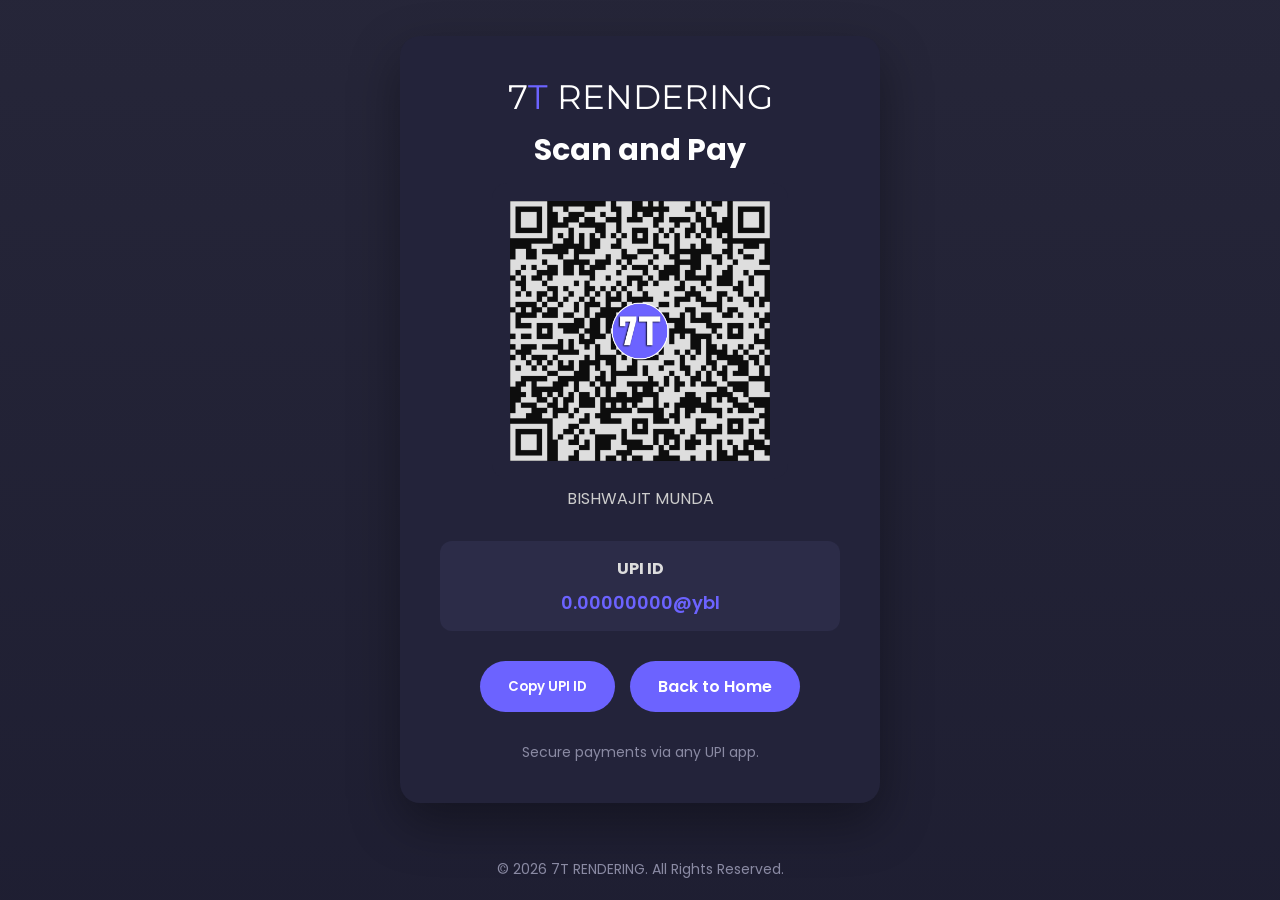
<file: upi/index.html>
<!doctype html>
<html lang="en">
  <head>
    <meta charset="UTF-8" />
    <meta name="viewport" content="width=device-width, initial-scale=1.0" />

    <title>Support • 7T RENDERING</title>

    <link rel="icon" href="images/logo.ico" />

    <link rel="preconnect" href="https://fonts.googleapis.com" />
    <link rel="preconnect" href="https://fonts.gstatic.com" crossorigin />

    <link
      href="https://fonts.googleapis.com/css2?family=Poppins:wght@300;400;600;700&family=Montserrat:wght@700&display=swap"
      rel="stylesheet"
    />

    <style>
      * {
        margin: 0;
        padding: 0;
        box-sizing: border-box;
      }

      :root {
        --primary: #6c63ff;
        --secondary: #ff6584;
        --dark: #1a1a2e;
        --light: #f5f5f7;
        --gray: #8a8aa3;
      }

      body {
        font-family: "Poppins", sans-serif;
        background: linear-gradient(
          rgba(26, 26, 46, 0.95),
          rgba(26, 26, 46, 0.98)
        );
        min-height: 100vh;
        display: flex;
        flex-direction: column;
        color: white;
      }

      .card {
        background: #23233a;
        width: 100%;
        max-width: 480px;
        padding: 40px;
        border-radius: 20px;
        text-align: center;

        box-shadow: 0 20px 50px rgba(0, 0, 0, 0.35);
      }

      .logo {
        font-family: "Montserrat", sans-serif;
        font-size: 34px;
        margin-bottom: 10px;
      }

      .logo span {
        color: var(--primary);
      }

      h2 {
        margin-top: 10px;
        margin-bottom: 10px;
        font-size: 30px;
      }

      .subtitle {
        color: #cccccc;
        margin-bottom: 30px;
      }

      .qr {
        background: #23233a;
        padding: 18px;
        border-radius: 15px;
        display: inline-block;
      }

      .qr img {
        width: 260px;
        display: block;
      }

      .upi-box {
        margin-top: 30px;

        background: #2c2c48;

        padding: 15px;

        border-radius: 12px;
      }

      .upi-box h4 {
        margin-bottom: 8px;
        color: #ddd;
      }

      .upi {
        font-weight: 600;
        font-size: 18px;
        color: var(--primary);

        word-break: break-all;
      }

      .buttons {
        margin-top: 30px;

        display: flex;

        gap: 15px;

        justify-content: center;

        flex-wrap: wrap;
      }

      .btn {
        display: inline-block;

        padding: 13px 28px;

        border-radius: 30px;

        background: var(--primary);

        color: white;

        text-decoration: none;

        font-weight: 600;

        transition: 0.3s;

        cursor: pointer;

        border: none;

        font-family: inherit;
      }

      .btn:hover {
        background: #5a52e0;

        transform: translateY(-3px);

        box-shadow: 0 12px 25px rgba(108, 99, 255, 0.45);
      }

      .footer {
        margin-top: 30px;

        font-size: 14px;

        color: var(--gray);
      }

      @media (max-width: 500px) {
        .card {
          padding: 25px;
        }

        .qr img {
          width: 220px;
        }

        .buttons {
          flex-direction: column;
        }

        .btn {
          width: 100%;
        }
      }

      .main {
        flex: 1;
        display: flex;
        justify-content: center;
        align-items: center;
        padding: 30px;
      }

      footer {
        text-align: center;
        padding: 20px;
        color: var(--gray);
        font-size: 14px;
      }
    </style>
  </head>
  <body>
    <div class="main">
      <div class="card">
        <div class="logo">7<span>T</span> RENDERING</div>

        <h2>Scan and Pay</h2>

        <div class="qr">
          <img src="/assets/upi-qr.png" alt="UPI QR Code" />
        </div>

        <p class="subtitle">BISHWAJIT MUNDA</p>

        <div class="upi-box">
          <h4>UPI ID</h4>
          <div class="upi" id="upi">0.00000000@ybl</div>
        </div>

        <div class="buttons">
          <button id="copyBtn" class="btn" onclick="copyUPI()">
            Copy UPI ID
          </button>

          <audio id="copySound" preload="auto">
            <source src="/assets/audio/copied.mp3" type="audio/mpeg" />
          </audio>

          <a href="/" class="btn"> Back to Home </a>
        </div>

        <div class="footer">Secure payments via any UPI app.</div>
      </div>
    </div>

    <footer>&copy; 2026 7T RENDERING. All Rights Reserved.</footer>

    <script>
      function copyUPI() {
        const upi = document.getElementById("upi").textContent;
        const btn = document.getElementById("copyBtn");
        const sound = document.getElementById("copySound");

        navigator.clipboard.writeText(upi).then(() => {
          sound.currentTime = 0;
          sound.play().catch(() => {});

          const originalText = btn.innerHTML;
          btn.innerHTML = "✅ Copied!";

          setTimeout(() => {
            btn.innerHTML = originalText;
          }, 2000);
        });
      }
    </script>
  </body>
</html>
</file>
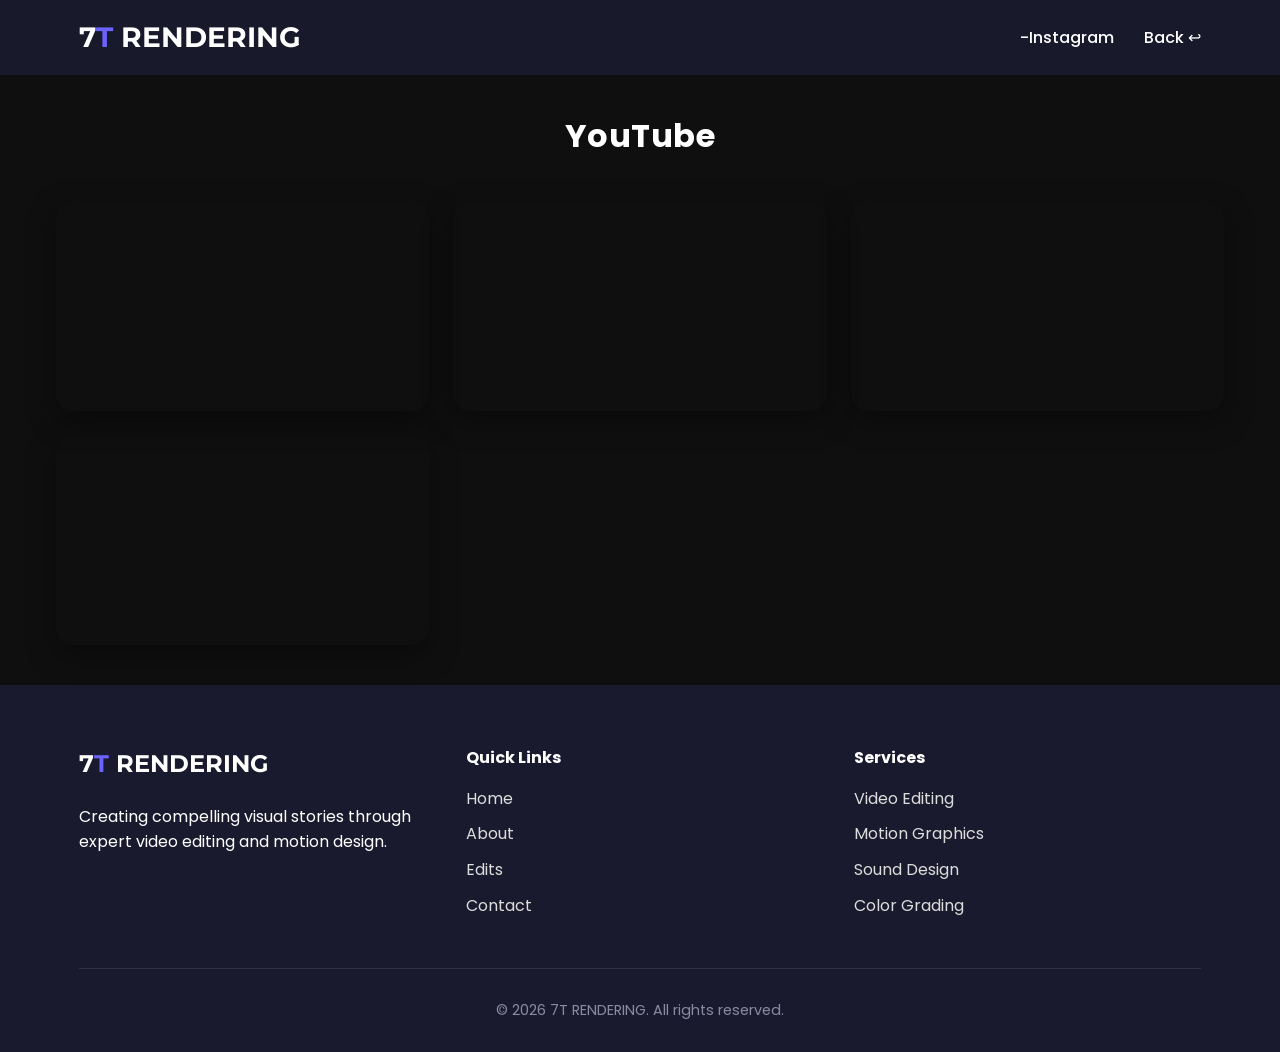
<file: youtube/index.html>
<!doctype html>
<html lang="en">
  <head>
    <meta charset="UTF-8" />
    <meta name="viewport" content="width=device-width, initial-scale=1.0" />
    <link rel="icon" href="/assets/logo.ico" type="image/x-icon" />
    <title>7T RENDERING</title>
    <link
      rel="stylesheet"
      href="https://cdnjs.cloudflare.com/ajax/libs/font-awesome/6.4.0/css/all.min.css"
    />
    <link rel="preconnect" href="https://fonts.googleapis.com" />
    <link rel="preconnect" href="https://fonts.gstatic.com" crossorigin />
    <link
      href="https://fonts.googleapis.com/css2?family=Poppins:wght@300;400;600;700&family=Montserrat:wght@400;700&display=swap"
      rel="stylesheet"
    />
    <link rel="stylesheet" href="style.css" />
  </head>
  <body>
    <header id="header">
      <div class="container">
        <nav>
          <a href="/#edits" class="logo fade-in">7<span>T</span> RENDERING</a>
          <ul class="nav-links">
            <li>
              <a href="/instagram" class="fade-in fade-in-delay-1"
                >-Instagram</a
              >
            </li>
            <li>
              <a href="/#edits" class="fade-in fade-in-delay-1">Back ↩</a>
            </li>
          </ul>
          <div class="hamburger fade-in">
            <i class="fas fa-bars"></i>
          </div>
        </nav>
      </div>
    </header>

    <h2>YouTube</h2>

    <div class="yt-container">
      <div class="yt-video">
        <iframe
          width="560"
          height="315"
          src="https://www.youtube.com/embed/UJrvlSE41_4?si=NnTThOCsljSkpvyN&amp;start=27"
          title="YouTube video player"
          frameborder="0"
          allow="
            accelerometer;
            autoplay;
            clipboard-write;
            encrypted-media;
            gyroscope;
            picture-in-picture;
            web-share;
          "
          referrerpolicy="strict-origin-when-cross-origin"
          allowfullscreen
        ></iframe>
      </div>

      <div class="yt-video">
        <iframe
          width="560"
          height="315"
          src="https://www.youtube.com/embed/aMNUYcSogJk?si=ypV7cYti7F6E3m_Q&amp;start=17"
          title="YouTube video player"
          frameborder="0"
          allow="
            accelerometer;
            autoplay;
            clipboard-write;
            encrypted-media;
            gyroscope;
            picture-in-picture;
            web-share;
          "
          referrerpolicy="strict-origin-when-cross-origin"
          allowfullscreen
        ></iframe>
      </div>

      <div class="yt-video">
        <iframe
          width="560"
          height="315"
          src="https://www.youtube.com/embed/773iPINfCl8?si=xfwxmqmWuxhoG-jv&amp;start=47"
          title="YouTube video player"
          frameborder="0"
          allow="
            accelerometer;
            autoplay;
            clipboard-write;
            encrypted-media;
            gyroscope;
            picture-in-picture;
            web-share;
          "
          referrerpolicy="strict-origin-when-cross-origin"
          allowfullscreen
        ></iframe>
      </div>

      <div class="yt-video">
        <iframe
          width="560"
          height="315"
          src="https://www.youtube.com/embed/xSFmFPMDqGM?si=trpWM_DKWbO9HZbe&amp;start=69"
          title="YouTube video player"
          frameborder="0"
          allow="
            accelerometer;
            autoplay;
            clipboard-write;
            encrypted-media;
            gyroscope;
            picture-in-picture;
            web-share;
          "
          referrerpolicy="strict-origin-when-cross-origin"
          allowfullscreen
        ></iframe>
      </div>
    </div>

    <footer>
      <div class="container">
        <div class="footer-content">
          <div>
            <div class="footer-logo fade-in">7<span>T</span> RENDERING</div>
            <p class="fade-in fade-in-delay-1">
              Creating compelling visual stories through expert video editing
              and motion design.
            </p>
          </div>
          <div>
            <h4 class="fade-in">Quick Links</h4>
            <ul style="list-style: none; margin-top: 15px">
              <li>
                <a
                  href="/#home"
                  style="
                    color: #ddd;
                    text-decoration: none;
                    margin-bottom: 10px;
                    display: block;
                  "
                  class="fade-in fade-in-delay-1"
                  >Home</a
                >
              </li>
              <li>
                <a
                  href="/#about"
                  style="
                    color: #ddd;
                    text-decoration: none;
                    margin-bottom: 10px;
                    display: block;
                  "
                  class="fade-in fade-in-delay-1"
                  >About</a
                >
              </li>
              <li>
                <a
                  href="/#edits"
                  style="
                    color: #ddd;
                    text-decoration: none;
                    margin-bottom: 10px;
                    display: block;
                  "
                  class="fade-in fade-in-delay-2"
                  >Edits</a
                >
              </li>
              <li>
                <a
                  href="/#contact"
                  style="
                    color: #ddd;
                    text-decoration: none;
                    margin-bottom: 10px;
                    display: block;
                  "
                  class="fade-in fade-in-delay-2"
                  >Contact</a
                >
              </li>
            </ul>
          </div>
          <div>
            <h4 class="fade-in">Services</h4>
            <ul style="list-style: none; margin-top: 15px">
              <li style="color: #ddd; margin-bottom: 10px" class="fade-in">
                Video Editing
              </li>
              <li
                style="color: #ddd; margin-bottom: 10px"
                class="fade-in fade-in-delay-1"
              >
                Motion Graphics
              </li>
              <li
                style="color: #ddd; margin-bottom: 10px"
                class="fade-in fade-in-delay-2"
              >
                Sound Design
              </li>
              <li
                style="color: #ddd; margin-bottom: 10px"
                class="fade-in fade-in-delay-1"
              >
                Color Grading
              </li>
            </ul>
          </div>
        </div>
        <div class="copyright">
          <p class="fade-in">&copy; 2026 7T RENDERING. All rights reserved.</p>
        </div>
      </div>
    </footer>
    <script src="script.js"></script>
  </body>
</html>
</file>
<file: instagram/style.css>
* {
  margin: 0;
  padding: 0;
  box-sizing: border-box;
}

:root {
  --primary: #6c63ff;
  --secondary: #ff6584;
  --dark: #1a1a2e;
  --light: #f5f5f7;
  --gray: #8a8aa3;
}

body {
  font-family: "Poppins", sans-serif;
  line-height: 1.6;
  color: #fff;
  background: #0f0f0f;
  overflow-x: hidden;
}

.ig-container {
  display: grid;
  grid-template-columns: repeat(3, 1fr);
  gap: 24px;
  max-width: 1200px;
  margin: 40px auto;
  padding: 0 16px;
  justify-items: center;
}

.instagram-media {
  border-radius: 18px !important;
  overflow: hidden !important;
  box-shadow: 0 10px 30px rgba(0, 0, 0, 0.35);
  transition:
    transform 0.25s ease,
    box-shadow 0.25s ease;
  width: 100%;
  max-width: 350px;
}

.instagram-media:hover {
  transform: translateY(-6px);
  box-shadow: 0 20px 45px rgba(0, 0, 0, 0.5);
}

h2 {
  text-align: center;
  font-size: 2rem;
  margin-top: 100px;
  letter-spacing: 0.5px;
}

@keyframes fadeInUp {
  from {
    opacity: 0;
    transform: translateY(30px);
  }
  to {
    opacity: 1;
    transform: translateY(0);
  }
}

.fade-in {
  opacity: 0;
  animation: fadeInUp 1s ease-out forwards;
}

.fade-in-delay-1 {
  animation-delay: 0.2s;
}

.fade-in-delay-2 {
  animation-delay: 0.4s;
}

.container {
  width: 90%;
  max-width: 1200px;
  margin: 0 auto;
  padding: 0 15px;
}

header {
  background-color: rgba(26, 26, 46, 0.95);
  position: fixed;
  width: 100%;
  top: 0;
  z-index: 1000;
  padding: 15px 0;
  transition: all 0.3s ease;
}

header.scrolled {
  padding: 10px 0;
  box-shadow: 0 5px 20px rgba(0, 0, 0, 0.1);
}

nav {
  display: flex;
  justify-content: space-between;
  align-items: center;
}

.logo {
  font-family: "Montserrat", sans-serif;
  font-size: 28px;
  font-weight: 700;
  color: white;
  text-decoration: none;
}

.logo span {
  color: var(--primary);
}

.nav-links {
  display: flex;
  list-style: none;
}

.nav-links li {
  margin-left: 30px;
}

.nav-links a {
  color: white;
  text-decoration: none;
  font-weight: 500;
  transition: color 0.3s;
}

.nav-links a:hover {
  color: var(--primary);
}

.hamburger {
  display: none;
  cursor: pointer;
  font-size: 24px;
  color: white;
}

footer {
  background-color: var(--dark);
  color: white;
  padding: 60px 0 30px;
}

.footer-content {
  display: grid;
  grid-template-columns: repeat(auto-fit, minmax(250px, 1fr));
  gap: 40px;
  margin-bottom: 40px;
}

.footer-logo {
  font-family: "Montserrat", sans-serif;
  font-size: 24px;
  font-weight: 700;
  margin-bottom: 20px;
}

.footer-logo span {
  color: var(--primary);
}

.copyright {
  text-align: center;
  padding-top: 30px;
  border-top: 1px solid rgba(255, 255, 255, 0.1);
  color: var(--gray);
  font-size: 0.9rem;
}

@media (max-width: 992px) {
  .ig-container {
    grid-template-columns: repeat(2, 1fr);
  }
}

@media (max-width: 768px) {
  .hamburger {
    display: block;
  }

  .nav-links {
    position: fixed;
    top: 70px;
    right: -100%;
    flex-direction: column;
    background-color: var(--dark);
    width: 100%;
    text-align: center;
    transition: 0.3s;
    box-shadow: 0 10px 27px rgba(0, 0, 0, 0.05);
    padding: 20px 0;
  }

  .nav-links.active {
    right: 0;
  }

  .nav-links li {
    margin: 15px 0;
  }

  .ig-container {
    grid-template-columns: 1fr;
  }
}

@media (max-width: 576px) {
  .ig-container {
    grid-template-columns: 1fr;
  }
}
</file>
<file: youtube/style.css>
* {
  margin: 0;
  padding: 0;
  box-sizing: border-box;
}

:root {
  --primary: #6c63ff;
  --dark: #1a1a2e;
  --light: #f5f5f7;
  --gray: #8a8aa3;
}

body {
  font-family: "Poppins", sans-serif;
  line-height: 1.6;
  color: #fff;
  background: #0f0f0f;
  overflow-x: hidden;
  padding-top: 70px;
}

.yt-container {
  display: grid;
  grid-template-columns: repeat(auto-fit, minmax(360px, 1fr));
  gap: 24px;
  max-width: 1200px;
  margin: 40px auto;
  padding: 0 16px;
  justify-items: center;
}

.yt-video {
  width: 100%;
  max-width: 560px;
  aspect-ratio: 16 / 9;
  border-radius: 18px;
  overflow: hidden;
  box-shadow: 0 10px 30px rgba(0, 0, 0, 0.35);
  transition:
    transform 0.25s ease,
    box-shadow 0.25s ease;
}

.yt-video:hover {
  transform: translateY(-6px);
  box-shadow: 0 20px 45px rgba(0, 0, 0, 0.5);
}

.yt-video iframe {
  width: 100%;
  height: 100%;
  border: 0;
}

h2 {
  text-align: center;
  font-size: 2rem;
  margin-top: 40px;
  letter-spacing: 0.5px;
}

@keyframes fadeInUp {
  from {
    opacity: 0;
    transform: translateY(30px);
  }
  to {
    opacity: 1;
    transform: translateY(0);
  }
}

.fade-in {
  opacity: 0;
  animation: fadeInUp 1s ease-out forwards;
}

.fade-in-delay-1 {
  animation-delay: 0.2s;
}

.fade-in-delay-2 {
  animation-delay: 0.4s;
}

.container {
  width: 90%;
  max-width: 1200px;
  margin: 0 auto;
  padding: 0 15px;
}

header {
  background-color: rgba(26, 26, 46, 0.95);
  position: fixed;
  width: 100%;
  top: 0;
  z-index: 1000;
  padding: 15px 0;
  transition: all 0.3s ease;
}

header.scrolled {
  padding: 10px 0;
  box-shadow: 0 5px 20px rgba(0, 0, 0, 0.1);
}

nav {
  display: flex;
  justify-content: space-between;
  align-items: center;
}

.logo {
  font-family: "Montserrat", sans-serif;
  font-size: 28px;
  font-weight: 700;
  color: white;
  text-decoration: none;
}

.logo span {
  color: var(--primary);
}

.nav-links {
  display: flex;
  list-style: none;
}

.nav-links li {
  margin-left: 30px;
}

.nav-links a {
  color: white;
  text-decoration: none;
  font-weight: 500;
  transition: color 0.3s;
}

.nav-links a:hover {
  color: var(--primary);
}

.hamburger {
  display: none;
  cursor: pointer;
  font-size: 24px;
  color: white;
}

footer {
  background-color: var(--dark);
  color: white;
  padding: 60px 0 30px;
}

.footer-content {
  display: grid;
  grid-template-columns: repeat(auto-fit, minmax(250px, 1fr));
  gap: 40px;
  margin-bottom: 40px;
}

.footer-logo {
  font-family: "Montserrat", sans-serif;
  font-size: 24px;
  font-weight: 700;
  margin-bottom: 20px;
}

.footer-logo span {
  color: var(--primary);
}

.copyright {
  text-align: center;
  padding-top: 30px;
  border-top: 1px solid rgba(255, 255, 255, 0.1);
  color: var(--gray);
  font-size: 0.9rem;
}

@media (max-width: 768px) {
  .hamburger {
    display: block;
  }

  .nav-links {
    position: fixed;
    top: 70px;
    right: -100%;
    flex-direction: column;
    background-color: var(--dark);
    width: 100%;
    text-align: center;
    transition: 0.3s;
    box-shadow: 0 10px 27px rgba(0, 0, 0, 0.05);
    padding: 20px 0;
  }

  .nav-links.active {
    right: 0;
  }

  .nav-links li {
    margin: 15px 0;
  }
}
</file>
